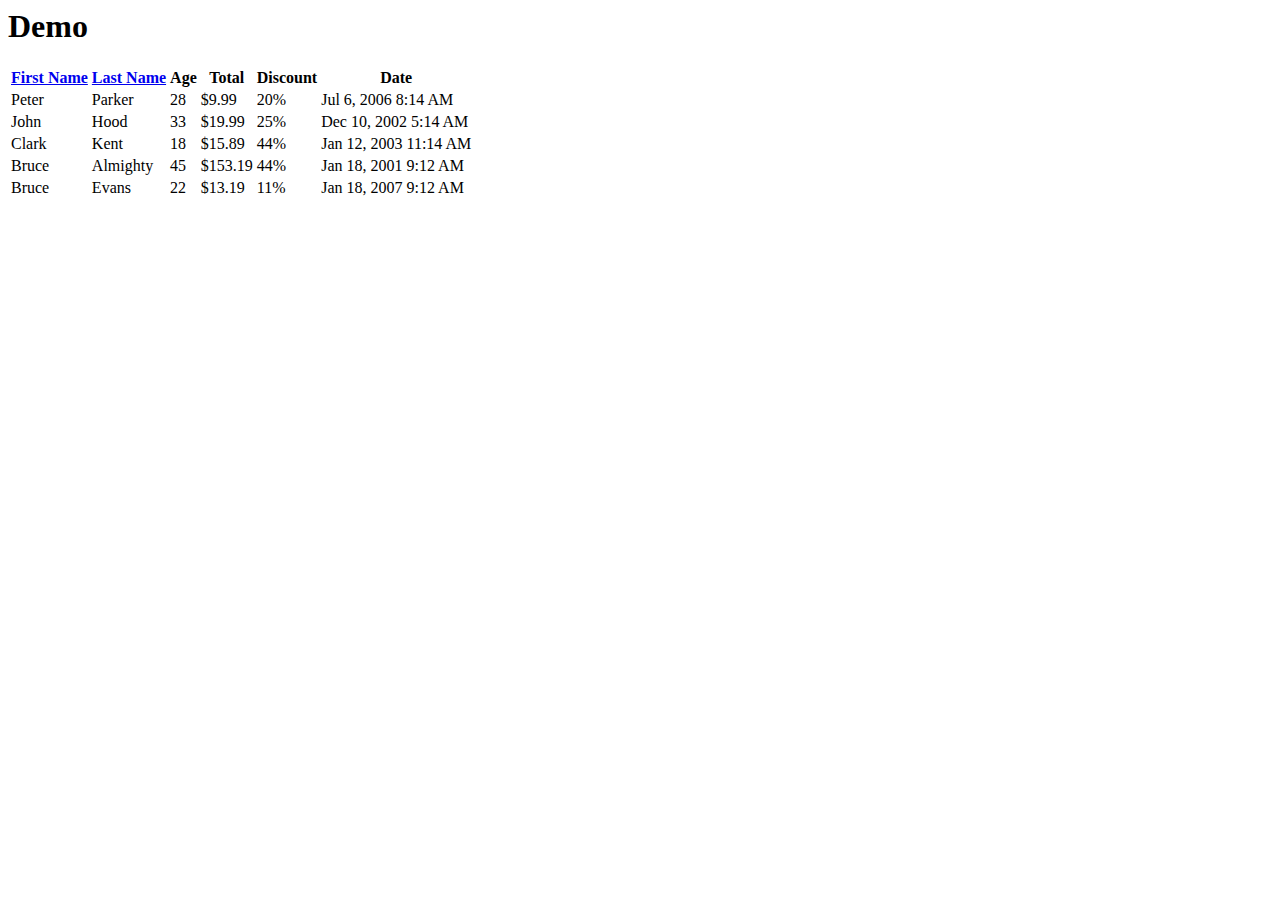
<file: etc/Setup/JQuery-PlugIn/JQuery.TableSorter/index.htm>
<body>
<html>


	<h1>Demo</h1>
	<div id="demo">
		<table id="myTable" class="tablesorter"> 
		<thead>
				<tr>
					<th><a href="#">First Name</a></th>
					<th><a href="#">Last Name</a></th>
					<th>Age</th>
					<th>Total</th>
					<th>Discount</th>
					<th>Date</th>
	
				</tr>
			</thead>
			<tbody>
				<tr>
					<td>Peter</td>
					<td>Parker</td>
					<td>28</td>
					<td>$9.99</td>
					<td>20%</td>
					
					<td>Jul 6, 2006 8:14 AM</td>
				</tr>
				<tr>
					<td>John</td>
					<td>Hood</td>
					<td>33</td>
					<td>$19.99</td>
					<td>25%</td>
					
					<td>Dec 10, 2002 5:14 AM</td>
				</tr>
				<tr>
					<td>Clark</td>
					<td>Kent</td>
					<td>18</td>
					<td>$15.89</td>
					<td>44%</td>
					<td>Jan 12, 2003 11:14 AM</td>
				</tr>
				<tr>
					<td>Bruce</td>
					<td>Almighty</td>
					<td>45</td>
					<td>$153.19</td>
					<td>44%</td>
					
					<td>Jan 18, 2001 9:12 AM</td>
				</tr>
				<tr>
					<td>Bruce</td>
					<td>Evans</td>
					<td>22</td>
					<td>$13.19</td>
					<td>11%</td>
					<td>Jan 18, 2007 9:12 AM</td>
				</tr>
			</tbody>
		</table>
	</div>

<script type="text/javascript" src="jquery-latest.js"></script> 
<script type="text/javascript" src="jquery.tablesorter.js"></script> 	
	
	<script>
		$(document).ready(function() 
			{ 
				$("#myTable").tablesorter(); 
			} 
		); 	
	</script>
	
	
</body>
</html>
</file>
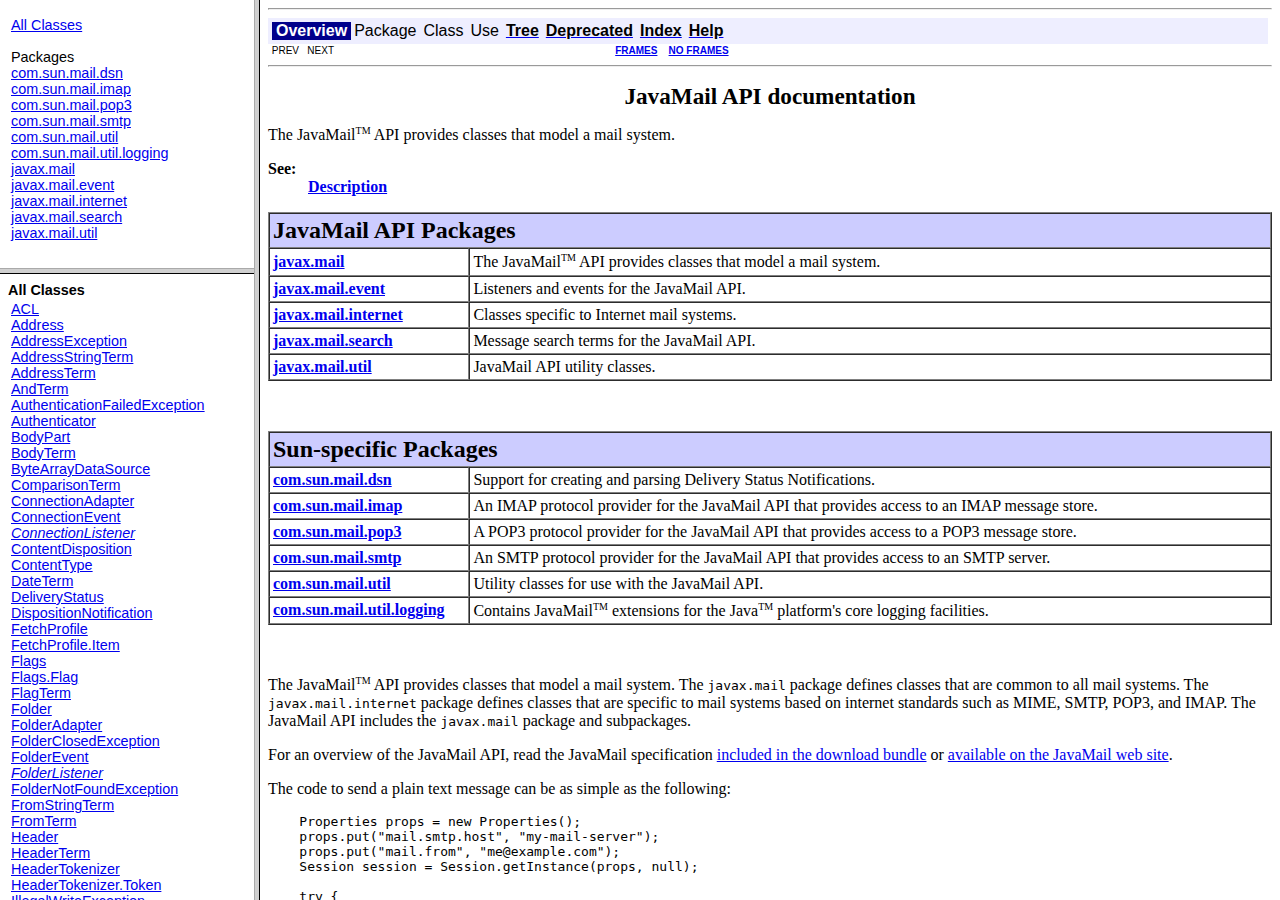
<file: etc/Setup/javamail-1.4.5/docs/javadocs/index.html>
<!DOCTYPE HTML PUBLIC "-//W3C//DTD HTML 4.01 Frameset//EN" "http://www.w3.org/TR/html4/frameset.dtd">
<!--NewPage-->
<HTML>
<HEAD>
<!-- Generated by javadoc on Tue Mar 20 15:29:50 PDT 2012-->
<META http-equiv="Content-Type" content="text/html; charset=UTF-8">
<TITLE>
JavaMail API documentation
</TITLE>
<SCRIPT type="text/javascript">
    targetPage = "" + window.location.search;
    if (targetPage != "" && targetPage != "undefined")
        targetPage = targetPage.substring(1);
    if (targetPage.indexOf(":") != -1)
        targetPage = "undefined";
    function loadFrames() {
        if (targetPage != "" && targetPage != "undefined")
             top.classFrame.location = top.targetPage;
    }
</SCRIPT>
<NOSCRIPT>
</NOSCRIPT>
</HEAD>
<FRAMESET cols="20%,80%" title="" onLoad="top.loadFrames()">
<FRAMESET rows="30%,70%" title="" onLoad="top.loadFrames()">
<FRAME src="overview-frame.html" name="packageListFrame" title="All Packages">
<FRAME src="allclasses-frame.html" name="packageFrame" title="All classes and interfaces (except non-static nested types)">
</FRAMESET>
<FRAME src="overview-summary.html" name="classFrame" title="Package, class and interface descriptions" scrolling="yes">
<NOFRAMES>
<H2>
Frame Alert</H2>

<P>
This document is designed to be viewed using the frames feature. If you see this message, you are using a non-frame-capable web client.
<BR>
Link to<A HREF="overview-summary.html">Non-frame version.</A>
</NOFRAMES>
</FRAMESET>
</HTML>
</file>
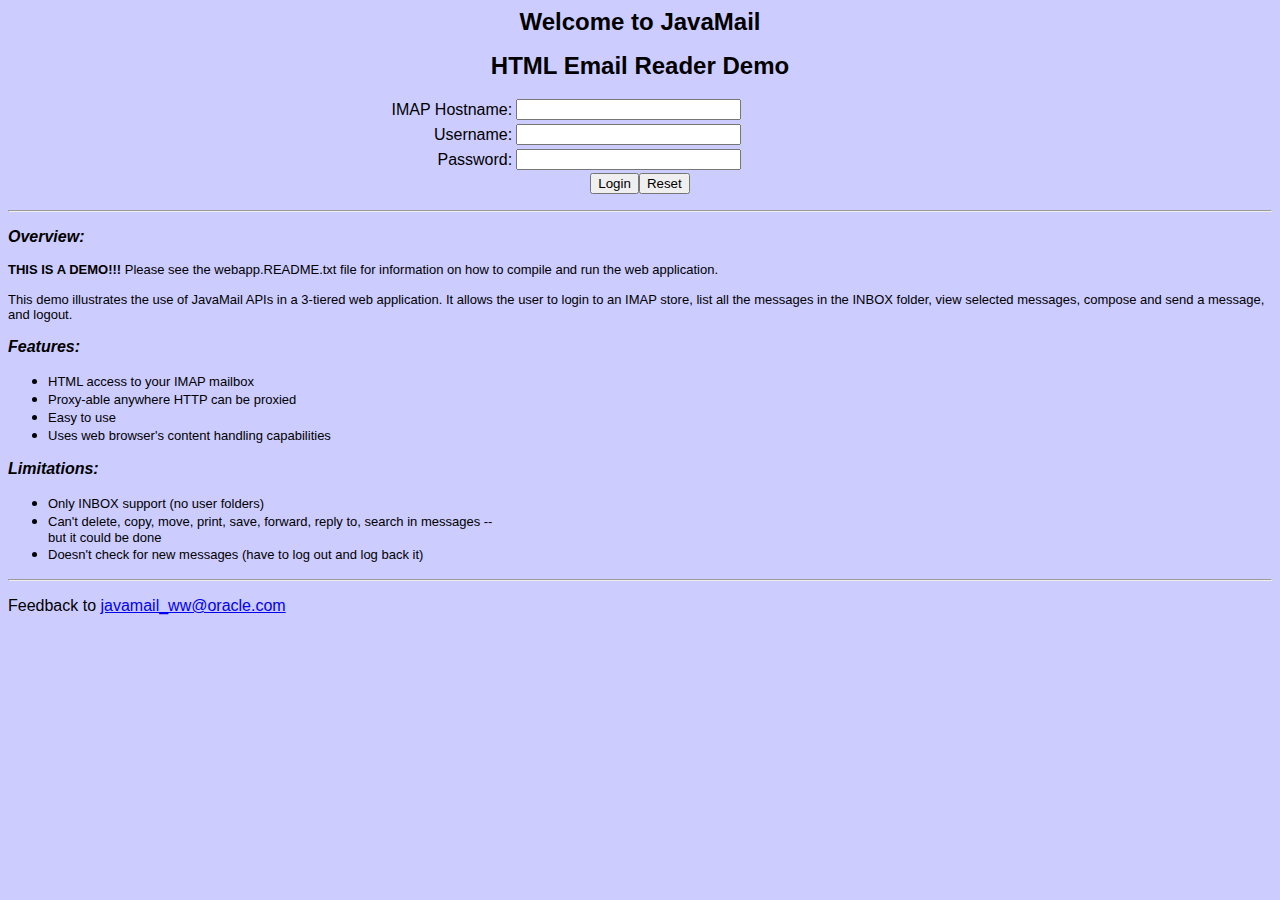
<file: etc/Setup/javamail-1.4.5/demo/webapp/src/docroot/index.html>
<!DOCTYPE HTML PUBLIC "-//W3C//DTD HTML 3.2//EN">
<HTML>
<!--

    Copyright (c) 1998-2011 Oracle and/or its affiliates. All rights reserved.

    Redistribution and use in source and binary forms, with or without
    modification, are permitted provided that the following conditions
    are met:

      - Redistributions of source code must retain the above copyright
        notice, this list of conditions and the following disclaimer.

      - Redistributions in binary form must reproduce the above copyright
        notice, this list of conditions and the following disclaimer in the
        documentation and/or other materials provided with the distribution.

      - Neither the name of Oracle nor the names of its
        contributors may be used to endorse or promote products derived
        from this software without specific prior written permission.

    THIS SOFTWARE IS PROVIDED BY THE COPYRIGHT HOLDERS AND CONTRIBUTORS "AS
    IS" AND ANY EXPRESS OR IMPLIED WARRANTIES, INCLUDING, BUT NOT LIMITED TO,
    THE IMPLIED WARRANTIES OF MERCHANTABILITY AND FITNESS FOR A PARTICULAR
    PURPOSE ARE DISCLAIMED.  IN NO EVENT SHALL THE COPYRIGHT OWNER OR
    CONTRIBUTORS BE LIABLE FOR ANY DIRECT, INDIRECT, INCIDENTAL, SPECIAL,
    EXEMPLARY, OR CONSEQUENTIAL DAMAGES (INCLUDING, BUT NOT LIMITED TO,
    PROCUREMENT OF SUBSTITUTE GOODS OR SERVICES; LOSS OF USE, DATA, OR
    PROFITS; OR BUSINESS INTERRUPTION) HOWEVER CAUSED AND ON ANY THEORY OF
    LIABILITY, WHETHER IN CONTRACT, STRICT LIABILITY, OR TORT (INCLUDING
    NEGLIGENCE OR OTHERWISE) ARISING IN ANY WAY OUT OF THE USE OF THIS
    SOFTWARE, EVEN IF ADVISED OF THE POSSIBILITY OF SUCH DAMAGE.

-->

<HEAD>
	<META HTTP-EQUIV="Content-Type" CONTENT="text/html;CHARSET=iso-8859-1">
	<TITLE>JavaMail</TITLE>
</HEAD>

<BODY BGCOLOR="#CCCCFF">

<FORM ACTION="login" METHOD=POST ENCTYPE="application/x-www-form-urlencoded">
<P ALIGN="CENTER"><B><FONT SIZE="5" FACE="Arial, Helvetica">Welcome to JavaMail</FONT></B></P>

<P ALIGN="CENTER"><B><FONT SIZE="5" FACE="Arial, Helvetica">HTML Email Reader Demo</FONT></B></P>
<CENTER>
<P>
<TABLE BORDER="0" WIDTH="100%">
	<TR>
		<TD WIDTH="40%">
			<P ALIGN="RIGHT"><FONT FACE="Arial, Helvetica">IMAP Hostname:</FONT>
		</TD>
		<TD WIDTH="60%"><INPUT TYPE="TEXT" NAME="hostname" SIZE="25"></TD>
	</TR>
	<TR>
		<TD WIDTH="40%">
			<P ALIGN="RIGHT"><FONT FACE="Arial, Helvetica">Username:</FONT>
		</TD>
		<TD WIDTH="60%"><INPUT TYPE="TEXT" NAME="username" SIZE="25"></TD>
	</TR>
	<TR>
		<TD WIDTH="40%">
			<P ALIGN="RIGHT"><FONT FACE="Arial, Helvetica">Password:</FONT>
		</TD>
		<TD WIDTH="60%"><INPUT TYPE="PASSWORD" NAME="password" SIZE="25"></TD>
	</TR>
</TABLE>
<INPUT TYPE="SUBMIT" VALUE="Login"><INPUT TYPE="RESET" NAME="Reset" VALUE="Reset"></P>
</CENTER>
<P>
<HR ALIGN="CENTER">
</P>
<P><B><I><FONT FACE="Arial, Helvetica">Overview:</FONT></I></B></P>

<FONT SIZE="2" FACE="Arial, Helvetica">
<b>THIS IS A DEMO!!!</b> Please see the webapp.README.txt 
file for information on how to
compile and run the web application.<br> <br>
This demo illustrates the use of JavaMail APIs in a 3-tiered web 
application. It allows the user to login to an 
IMAP store, list all the messages in the INBOX folder, view
selected messages, compose and send a message, and logout.
</FONT>

<P><B><I><FONT FACE="Arial, Helvetica">Features:</FONT></I></B></P>

<UL>
	<LI><FONT SIZE="2" FACE="Arial, Helvetica">HTML access to your IMAP mailbox</FONT>
	<LI><FONT SIZE="2" FACE="Arial, Helvetica">Proxy-able anywhere HTTP can be proxied</FONT>
	<LI><FONT SIZE="2" FACE="Arial, Helvetica">Easy to use</FONT>
	<LI><FONT SIZE="2" FACE="Arial, Helvetica">Uses web browser's content handling capabilities</FONT>
</UL>

<P><B><I><FONT FACE="Arial, Helvetica">Limitations:</FONT></I></B></P>

<UL>
	<LI><FONT SIZE="2" FACE="Arial, Helvetica">Only INBOX support (no user folders)</FONT>
	<LI><FONT SIZE="2" FACE="Arial, Helvetica">Can't delete, copy, move, print, save, forward, reply to, search in
	messages --<BR>
	but it could be done</FONT>
	<LI><FONT SIZE="2" FACE="Arial, Helvetica">Doesn't check for new messages (have to log out and log back it)</FONT>
</UL>

<P>
<HR ALIGN="CENTER">
</P>

<P><FONT FACE="Arial, Helvetica">Feedback to </FONT><A HREF="mailto:javamail_ww@oracle.com"><FONT FACE="Arial, Helvetica">javamail_ww@oracle.com</FONT></A>
</FORM>

</BODY>

</HTML>
</file>
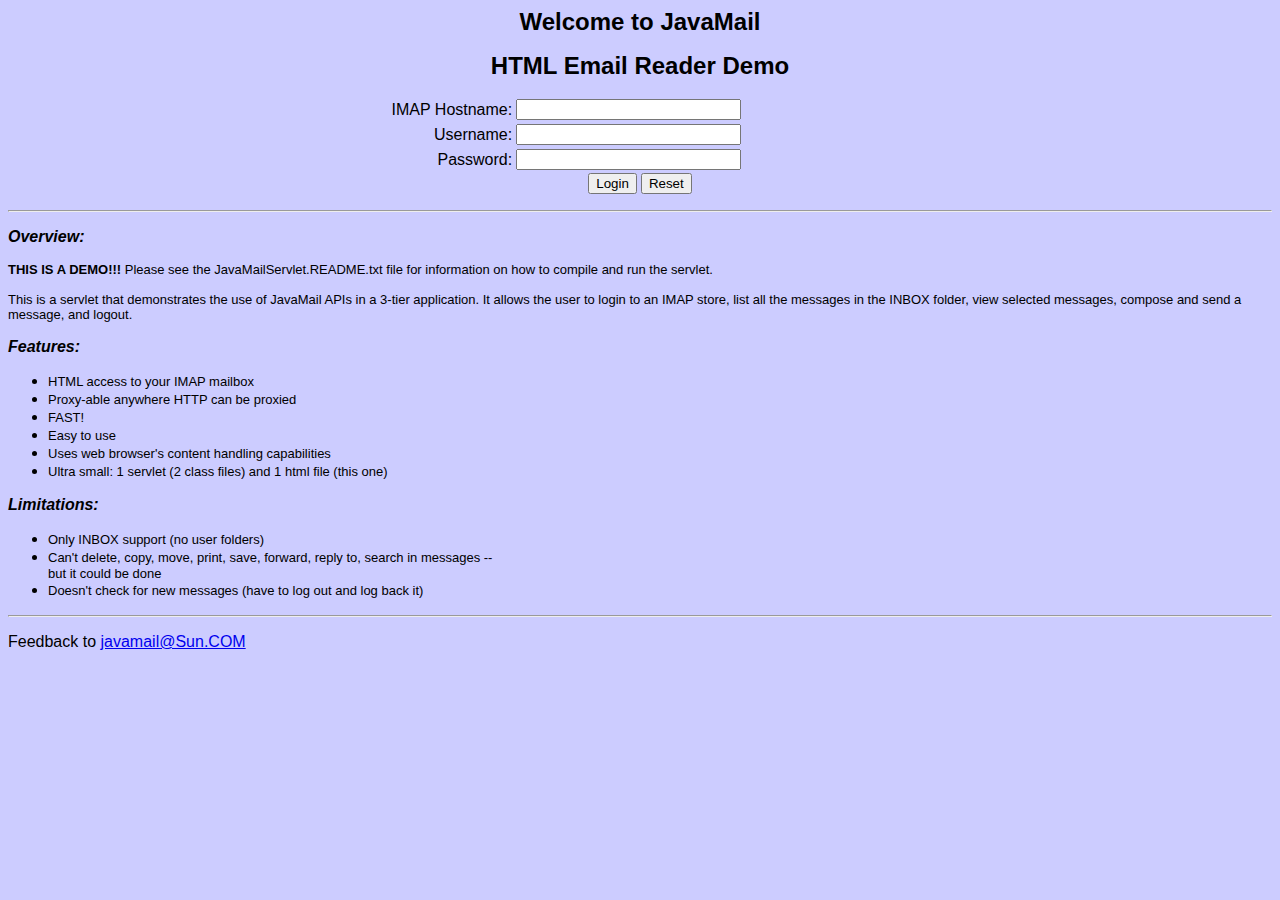
<file: etc/Setup/javamail-1.4.5/demo/servlet/JavaMail.html>
<!DOCTYPE HTML PUBLIC "-//W3C//DTD HTML 3.2//EN">
<HTML>
<!--

    Copyright (c) 1998-2010 Oracle and/or its affiliates. All rights reserved.

    Redistribution and use in source and binary forms, with or without
    modification, are permitted provided that the following conditions
    are met:

      - Redistributions of source code must retain the above copyright
        notice, this list of conditions and the following disclaimer.

      - Redistributions in binary form must reproduce the above copyright
        notice, this list of conditions and the following disclaimer in the
        documentation and/or other materials provided with the distribution.

      - Neither the name of Oracle nor the names of its
        contributors may be used to endorse or promote products derived
        from this software without specific prior written permission.

    THIS SOFTWARE IS PROVIDED BY THE COPYRIGHT HOLDERS AND CONTRIBUTORS "AS
    IS" AND ANY EXPRESS OR IMPLIED WARRANTIES, INCLUDING, BUT NOT LIMITED TO,
    THE IMPLIED WARRANTIES OF MERCHANTABILITY AND FITNESS FOR A PARTICULAR
    PURPOSE ARE DISCLAIMED.  IN NO EVENT SHALL THE COPYRIGHT OWNER OR
    CONTRIBUTORS BE LIABLE FOR ANY DIRECT, INDIRECT, INCIDENTAL, SPECIAL,
    EXEMPLARY, OR CONSEQUENTIAL DAMAGES (INCLUDING, BUT NOT LIMITED TO,
    PROCUREMENT OF SUBSTITUTE GOODS OR SERVICES; LOSS OF USE, DATA, OR
    PROFITS; OR BUSINESS INTERRUPTION) HOWEVER CAUSED AND ON ANY THEORY OF
    LIABILITY, WHETHER IN CONTRACT, STRICT LIABILITY, OR TORT (INCLUDING
    NEGLIGENCE OR OTHERWISE) ARISING IN ANY WAY OUT OF THE USE OF THIS
    SOFTWARE, EVEN IF ADVISED OF THE POSSIBILITY OF SUCH DAMAGE.

-->

<HEAD>
	<META HTTP-EQUIV="Content-Type" CONTENT="text/html;CHARSET=iso-8859-1">
	<TITLE>JavaMail</TITLE>
</HEAD>

<BODY BGCOLOR="#CCCCFF">

<FORM ACTION="/servlet/JavaMailServlet" METHOD="POST"
	ENCTYPE="application/x-www-form-urlencoded">
<P ALIGN="CENTER"><B><FONT SIZE="5" FACE="Arial, Helvetica">
Welcome to JavaMail
</FONT></B></P>

<P ALIGN="CENTER"><B><FONT SIZE="5" FACE="Arial, Helvetica">
HTML Email Reader Demo
</FONT></B></P>
<CENTER>
<P>
<TABLE BORDER="0" WIDTH="100%">
	<TR>
		<TD WIDTH="40%">
			<P ALIGN="RIGHT"><FONT FACE="Arial, Helvetica">
			IMAP Hostname:</FONT>
		</TD>
		<TD WIDTH="60%"><INPUT TYPE="TEXT" NAME="hostname" SIZE="25">
		</TD>
	</TR>
	<TR>
		<TD WIDTH="40%">
			<P ALIGN="RIGHT"><FONT FACE="Arial, Helvetica">
			Username:</FONT>
		</TD>
		<TD WIDTH="60%"><INPUT TYPE="TEXT" NAME="username" SIZE="25">
		</TD>
	</TR>
	<TR>
		<TD WIDTH="40%">
			<P ALIGN="RIGHT"><FONT FACE="Arial, Helvetica">
			Password:</FONT>
		</TD>
		<TD WIDTH="60%"><INPUT TYPE="PASSWORD" NAME="password"
			SIZE="25"></TD>
	</TR>
</TABLE>
<INPUT TYPE="SUBMIT" VALUE="Login">
<INPUT TYPE="RESET" NAME="Reset" VALUE="Reset"></P>
</CENTER>
<P>
<HR ALIGN="CENTER">
</P>
<P><B><I><FONT FACE="Arial, Helvetica">Overview:</FONT></I></B></P>

<FONT SIZE="2" FACE="Arial, Helvetica">
<b>THIS IS A DEMO!!!</b> Please see the JavaMailServlet.README.txt 
file for information on how to
compile and run the servlet.<br> <br>
This is a servlet that demonstrates the use of JavaMail APIs
in a 3-tier application. It allows the user to login to an 
IMAP store, list all the messages in the INBOX folder, view
selected messages, compose and send a message, and logout.
</FONT>

<P><B><I><FONT FACE="Arial, Helvetica">Features:</FONT></I></B></P>

<UL>
	<LI><FONT SIZE="2" FACE="Arial, Helvetica">
	HTML access to your IMAP mailbox</FONT>
	<LI><FONT SIZE="2" FACE="Arial, Helvetica">
	Proxy-able anywhere HTTP can be proxied</FONT>
	<LI><FONT SIZE="2" FACE="Arial, Helvetica">FAST!</FONT>
	<LI><FONT SIZE="2" FACE="Arial, Helvetica">Easy to use</FONT>
	<LI><FONT SIZE="2" FACE="Arial, Helvetica">
	Uses web browser's content handling capabilities</FONT>
	<LI><FONT SIZE="2" FACE="Arial, Helvetica">
	Ultra small: 1 servlet (2 class files) and 1 html file (this one)</FONT>
</UL>

<P><B><I><FONT FACE="Arial, Helvetica">Limitations:</FONT></I></B></P>

<UL>
	<LI><FONT SIZE="2" FACE="Arial, Helvetica">
	Only INBOX support (no user folders)</FONT>
	<LI><FONT SIZE="2" FACE="Arial, Helvetica">
	Can't delete, copy, move, print, save, forward, reply to, search in
	messages --<BR>
	but it could be done</FONT>
	<LI><FONT SIZE="2" FACE="Arial, Helvetica">
	Doesn't check for new messages (have to log out and log back it)</FONT>
</UL>

<P>
<HR ALIGN="CENTER">
</P>

<P><FONT FACE="Arial, Helvetica">Feedback to </FONT>
<A HREF="mailto:javamail@Sun.COM">
<FONT FACE="Arial, Helvetica">javamail@Sun.COM</FONT></A>
</FORM>

</BODY>

</HTML>
</file>
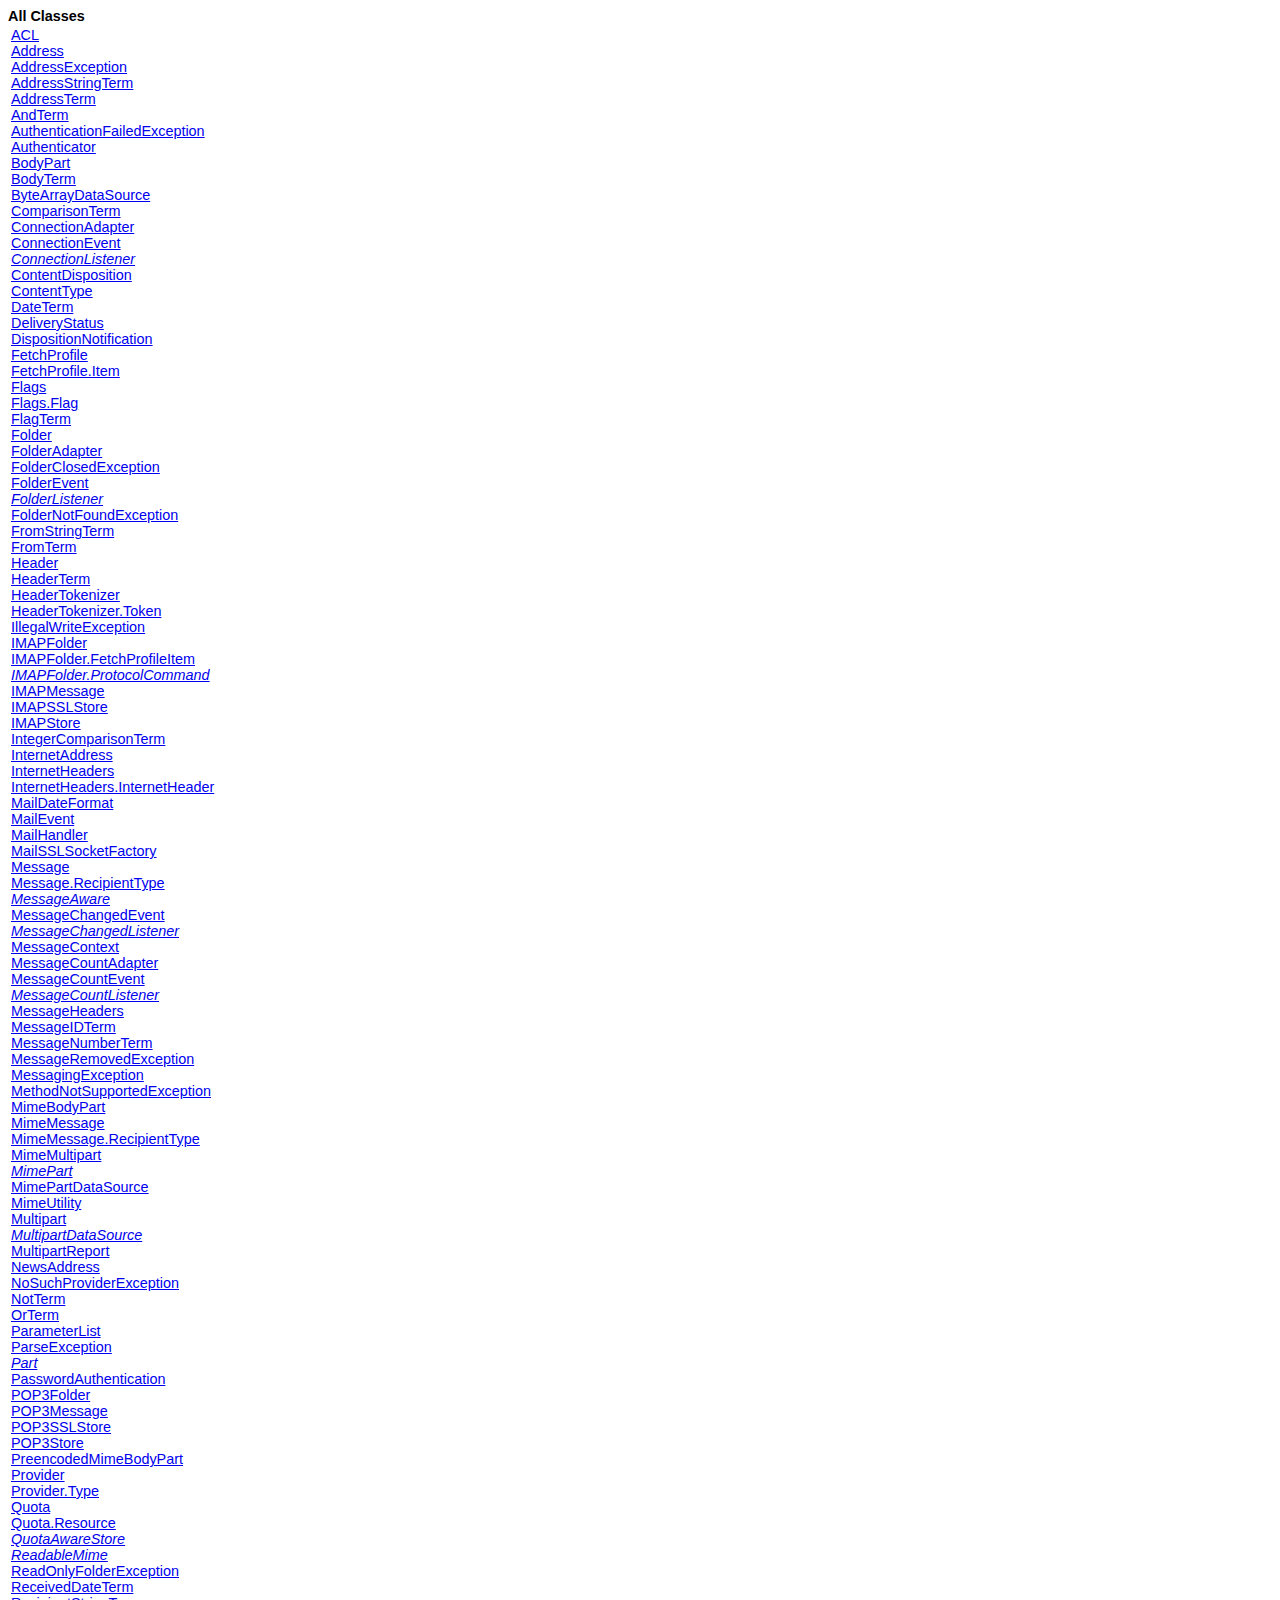
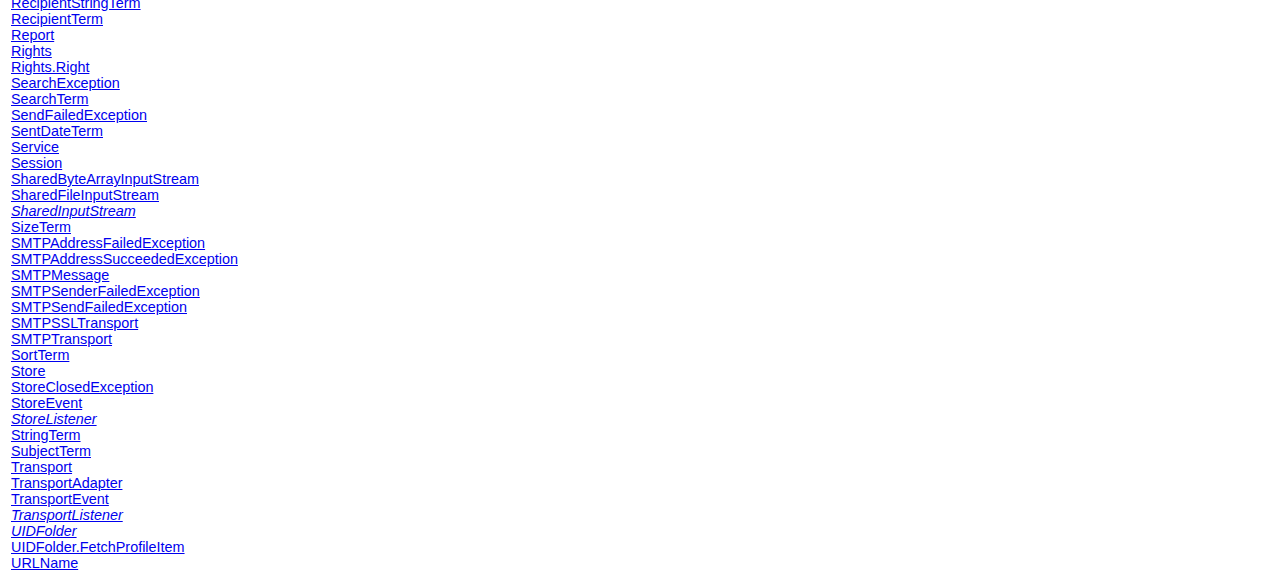
<file: etc/Setup/javamail-1.4.5/docs/javadocs/allclasses-frame.html>
<!DOCTYPE HTML PUBLIC "-//W3C//DTD HTML 4.01 Transitional//EN" "http://www.w3.org/TR/html4/loose.dtd">
<!--NewPage-->
<HTML>
<HEAD>
<!-- Generated by javadoc (build 1.6.0_26) on Tue Mar 20 15:29:50 PDT 2012 -->
<META http-equiv="Content-Type" content="text/html; charset=UTF-8">
<TITLE>
All Classes (JavaMail API documentation)
</TITLE>

<META NAME="date" CONTENT="2012-03-20">

<LINK REL ="stylesheet" TYPE="text/css" HREF="stylesheet.css" TITLE="Style">


</HEAD>

<BODY BGCOLOR="white">
<FONT size="+1" CLASS="FrameHeadingFont">
<B>All Classes</B></FONT>
<BR>

<TABLE BORDER="0" WIDTH="100%" SUMMARY="">
<TR>
<TD NOWRAP><FONT CLASS="FrameItemFont"><A HREF="com/sun/mail/imap/ACL.html" title="class in com.sun.mail.imap" target="classFrame">ACL</A>
<BR>
<A HREF="javax/mail/Address.html" title="class in javax.mail" target="classFrame">Address</A>
<BR>
<A HREF="javax/mail/internet/AddressException.html" title="class in javax.mail.internet" target="classFrame">AddressException</A>
<BR>
<A HREF="javax/mail/search/AddressStringTerm.html" title="class in javax.mail.search" target="classFrame">AddressStringTerm</A>
<BR>
<A HREF="javax/mail/search/AddressTerm.html" title="class in javax.mail.search" target="classFrame">AddressTerm</A>
<BR>
<A HREF="javax/mail/search/AndTerm.html" title="class in javax.mail.search" target="classFrame">AndTerm</A>
<BR>
<A HREF="javax/mail/AuthenticationFailedException.html" title="class in javax.mail" target="classFrame">AuthenticationFailedException</A>
<BR>
<A HREF="javax/mail/Authenticator.html" title="class in javax.mail" target="classFrame">Authenticator</A>
<BR>
<A HREF="javax/mail/BodyPart.html" title="class in javax.mail" target="classFrame">BodyPart</A>
<BR>
<A HREF="javax/mail/search/BodyTerm.html" title="class in javax.mail.search" target="classFrame">BodyTerm</A>
<BR>
<A HREF="javax/mail/util/ByteArrayDataSource.html" title="class in javax.mail.util" target="classFrame">ByteArrayDataSource</A>
<BR>
<A HREF="javax/mail/search/ComparisonTerm.html" title="class in javax.mail.search" target="classFrame">ComparisonTerm</A>
<BR>
<A HREF="javax/mail/event/ConnectionAdapter.html" title="class in javax.mail.event" target="classFrame">ConnectionAdapter</A>
<BR>
<A HREF="javax/mail/event/ConnectionEvent.html" title="class in javax.mail.event" target="classFrame">ConnectionEvent</A>
<BR>
<A HREF="javax/mail/event/ConnectionListener.html" title="interface in javax.mail.event" target="classFrame"><I>ConnectionListener</I></A>
<BR>
<A HREF="javax/mail/internet/ContentDisposition.html" title="class in javax.mail.internet" target="classFrame">ContentDisposition</A>
<BR>
<A HREF="javax/mail/internet/ContentType.html" title="class in javax.mail.internet" target="classFrame">ContentType</A>
<BR>
<A HREF="javax/mail/search/DateTerm.html" title="class in javax.mail.search" target="classFrame">DateTerm</A>
<BR>
<A HREF="com/sun/mail/dsn/DeliveryStatus.html" title="class in com.sun.mail.dsn" target="classFrame">DeliveryStatus</A>
<BR>
<A HREF="com/sun/mail/dsn/DispositionNotification.html" title="class in com.sun.mail.dsn" target="classFrame">DispositionNotification</A>
<BR>
<A HREF="javax/mail/FetchProfile.html" title="class in javax.mail" target="classFrame">FetchProfile</A>
<BR>
<A HREF="javax/mail/FetchProfile.Item.html" title="class in javax.mail" target="classFrame">FetchProfile.Item</A>
<BR>
<A HREF="javax/mail/Flags.html" title="class in javax.mail" target="classFrame">Flags</A>
<BR>
<A HREF="javax/mail/Flags.Flag.html" title="class in javax.mail" target="classFrame">Flags.Flag</A>
<BR>
<A HREF="javax/mail/search/FlagTerm.html" title="class in javax.mail.search" target="classFrame">FlagTerm</A>
<BR>
<A HREF="javax/mail/Folder.html" title="class in javax.mail" target="classFrame">Folder</A>
<BR>
<A HREF="javax/mail/event/FolderAdapter.html" title="class in javax.mail.event" target="classFrame">FolderAdapter</A>
<BR>
<A HREF="javax/mail/FolderClosedException.html" title="class in javax.mail" target="classFrame">FolderClosedException</A>
<BR>
<A HREF="javax/mail/event/FolderEvent.html" title="class in javax.mail.event" target="classFrame">FolderEvent</A>
<BR>
<A HREF="javax/mail/event/FolderListener.html" title="interface in javax.mail.event" target="classFrame"><I>FolderListener</I></A>
<BR>
<A HREF="javax/mail/FolderNotFoundException.html" title="class in javax.mail" target="classFrame">FolderNotFoundException</A>
<BR>
<A HREF="javax/mail/search/FromStringTerm.html" title="class in javax.mail.search" target="classFrame">FromStringTerm</A>
<BR>
<A HREF="javax/mail/search/FromTerm.html" title="class in javax.mail.search" target="classFrame">FromTerm</A>
<BR>
<A HREF="javax/mail/Header.html" title="class in javax.mail" target="classFrame">Header</A>
<BR>
<A HREF="javax/mail/search/HeaderTerm.html" title="class in javax.mail.search" target="classFrame">HeaderTerm</A>
<BR>
<A HREF="javax/mail/internet/HeaderTokenizer.html" title="class in javax.mail.internet" target="classFrame">HeaderTokenizer</A>
<BR>
<A HREF="javax/mail/internet/HeaderTokenizer.Token.html" title="class in javax.mail.internet" target="classFrame">HeaderTokenizer.Token</A>
<BR>
<A HREF="javax/mail/IllegalWriteException.html" title="class in javax.mail" target="classFrame">IllegalWriteException</A>
<BR>
<A HREF="com/sun/mail/imap/IMAPFolder.html" title="class in com.sun.mail.imap" target="classFrame">IMAPFolder</A>
<BR>
<A HREF="com/sun/mail/imap/IMAPFolder.FetchProfileItem.html" title="class in com.sun.mail.imap" target="classFrame">IMAPFolder.FetchProfileItem</A>
<BR>
<A HREF="com/sun/mail/imap/IMAPFolder.ProtocolCommand.html" title="interface in com.sun.mail.imap" target="classFrame"><I>IMAPFolder.ProtocolCommand</I></A>
<BR>
<A HREF="com/sun/mail/imap/IMAPMessage.html" title="class in com.sun.mail.imap" target="classFrame">IMAPMessage</A>
<BR>
<A HREF="com/sun/mail/imap/IMAPSSLStore.html" title="class in com.sun.mail.imap" target="classFrame">IMAPSSLStore</A>
<BR>
<A HREF="com/sun/mail/imap/IMAPStore.html" title="class in com.sun.mail.imap" target="classFrame">IMAPStore</A>
<BR>
<A HREF="javax/mail/search/IntegerComparisonTerm.html" title="class in javax.mail.search" target="classFrame">IntegerComparisonTerm</A>
<BR>
<A HREF="javax/mail/internet/InternetAddress.html" title="class in javax.mail.internet" target="classFrame">InternetAddress</A>
<BR>
<A HREF="javax/mail/internet/InternetHeaders.html" title="class in javax.mail.internet" target="classFrame">InternetHeaders</A>
<BR>
<A HREF="javax/mail/internet/InternetHeaders.InternetHeader.html" title="class in javax.mail.internet" target="classFrame">InternetHeaders.InternetHeader</A>
<BR>
<A HREF="javax/mail/internet/MailDateFormat.html" title="class in javax.mail.internet" target="classFrame">MailDateFormat</A>
<BR>
<A HREF="javax/mail/event/MailEvent.html" title="class in javax.mail.event" target="classFrame">MailEvent</A>
<BR>
<A HREF="com/sun/mail/util/logging/MailHandler.html" title="class in com.sun.mail.util.logging" target="classFrame">MailHandler</A>
<BR>
<A HREF="com/sun/mail/util/MailSSLSocketFactory.html" title="class in com.sun.mail.util" target="classFrame">MailSSLSocketFactory</A>
<BR>
<A HREF="javax/mail/Message.html" title="class in javax.mail" target="classFrame">Message</A>
<BR>
<A HREF="javax/mail/Message.RecipientType.html" title="class in javax.mail" target="classFrame">Message.RecipientType</A>
<BR>
<A HREF="javax/mail/MessageAware.html" title="interface in javax.mail" target="classFrame"><I>MessageAware</I></A>
<BR>
<A HREF="javax/mail/event/MessageChangedEvent.html" title="class in javax.mail.event" target="classFrame">MessageChangedEvent</A>
<BR>
<A HREF="javax/mail/event/MessageChangedListener.html" title="interface in javax.mail.event" target="classFrame"><I>MessageChangedListener</I></A>
<BR>
<A HREF="javax/mail/MessageContext.html" title="class in javax.mail" target="classFrame">MessageContext</A>
<BR>
<A HREF="javax/mail/event/MessageCountAdapter.html" title="class in javax.mail.event" target="classFrame">MessageCountAdapter</A>
<BR>
<A HREF="javax/mail/event/MessageCountEvent.html" title="class in javax.mail.event" target="classFrame">MessageCountEvent</A>
<BR>
<A HREF="javax/mail/event/MessageCountListener.html" title="interface in javax.mail.event" target="classFrame"><I>MessageCountListener</I></A>
<BR>
<A HREF="com/sun/mail/dsn/MessageHeaders.html" title="class in com.sun.mail.dsn" target="classFrame">MessageHeaders</A>
<BR>
<A HREF="javax/mail/search/MessageIDTerm.html" title="class in javax.mail.search" target="classFrame">MessageIDTerm</A>
<BR>
<A HREF="javax/mail/search/MessageNumberTerm.html" title="class in javax.mail.search" target="classFrame">MessageNumberTerm</A>
<BR>
<A HREF="javax/mail/MessageRemovedException.html" title="class in javax.mail" target="classFrame">MessageRemovedException</A>
<BR>
<A HREF="javax/mail/MessagingException.html" title="class in javax.mail" target="classFrame">MessagingException</A>
<BR>
<A HREF="javax/mail/MethodNotSupportedException.html" title="class in javax.mail" target="classFrame">MethodNotSupportedException</A>
<BR>
<A HREF="javax/mail/internet/MimeBodyPart.html" title="class in javax.mail.internet" target="classFrame">MimeBodyPart</A>
<BR>
<A HREF="javax/mail/internet/MimeMessage.html" title="class in javax.mail.internet" target="classFrame">MimeMessage</A>
<BR>
<A HREF="javax/mail/internet/MimeMessage.RecipientType.html" title="class in javax.mail.internet" target="classFrame">MimeMessage.RecipientType</A>
<BR>
<A HREF="javax/mail/internet/MimeMultipart.html" title="class in javax.mail.internet" target="classFrame">MimeMultipart</A>
<BR>
<A HREF="javax/mail/internet/MimePart.html" title="interface in javax.mail.internet" target="classFrame"><I>MimePart</I></A>
<BR>
<A HREF="javax/mail/internet/MimePartDataSource.html" title="class in javax.mail.internet" target="classFrame">MimePartDataSource</A>
<BR>
<A HREF="javax/mail/internet/MimeUtility.html" title="class in javax.mail.internet" target="classFrame">MimeUtility</A>
<BR>
<A HREF="javax/mail/Multipart.html" title="class in javax.mail" target="classFrame">Multipart</A>
<BR>
<A HREF="javax/mail/MultipartDataSource.html" title="interface in javax.mail" target="classFrame"><I>MultipartDataSource</I></A>
<BR>
<A HREF="com/sun/mail/dsn/MultipartReport.html" title="class in com.sun.mail.dsn" target="classFrame">MultipartReport</A>
<BR>
<A HREF="javax/mail/internet/NewsAddress.html" title="class in javax.mail.internet" target="classFrame">NewsAddress</A>
<BR>
<A HREF="javax/mail/NoSuchProviderException.html" title="class in javax.mail" target="classFrame">NoSuchProviderException</A>
<BR>
<A HREF="javax/mail/search/NotTerm.html" title="class in javax.mail.search" target="classFrame">NotTerm</A>
<BR>
<A HREF="javax/mail/search/OrTerm.html" title="class in javax.mail.search" target="classFrame">OrTerm</A>
<BR>
<A HREF="javax/mail/internet/ParameterList.html" title="class in javax.mail.internet" target="classFrame">ParameterList</A>
<BR>
<A HREF="javax/mail/internet/ParseException.html" title="class in javax.mail.internet" target="classFrame">ParseException</A>
<BR>
<A HREF="javax/mail/Part.html" title="interface in javax.mail" target="classFrame"><I>Part</I></A>
<BR>
<A HREF="javax/mail/PasswordAuthentication.html" title="class in javax.mail" target="classFrame">PasswordAuthentication</A>
<BR>
<A HREF="com/sun/mail/pop3/POP3Folder.html" title="class in com.sun.mail.pop3" target="classFrame">POP3Folder</A>
<BR>
<A HREF="com/sun/mail/pop3/POP3Message.html" title="class in com.sun.mail.pop3" target="classFrame">POP3Message</A>
<BR>
<A HREF="com/sun/mail/pop3/POP3SSLStore.html" title="class in com.sun.mail.pop3" target="classFrame">POP3SSLStore</A>
<BR>
<A HREF="com/sun/mail/pop3/POP3Store.html" title="class in com.sun.mail.pop3" target="classFrame">POP3Store</A>
<BR>
<A HREF="javax/mail/internet/PreencodedMimeBodyPart.html" title="class in javax.mail.internet" target="classFrame">PreencodedMimeBodyPart</A>
<BR>
<A HREF="javax/mail/Provider.html" title="class in javax.mail" target="classFrame">Provider</A>
<BR>
<A HREF="javax/mail/Provider.Type.html" title="class in javax.mail" target="classFrame">Provider.Type</A>
<BR>
<A HREF="javax/mail/Quota.html" title="class in javax.mail" target="classFrame">Quota</A>
<BR>
<A HREF="javax/mail/Quota.Resource.html" title="class in javax.mail" target="classFrame">Quota.Resource</A>
<BR>
<A HREF="javax/mail/QuotaAwareStore.html" title="interface in javax.mail" target="classFrame"><I>QuotaAwareStore</I></A>
<BR>
<A HREF="com/sun/mail/util/ReadableMime.html" title="interface in com.sun.mail.util" target="classFrame"><I>ReadableMime</I></A>
<BR>
<A HREF="javax/mail/ReadOnlyFolderException.html" title="class in javax.mail" target="classFrame">ReadOnlyFolderException</A>
<BR>
<A HREF="javax/mail/search/ReceivedDateTerm.html" title="class in javax.mail.search" target="classFrame">ReceivedDateTerm</A>
<BR>
<A HREF="javax/mail/search/RecipientStringTerm.html" title="class in javax.mail.search" target="classFrame">RecipientStringTerm</A>
<BR>
<A HREF="javax/mail/search/RecipientTerm.html" title="class in javax.mail.search" target="classFrame">RecipientTerm</A>
<BR>
<A HREF="com/sun/mail/dsn/Report.html" title="class in com.sun.mail.dsn" target="classFrame">Report</A>
<BR>
<A HREF="com/sun/mail/imap/Rights.html" title="class in com.sun.mail.imap" target="classFrame">Rights</A>
<BR>
<A HREF="com/sun/mail/imap/Rights.Right.html" title="class in com.sun.mail.imap" target="classFrame">Rights.Right</A>
<BR>
<A HREF="javax/mail/search/SearchException.html" title="class in javax.mail.search" target="classFrame">SearchException</A>
<BR>
<A HREF="javax/mail/search/SearchTerm.html" title="class in javax.mail.search" target="classFrame">SearchTerm</A>
<BR>
<A HREF="javax/mail/SendFailedException.html" title="class in javax.mail" target="classFrame">SendFailedException</A>
<BR>
<A HREF="javax/mail/search/SentDateTerm.html" title="class in javax.mail.search" target="classFrame">SentDateTerm</A>
<BR>
<A HREF="javax/mail/Service.html" title="class in javax.mail" target="classFrame">Service</A>
<BR>
<A HREF="javax/mail/Session.html" title="class in javax.mail" target="classFrame">Session</A>
<BR>
<A HREF="javax/mail/util/SharedByteArrayInputStream.html" title="class in javax.mail.util" target="classFrame">SharedByteArrayInputStream</A>
<BR>
<A HREF="javax/mail/util/SharedFileInputStream.html" title="class in javax.mail.util" target="classFrame">SharedFileInputStream</A>
<BR>
<A HREF="javax/mail/internet/SharedInputStream.html" title="interface in javax.mail.internet" target="classFrame"><I>SharedInputStream</I></A>
<BR>
<A HREF="javax/mail/search/SizeTerm.html" title="class in javax.mail.search" target="classFrame">SizeTerm</A>
<BR>
<A HREF="com/sun/mail/smtp/SMTPAddressFailedException.html" title="class in com.sun.mail.smtp" target="classFrame">SMTPAddressFailedException</A>
<BR>
<A HREF="com/sun/mail/smtp/SMTPAddressSucceededException.html" title="class in com.sun.mail.smtp" target="classFrame">SMTPAddressSucceededException</A>
<BR>
<A HREF="com/sun/mail/smtp/SMTPMessage.html" title="class in com.sun.mail.smtp" target="classFrame">SMTPMessage</A>
<BR>
<A HREF="com/sun/mail/smtp/SMTPSenderFailedException.html" title="class in com.sun.mail.smtp" target="classFrame">SMTPSenderFailedException</A>
<BR>
<A HREF="com/sun/mail/smtp/SMTPSendFailedException.html" title="class in com.sun.mail.smtp" target="classFrame">SMTPSendFailedException</A>
<BR>
<A HREF="com/sun/mail/smtp/SMTPSSLTransport.html" title="class in com.sun.mail.smtp" target="classFrame">SMTPSSLTransport</A>
<BR>
<A HREF="com/sun/mail/smtp/SMTPTransport.html" title="class in com.sun.mail.smtp" target="classFrame">SMTPTransport</A>
<BR>
<A HREF="com/sun/mail/imap/SortTerm.html" title="class in com.sun.mail.imap" target="classFrame">SortTerm</A>
<BR>
<A HREF="javax/mail/Store.html" title="class in javax.mail" target="classFrame">Store</A>
<BR>
<A HREF="javax/mail/StoreClosedException.html" title="class in javax.mail" target="classFrame">StoreClosedException</A>
<BR>
<A HREF="javax/mail/event/StoreEvent.html" title="class in javax.mail.event" target="classFrame">StoreEvent</A>
<BR>
<A HREF="javax/mail/event/StoreListener.html" title="interface in javax.mail.event" target="classFrame"><I>StoreListener</I></A>
<BR>
<A HREF="javax/mail/search/StringTerm.html" title="class in javax.mail.search" target="classFrame">StringTerm</A>
<BR>
<A HREF="javax/mail/search/SubjectTerm.html" title="class in javax.mail.search" target="classFrame">SubjectTerm</A>
<BR>
<A HREF="javax/mail/Transport.html" title="class in javax.mail" target="classFrame">Transport</A>
<BR>
<A HREF="javax/mail/event/TransportAdapter.html" title="class in javax.mail.event" target="classFrame">TransportAdapter</A>
<BR>
<A HREF="javax/mail/event/TransportEvent.html" title="class in javax.mail.event" target="classFrame">TransportEvent</A>
<BR>
<A HREF="javax/mail/event/TransportListener.html" title="interface in javax.mail.event" target="classFrame"><I>TransportListener</I></A>
<BR>
<A HREF="javax/mail/UIDFolder.html" title="interface in javax.mail" target="classFrame"><I>UIDFolder</I></A>
<BR>
<A HREF="javax/mail/UIDFolder.FetchProfileItem.html" title="class in javax.mail" target="classFrame">UIDFolder.FetchProfileItem</A>
<BR>
<A HREF="javax/mail/URLName.html" title="class in javax.mail" target="classFrame">URLName</A>
<BR>
</FONT></TD>
</TR>
</TABLE>

</BODY>
</HTML>
</file>
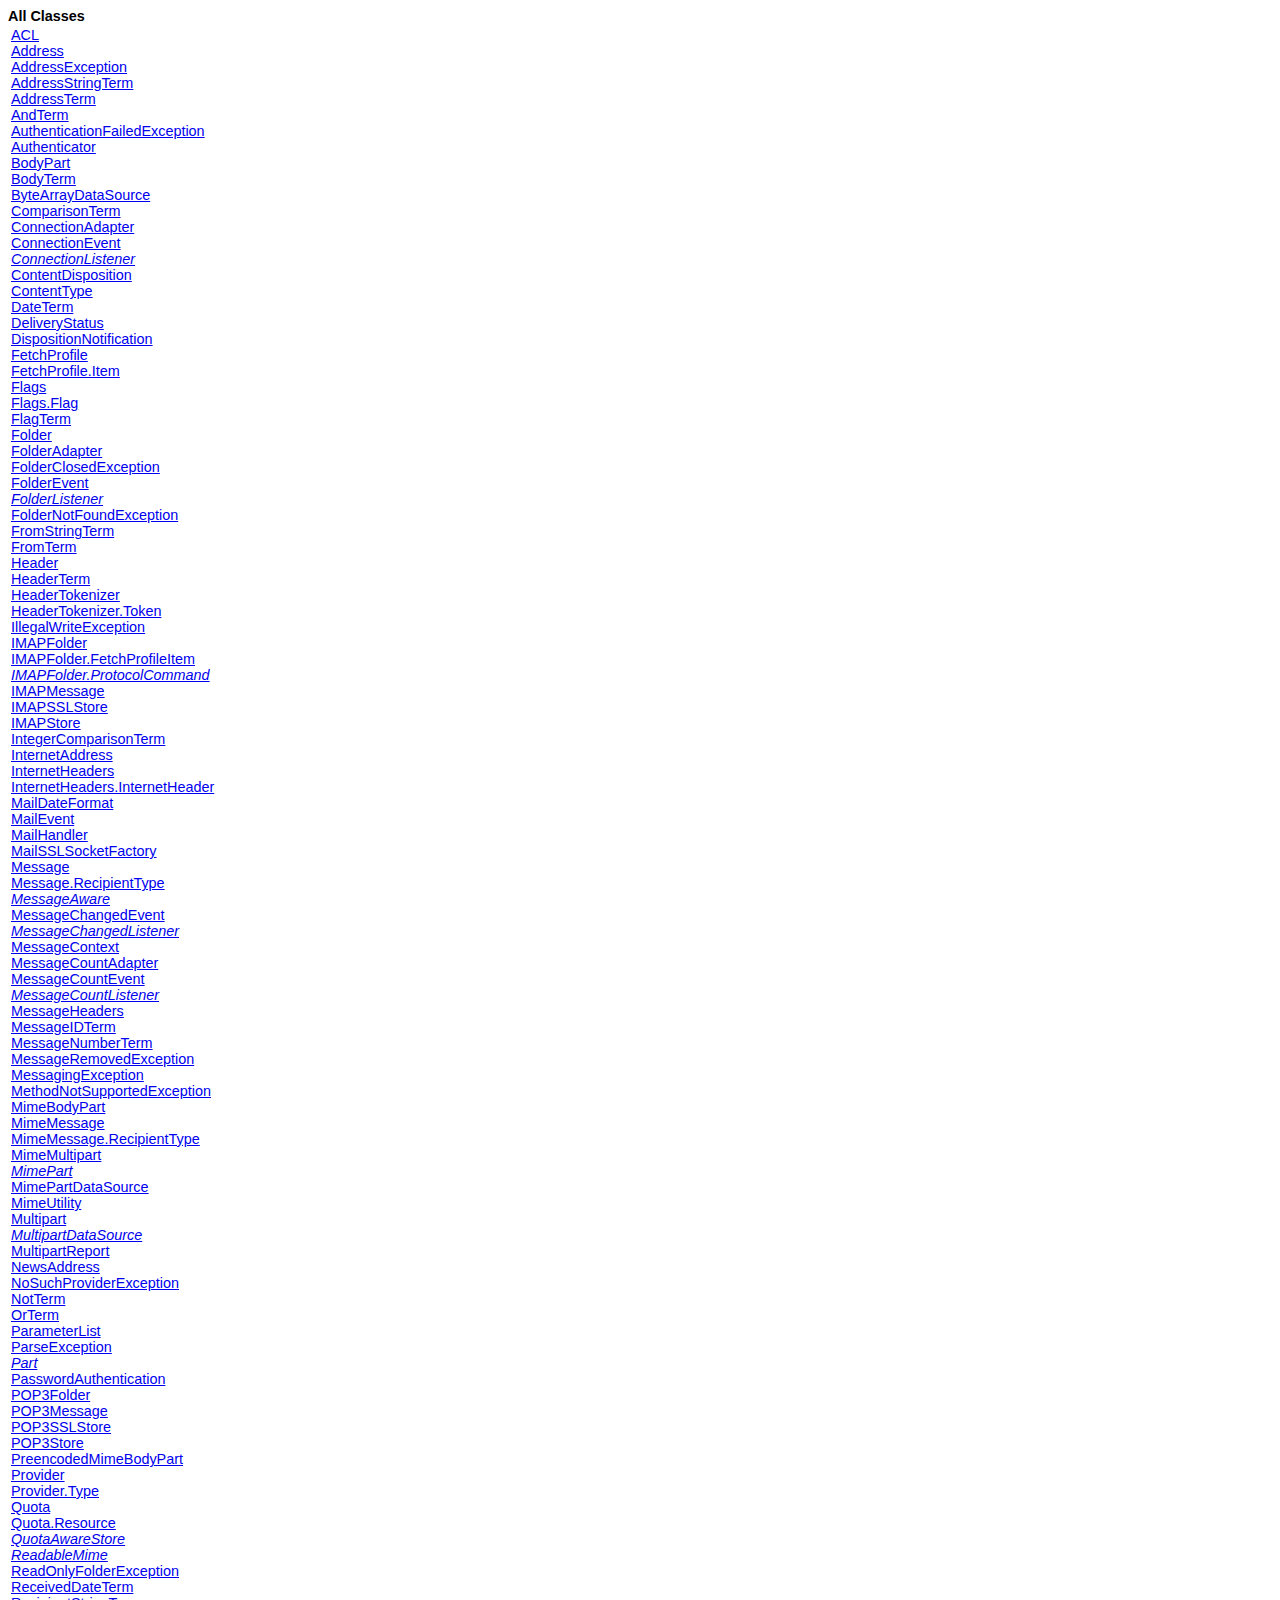
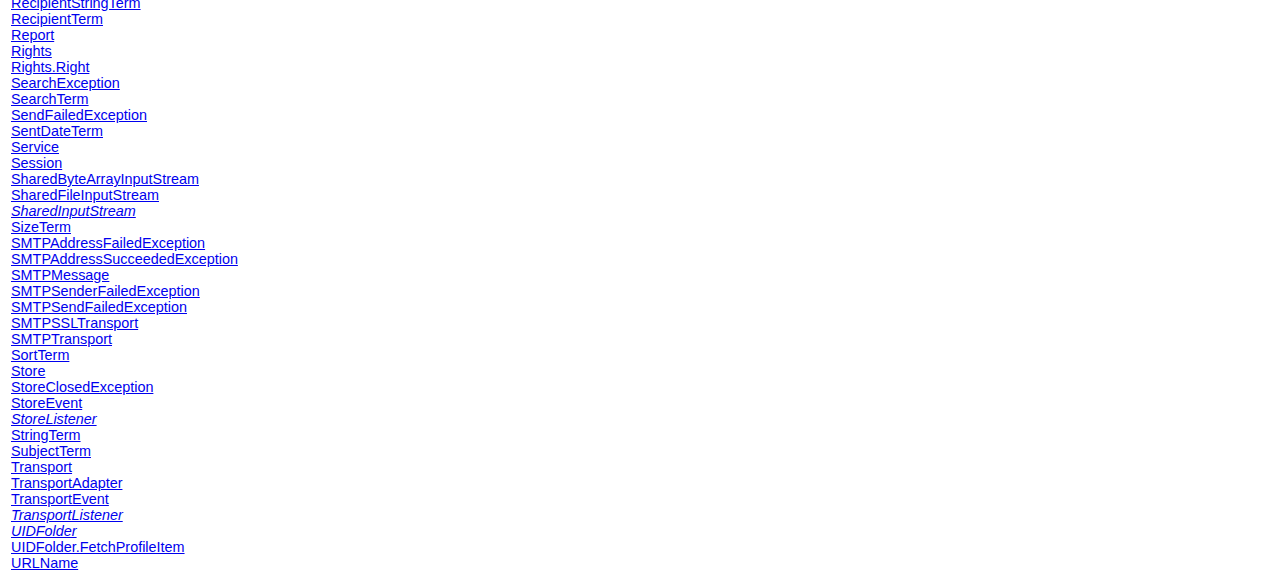
<file: etc/Setup/javamail-1.4.5/docs/javadocs/allclasses-noframe.html>
<!DOCTYPE HTML PUBLIC "-//W3C//DTD HTML 4.01 Transitional//EN" "http://www.w3.org/TR/html4/loose.dtd">
<!--NewPage-->
<HTML>
<HEAD>
<!-- Generated by javadoc (build 1.6.0_26) on Tue Mar 20 15:29:50 PDT 2012 -->
<META http-equiv="Content-Type" content="text/html; charset=UTF-8">
<TITLE>
All Classes (JavaMail API documentation)
</TITLE>

<META NAME="date" CONTENT="2012-03-20">

<LINK REL ="stylesheet" TYPE="text/css" HREF="stylesheet.css" TITLE="Style">


</HEAD>

<BODY BGCOLOR="white">
<FONT size="+1" CLASS="FrameHeadingFont">
<B>All Classes</B></FONT>
<BR>

<TABLE BORDER="0" WIDTH="100%" SUMMARY="">
<TR>
<TD NOWRAP><FONT CLASS="FrameItemFont"><A HREF="com/sun/mail/imap/ACL.html" title="class in com.sun.mail.imap">ACL</A>
<BR>
<A HREF="javax/mail/Address.html" title="class in javax.mail">Address</A>
<BR>
<A HREF="javax/mail/internet/AddressException.html" title="class in javax.mail.internet">AddressException</A>
<BR>
<A HREF="javax/mail/search/AddressStringTerm.html" title="class in javax.mail.search">AddressStringTerm</A>
<BR>
<A HREF="javax/mail/search/AddressTerm.html" title="class in javax.mail.search">AddressTerm</A>
<BR>
<A HREF="javax/mail/search/AndTerm.html" title="class in javax.mail.search">AndTerm</A>
<BR>
<A HREF="javax/mail/AuthenticationFailedException.html" title="class in javax.mail">AuthenticationFailedException</A>
<BR>
<A HREF="javax/mail/Authenticator.html" title="class in javax.mail">Authenticator</A>
<BR>
<A HREF="javax/mail/BodyPart.html" title="class in javax.mail">BodyPart</A>
<BR>
<A HREF="javax/mail/search/BodyTerm.html" title="class in javax.mail.search">BodyTerm</A>
<BR>
<A HREF="javax/mail/util/ByteArrayDataSource.html" title="class in javax.mail.util">ByteArrayDataSource</A>
<BR>
<A HREF="javax/mail/search/ComparisonTerm.html" title="class in javax.mail.search">ComparisonTerm</A>
<BR>
<A HREF="javax/mail/event/ConnectionAdapter.html" title="class in javax.mail.event">ConnectionAdapter</A>
<BR>
<A HREF="javax/mail/event/ConnectionEvent.html" title="class in javax.mail.event">ConnectionEvent</A>
<BR>
<A HREF="javax/mail/event/ConnectionListener.html" title="interface in javax.mail.event"><I>ConnectionListener</I></A>
<BR>
<A HREF="javax/mail/internet/ContentDisposition.html" title="class in javax.mail.internet">ContentDisposition</A>
<BR>
<A HREF="javax/mail/internet/ContentType.html" title="class in javax.mail.internet">ContentType</A>
<BR>
<A HREF="javax/mail/search/DateTerm.html" title="class in javax.mail.search">DateTerm</A>
<BR>
<A HREF="com/sun/mail/dsn/DeliveryStatus.html" title="class in com.sun.mail.dsn">DeliveryStatus</A>
<BR>
<A HREF="com/sun/mail/dsn/DispositionNotification.html" title="class in com.sun.mail.dsn">DispositionNotification</A>
<BR>
<A HREF="javax/mail/FetchProfile.html" title="class in javax.mail">FetchProfile</A>
<BR>
<A HREF="javax/mail/FetchProfile.Item.html" title="class in javax.mail">FetchProfile.Item</A>
<BR>
<A HREF="javax/mail/Flags.html" title="class in javax.mail">Flags</A>
<BR>
<A HREF="javax/mail/Flags.Flag.html" title="class in javax.mail">Flags.Flag</A>
<BR>
<A HREF="javax/mail/search/FlagTerm.html" title="class in javax.mail.search">FlagTerm</A>
<BR>
<A HREF="javax/mail/Folder.html" title="class in javax.mail">Folder</A>
<BR>
<A HREF="javax/mail/event/FolderAdapter.html" title="class in javax.mail.event">FolderAdapter</A>
<BR>
<A HREF="javax/mail/FolderClosedException.html" title="class in javax.mail">FolderClosedException</A>
<BR>
<A HREF="javax/mail/event/FolderEvent.html" title="class in javax.mail.event">FolderEvent</A>
<BR>
<A HREF="javax/mail/event/FolderListener.html" title="interface in javax.mail.event"><I>FolderListener</I></A>
<BR>
<A HREF="javax/mail/FolderNotFoundException.html" title="class in javax.mail">FolderNotFoundException</A>
<BR>
<A HREF="javax/mail/search/FromStringTerm.html" title="class in javax.mail.search">FromStringTerm</A>
<BR>
<A HREF="javax/mail/search/FromTerm.html" title="class in javax.mail.search">FromTerm</A>
<BR>
<A HREF="javax/mail/Header.html" title="class in javax.mail">Header</A>
<BR>
<A HREF="javax/mail/search/HeaderTerm.html" title="class in javax.mail.search">HeaderTerm</A>
<BR>
<A HREF="javax/mail/internet/HeaderTokenizer.html" title="class in javax.mail.internet">HeaderTokenizer</A>
<BR>
<A HREF="javax/mail/internet/HeaderTokenizer.Token.html" title="class in javax.mail.internet">HeaderTokenizer.Token</A>
<BR>
<A HREF="javax/mail/IllegalWriteException.html" title="class in javax.mail">IllegalWriteException</A>
<BR>
<A HREF="com/sun/mail/imap/IMAPFolder.html" title="class in com.sun.mail.imap">IMAPFolder</A>
<BR>
<A HREF="com/sun/mail/imap/IMAPFolder.FetchProfileItem.html" title="class in com.sun.mail.imap">IMAPFolder.FetchProfileItem</A>
<BR>
<A HREF="com/sun/mail/imap/IMAPFolder.ProtocolCommand.html" title="interface in com.sun.mail.imap"><I>IMAPFolder.ProtocolCommand</I></A>
<BR>
<A HREF="com/sun/mail/imap/IMAPMessage.html" title="class in com.sun.mail.imap">IMAPMessage</A>
<BR>
<A HREF="com/sun/mail/imap/IMAPSSLStore.html" title="class in com.sun.mail.imap">IMAPSSLStore</A>
<BR>
<A HREF="com/sun/mail/imap/IMAPStore.html" title="class in com.sun.mail.imap">IMAPStore</A>
<BR>
<A HREF="javax/mail/search/IntegerComparisonTerm.html" title="class in javax.mail.search">IntegerComparisonTerm</A>
<BR>
<A HREF="javax/mail/internet/InternetAddress.html" title="class in javax.mail.internet">InternetAddress</A>
<BR>
<A HREF="javax/mail/internet/InternetHeaders.html" title="class in javax.mail.internet">InternetHeaders</A>
<BR>
<A HREF="javax/mail/internet/InternetHeaders.InternetHeader.html" title="class in javax.mail.internet">InternetHeaders.InternetHeader</A>
<BR>
<A HREF="javax/mail/internet/MailDateFormat.html" title="class in javax.mail.internet">MailDateFormat</A>
<BR>
<A HREF="javax/mail/event/MailEvent.html" title="class in javax.mail.event">MailEvent</A>
<BR>
<A HREF="com/sun/mail/util/logging/MailHandler.html" title="class in com.sun.mail.util.logging">MailHandler</A>
<BR>
<A HREF="com/sun/mail/util/MailSSLSocketFactory.html" title="class in com.sun.mail.util">MailSSLSocketFactory</A>
<BR>
<A HREF="javax/mail/Message.html" title="class in javax.mail">Message</A>
<BR>
<A HREF="javax/mail/Message.RecipientType.html" title="class in javax.mail">Message.RecipientType</A>
<BR>
<A HREF="javax/mail/MessageAware.html" title="interface in javax.mail"><I>MessageAware</I></A>
<BR>
<A HREF="javax/mail/event/MessageChangedEvent.html" title="class in javax.mail.event">MessageChangedEvent</A>
<BR>
<A HREF="javax/mail/event/MessageChangedListener.html" title="interface in javax.mail.event"><I>MessageChangedListener</I></A>
<BR>
<A HREF="javax/mail/MessageContext.html" title="class in javax.mail">MessageContext</A>
<BR>
<A HREF="javax/mail/event/MessageCountAdapter.html" title="class in javax.mail.event">MessageCountAdapter</A>
<BR>
<A HREF="javax/mail/event/MessageCountEvent.html" title="class in javax.mail.event">MessageCountEvent</A>
<BR>
<A HREF="javax/mail/event/MessageCountListener.html" title="interface in javax.mail.event"><I>MessageCountListener</I></A>
<BR>
<A HREF="com/sun/mail/dsn/MessageHeaders.html" title="class in com.sun.mail.dsn">MessageHeaders</A>
<BR>
<A HREF="javax/mail/search/MessageIDTerm.html" title="class in javax.mail.search">MessageIDTerm</A>
<BR>
<A HREF="javax/mail/search/MessageNumberTerm.html" title="class in javax.mail.search">MessageNumberTerm</A>
<BR>
<A HREF="javax/mail/MessageRemovedException.html" title="class in javax.mail">MessageRemovedException</A>
<BR>
<A HREF="javax/mail/MessagingException.html" title="class in javax.mail">MessagingException</A>
<BR>
<A HREF="javax/mail/MethodNotSupportedException.html" title="class in javax.mail">MethodNotSupportedException</A>
<BR>
<A HREF="javax/mail/internet/MimeBodyPart.html" title="class in javax.mail.internet">MimeBodyPart</A>
<BR>
<A HREF="javax/mail/internet/MimeMessage.html" title="class in javax.mail.internet">MimeMessage</A>
<BR>
<A HREF="javax/mail/internet/MimeMessage.RecipientType.html" title="class in javax.mail.internet">MimeMessage.RecipientType</A>
<BR>
<A HREF="javax/mail/internet/MimeMultipart.html" title="class in javax.mail.internet">MimeMultipart</A>
<BR>
<A HREF="javax/mail/internet/MimePart.html" title="interface in javax.mail.internet"><I>MimePart</I></A>
<BR>
<A HREF="javax/mail/internet/MimePartDataSource.html" title="class in javax.mail.internet">MimePartDataSource</A>
<BR>
<A HREF="javax/mail/internet/MimeUtility.html" title="class in javax.mail.internet">MimeUtility</A>
<BR>
<A HREF="javax/mail/Multipart.html" title="class in javax.mail">Multipart</A>
<BR>
<A HREF="javax/mail/MultipartDataSource.html" title="interface in javax.mail"><I>MultipartDataSource</I></A>
<BR>
<A HREF="com/sun/mail/dsn/MultipartReport.html" title="class in com.sun.mail.dsn">MultipartReport</A>
<BR>
<A HREF="javax/mail/internet/NewsAddress.html" title="class in javax.mail.internet">NewsAddress</A>
<BR>
<A HREF="javax/mail/NoSuchProviderException.html" title="class in javax.mail">NoSuchProviderException</A>
<BR>
<A HREF="javax/mail/search/NotTerm.html" title="class in javax.mail.search">NotTerm</A>
<BR>
<A HREF="javax/mail/search/OrTerm.html" title="class in javax.mail.search">OrTerm</A>
<BR>
<A HREF="javax/mail/internet/ParameterList.html" title="class in javax.mail.internet">ParameterList</A>
<BR>
<A HREF="javax/mail/internet/ParseException.html" title="class in javax.mail.internet">ParseException</A>
<BR>
<A HREF="javax/mail/Part.html" title="interface in javax.mail"><I>Part</I></A>
<BR>
<A HREF="javax/mail/PasswordAuthentication.html" title="class in javax.mail">PasswordAuthentication</A>
<BR>
<A HREF="com/sun/mail/pop3/POP3Folder.html" title="class in com.sun.mail.pop3">POP3Folder</A>
<BR>
<A HREF="com/sun/mail/pop3/POP3Message.html" title="class in com.sun.mail.pop3">POP3Message</A>
<BR>
<A HREF="com/sun/mail/pop3/POP3SSLStore.html" title="class in com.sun.mail.pop3">POP3SSLStore</A>
<BR>
<A HREF="com/sun/mail/pop3/POP3Store.html" title="class in com.sun.mail.pop3">POP3Store</A>
<BR>
<A HREF="javax/mail/internet/PreencodedMimeBodyPart.html" title="class in javax.mail.internet">PreencodedMimeBodyPart</A>
<BR>
<A HREF="javax/mail/Provider.html" title="class in javax.mail">Provider</A>
<BR>
<A HREF="javax/mail/Provider.Type.html" title="class in javax.mail">Provider.Type</A>
<BR>
<A HREF="javax/mail/Quota.html" title="class in javax.mail">Quota</A>
<BR>
<A HREF="javax/mail/Quota.Resource.html" title="class in javax.mail">Quota.Resource</A>
<BR>
<A HREF="javax/mail/QuotaAwareStore.html" title="interface in javax.mail"><I>QuotaAwareStore</I></A>
<BR>
<A HREF="com/sun/mail/util/ReadableMime.html" title="interface in com.sun.mail.util"><I>ReadableMime</I></A>
<BR>
<A HREF="javax/mail/ReadOnlyFolderException.html" title="class in javax.mail">ReadOnlyFolderException</A>
<BR>
<A HREF="javax/mail/search/ReceivedDateTerm.html" title="class in javax.mail.search">ReceivedDateTerm</A>
<BR>
<A HREF="javax/mail/search/RecipientStringTerm.html" title="class in javax.mail.search">RecipientStringTerm</A>
<BR>
<A HREF="javax/mail/search/RecipientTerm.html" title="class in javax.mail.search">RecipientTerm</A>
<BR>
<A HREF="com/sun/mail/dsn/Report.html" title="class in com.sun.mail.dsn">Report</A>
<BR>
<A HREF="com/sun/mail/imap/Rights.html" title="class in com.sun.mail.imap">Rights</A>
<BR>
<A HREF="com/sun/mail/imap/Rights.Right.html" title="class in com.sun.mail.imap">Rights.Right</A>
<BR>
<A HREF="javax/mail/search/SearchException.html" title="class in javax.mail.search">SearchException</A>
<BR>
<A HREF="javax/mail/search/SearchTerm.html" title="class in javax.mail.search">SearchTerm</A>
<BR>
<A HREF="javax/mail/SendFailedException.html" title="class in javax.mail">SendFailedException</A>
<BR>
<A HREF="javax/mail/search/SentDateTerm.html" title="class in javax.mail.search">SentDateTerm</A>
<BR>
<A HREF="javax/mail/Service.html" title="class in javax.mail">Service</A>
<BR>
<A HREF="javax/mail/Session.html" title="class in javax.mail">Session</A>
<BR>
<A HREF="javax/mail/util/SharedByteArrayInputStream.html" title="class in javax.mail.util">SharedByteArrayInputStream</A>
<BR>
<A HREF="javax/mail/util/SharedFileInputStream.html" title="class in javax.mail.util">SharedFileInputStream</A>
<BR>
<A HREF="javax/mail/internet/SharedInputStream.html" title="interface in javax.mail.internet"><I>SharedInputStream</I></A>
<BR>
<A HREF="javax/mail/search/SizeTerm.html" title="class in javax.mail.search">SizeTerm</A>
<BR>
<A HREF="com/sun/mail/smtp/SMTPAddressFailedException.html" title="class in com.sun.mail.smtp">SMTPAddressFailedException</A>
<BR>
<A HREF="com/sun/mail/smtp/SMTPAddressSucceededException.html" title="class in com.sun.mail.smtp">SMTPAddressSucceededException</A>
<BR>
<A HREF="com/sun/mail/smtp/SMTPMessage.html" title="class in com.sun.mail.smtp">SMTPMessage</A>
<BR>
<A HREF="com/sun/mail/smtp/SMTPSenderFailedException.html" title="class in com.sun.mail.smtp">SMTPSenderFailedException</A>
<BR>
<A HREF="com/sun/mail/smtp/SMTPSendFailedException.html" title="class in com.sun.mail.smtp">SMTPSendFailedException</A>
<BR>
<A HREF="com/sun/mail/smtp/SMTPSSLTransport.html" title="class in com.sun.mail.smtp">SMTPSSLTransport</A>
<BR>
<A HREF="com/sun/mail/smtp/SMTPTransport.html" title="class in com.sun.mail.smtp">SMTPTransport</A>
<BR>
<A HREF="com/sun/mail/imap/SortTerm.html" title="class in com.sun.mail.imap">SortTerm</A>
<BR>
<A HREF="javax/mail/Store.html" title="class in javax.mail">Store</A>
<BR>
<A HREF="javax/mail/StoreClosedException.html" title="class in javax.mail">StoreClosedException</A>
<BR>
<A HREF="javax/mail/event/StoreEvent.html" title="class in javax.mail.event">StoreEvent</A>
<BR>
<A HREF="javax/mail/event/StoreListener.html" title="interface in javax.mail.event"><I>StoreListener</I></A>
<BR>
<A HREF="javax/mail/search/StringTerm.html" title="class in javax.mail.search">StringTerm</A>
<BR>
<A HREF="javax/mail/search/SubjectTerm.html" title="class in javax.mail.search">SubjectTerm</A>
<BR>
<A HREF="javax/mail/Transport.html" title="class in javax.mail">Transport</A>
<BR>
<A HREF="javax/mail/event/TransportAdapter.html" title="class in javax.mail.event">TransportAdapter</A>
<BR>
<A HREF="javax/mail/event/TransportEvent.html" title="class in javax.mail.event">TransportEvent</A>
<BR>
<A HREF="javax/mail/event/TransportListener.html" title="interface in javax.mail.event"><I>TransportListener</I></A>
<BR>
<A HREF="javax/mail/UIDFolder.html" title="interface in javax.mail"><I>UIDFolder</I></A>
<BR>
<A HREF="javax/mail/UIDFolder.FetchProfileItem.html" title="class in javax.mail">UIDFolder.FetchProfileItem</A>
<BR>
<A HREF="javax/mail/URLName.html" title="class in javax.mail">URLName</A>
<BR>
</FONT></TD>
</TR>
</TABLE>

</BODY>
</HTML>
</file>
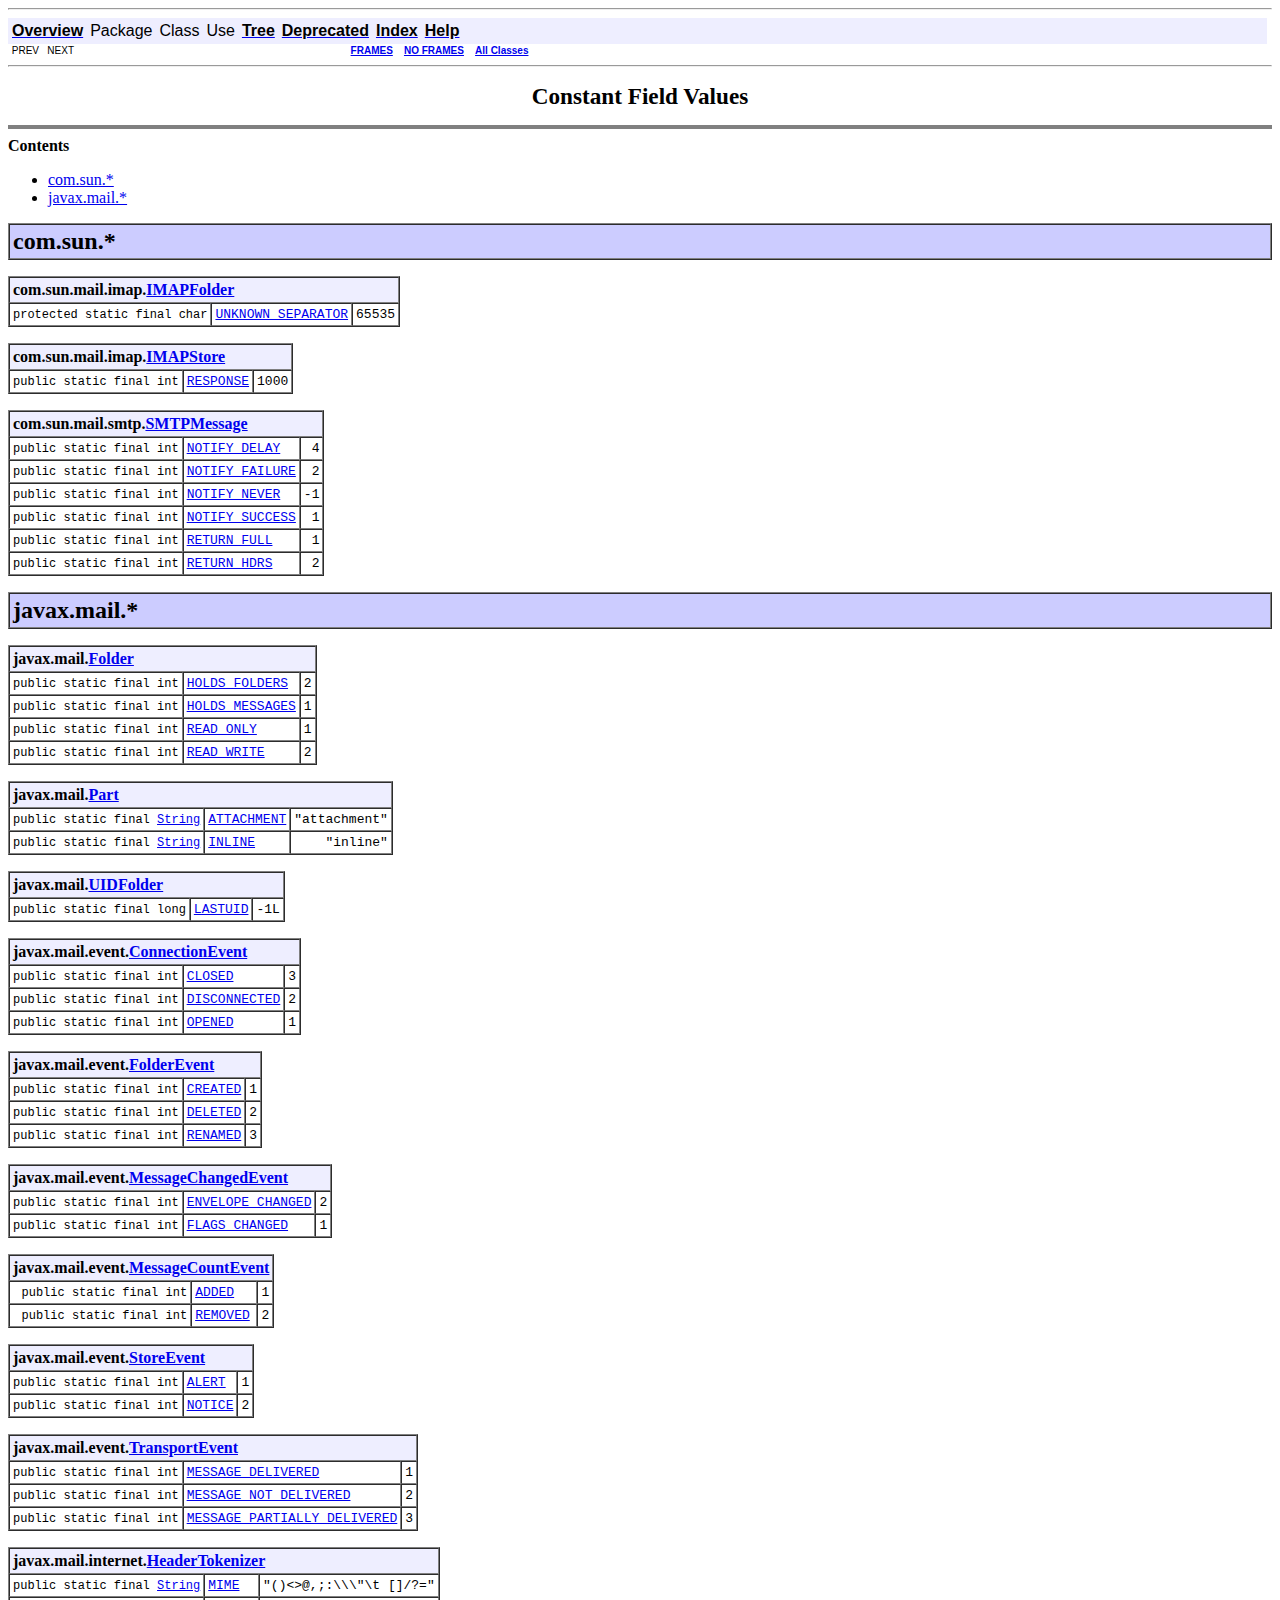
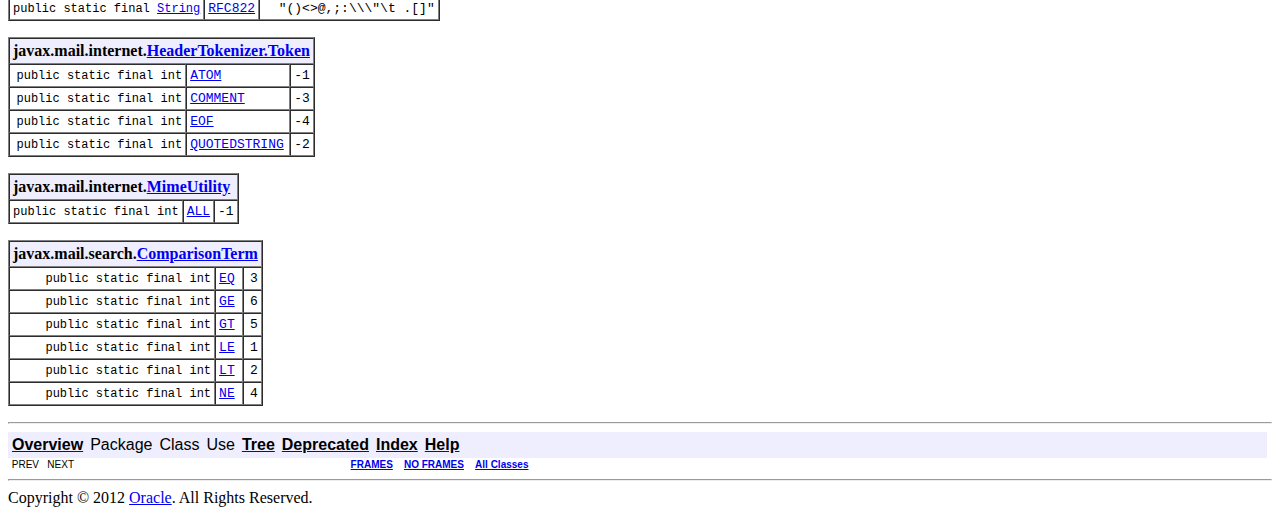
<file: etc/Setup/javamail-1.4.5/docs/javadocs/constant-values.html>
<!DOCTYPE HTML PUBLIC "-//W3C//DTD HTML 4.01 Transitional//EN" "http://www.w3.org/TR/html4/loose.dtd">
<!--NewPage-->
<HTML>
<HEAD>
<!-- Generated by javadoc (build 1.6.0_26) on Tue Mar 20 15:29:39 PDT 2012 -->
<META http-equiv="Content-Type" content="text/html; charset=UTF-8">
<TITLE>
Constant Field Values (JavaMail API documentation)
</TITLE>

<META NAME="date" CONTENT="2012-03-20">

<LINK REL ="stylesheet" TYPE="text/css" HREF="stylesheet.css" TITLE="Style">

<SCRIPT type="text/javascript">
function windowTitle()
{
    if (location.href.indexOf('is-external=true') == -1) {
        parent.document.title="Constant Field Values (JavaMail API documentation)";
    }
}
</SCRIPT>
<NOSCRIPT>
</NOSCRIPT>

</HEAD>

<BODY BGCOLOR="white" onload="windowTitle();">
<HR>


<!-- ========= START OF TOP NAVBAR ======= -->
<A NAME="navbar_top"><!-- --></A>
<A HREF="#skip-navbar_top" title="Skip navigation links"></A>
<TABLE BORDER="0" WIDTH="100%" CELLPADDING="1" CELLSPACING="0" SUMMARY="">
<TR>
<TD COLSPAN=2 BGCOLOR="#EEEEFF" CLASS="NavBarCell1">
<A NAME="navbar_top_firstrow"><!-- --></A>
<TABLE BORDER="0" CELLPADDING="0" CELLSPACING="3" SUMMARY="">
  <TR ALIGN="center" VALIGN="top">
  <TD BGCOLOR="#EEEEFF" CLASS="NavBarCell1">    <A HREF="overview-summary.html"><FONT CLASS="NavBarFont1"><B>Overview</B></FONT></A>&nbsp;</TD>
  <TD BGCOLOR="#EEEEFF" CLASS="NavBarCell1">    <FONT CLASS="NavBarFont1">Package</FONT>&nbsp;</TD>
  <TD BGCOLOR="#EEEEFF" CLASS="NavBarCell1">    <FONT CLASS="NavBarFont1">Class</FONT>&nbsp;</TD>
  <TD BGCOLOR="#EEEEFF" CLASS="NavBarCell1">    <FONT CLASS="NavBarFont1">Use</FONT>&nbsp;</TD>
  <TD BGCOLOR="#EEEEFF" CLASS="NavBarCell1">    <A HREF="overview-tree.html"><FONT CLASS="NavBarFont1"><B>Tree</B></FONT></A>&nbsp;</TD>
  <TD BGCOLOR="#EEEEFF" CLASS="NavBarCell1">    <A HREF="deprecated-list.html"><FONT CLASS="NavBarFont1"><B>Deprecated</B></FONT></A>&nbsp;</TD>
  <TD BGCOLOR="#EEEEFF" CLASS="NavBarCell1">    <A HREF="index-files/index-1.html"><FONT CLASS="NavBarFont1"><B>Index</B></FONT></A>&nbsp;</TD>
  <TD BGCOLOR="#EEEEFF" CLASS="NavBarCell1">    <A HREF="help-doc.html"><FONT CLASS="NavBarFont1"><B>Help</B></FONT></A>&nbsp;</TD>
  </TR>
</TABLE>
</TD>
<TD ALIGN="right" VALIGN="top" ROWSPAN=3><EM>
</EM>
</TD>
</TR>

<TR>
<TD BGCOLOR="white" CLASS="NavBarCell2"><FONT SIZE="-2">
&nbsp;PREV&nbsp;
&nbsp;NEXT</FONT></TD>
<TD BGCOLOR="white" CLASS="NavBarCell2"><FONT SIZE="-2">
  <A HREF="index.html?constant-values.html" target="_top"><B>FRAMES</B></A>  &nbsp;
&nbsp;<A HREF="constant-values.html" target="_top"><B>NO FRAMES</B></A>  &nbsp;
&nbsp;<SCRIPT type="text/javascript">
  <!--
  if(window==top) {
    document.writeln('<A HREF="allclasses-noframe.html"><B>All Classes</B></A>');
  }
  //-->
</SCRIPT>
<NOSCRIPT>
  <A HREF="allclasses-noframe.html"><B>All Classes</B></A>
</NOSCRIPT>


</FONT></TD>
</TR>
</TABLE>
<A NAME="skip-navbar_top"></A>
<!-- ========= END OF TOP NAVBAR ========= -->

<HR>
<CENTER>
<H1>
Constant Field Values</H1>
</CENTER>
<HR SIZE="4" NOSHADE>
<B>Contents</B><UL>
<LI><A HREF="#com.sun">com.sun.*</A>
<LI><A HREF="#javax.mail">javax.mail.*</A>
</UL>

<A NAME="com.sun"><!-- --></A>
<TABLE BORDER="1" WIDTH="100%" CELLPADDING="3" CELLSPACING="0" SUMMARY="">
<TR BGCOLOR="#CCCCFF" CLASS="TableHeadingColor">
<TH ALIGN="left"><FONT SIZE="+2">
com.sun.*</FONT></TH>
</TR>
</TABLE>

<P>

<TABLE BORDER="1" CELLPADDING="3" CELLSPACING="0" SUMMARY="">
<TR BGCOLOR="#EEEEFF" CLASS="TableSubHeadingColor">
<TH ALIGN="left" COLSPAN="3">com.sun.mail.imap.<A HREF="com/sun/mail/imap/IMAPFolder.html" title="class in com.sun.mail.imap">IMAPFolder</A></TH>
</TR>
<TR BGCOLOR="white" CLASS="TableRowColor">
<A NAME="com.sun.mail.imap.IMAPFolder.UNKNOWN_SEPARATOR"><!-- --></A><TD ALIGN="right"><FONT SIZE="-1">
<CODE>protected&nbsp;static&nbsp;final&nbsp;char</CODE></FONT></TD>
<TD ALIGN="left"><CODE><A HREF="com/sun/mail/imap/IMAPFolder.html#UNKNOWN_SEPARATOR">UNKNOWN_SEPARATOR</A></CODE></TD>
<TD ALIGN="right"><CODE>65535</CODE></TD>
</TR>
</FONT></TD>
</TR>
</TABLE>

<P>

<P>

<TABLE BORDER="1" CELLPADDING="3" CELLSPACING="0" SUMMARY="">
<TR BGCOLOR="#EEEEFF" CLASS="TableSubHeadingColor">
<TH ALIGN="left" COLSPAN="3">com.sun.mail.imap.<A HREF="com/sun/mail/imap/IMAPStore.html" title="class in com.sun.mail.imap">IMAPStore</A></TH>
</TR>
<TR BGCOLOR="white" CLASS="TableRowColor">
<A NAME="com.sun.mail.imap.IMAPStore.RESPONSE"><!-- --></A><TD ALIGN="right"><FONT SIZE="-1">
<CODE>public&nbsp;static&nbsp;final&nbsp;int</CODE></FONT></TD>
<TD ALIGN="left"><CODE><A HREF="com/sun/mail/imap/IMAPStore.html#RESPONSE">RESPONSE</A></CODE></TD>
<TD ALIGN="right"><CODE>1000</CODE></TD>
</TR>
</FONT></TD>
</TR>
</TABLE>

<P>

<P>

<TABLE BORDER="1" CELLPADDING="3" CELLSPACING="0" SUMMARY="">
<TR BGCOLOR="#EEEEFF" CLASS="TableSubHeadingColor">
<TH ALIGN="left" COLSPAN="3">com.sun.mail.smtp.<A HREF="com/sun/mail/smtp/SMTPMessage.html" title="class in com.sun.mail.smtp">SMTPMessage</A></TH>
</TR>
<TR BGCOLOR="white" CLASS="TableRowColor">
<A NAME="com.sun.mail.smtp.SMTPMessage.NOTIFY_DELAY"><!-- --></A><TD ALIGN="right"><FONT SIZE="-1">
<CODE>public&nbsp;static&nbsp;final&nbsp;int</CODE></FONT></TD>
<TD ALIGN="left"><CODE><A HREF="com/sun/mail/smtp/SMTPMessage.html#NOTIFY_DELAY">NOTIFY_DELAY</A></CODE></TD>
<TD ALIGN="right"><CODE>4</CODE></TD>
</TR>
<TR BGCOLOR="white" CLASS="TableRowColor">
<A NAME="com.sun.mail.smtp.SMTPMessage.NOTIFY_FAILURE"><!-- --></A><TD ALIGN="right"><FONT SIZE="-1">
<CODE>public&nbsp;static&nbsp;final&nbsp;int</CODE></FONT></TD>
<TD ALIGN="left"><CODE><A HREF="com/sun/mail/smtp/SMTPMessage.html#NOTIFY_FAILURE">NOTIFY_FAILURE</A></CODE></TD>
<TD ALIGN="right"><CODE>2</CODE></TD>
</TR>
<TR BGCOLOR="white" CLASS="TableRowColor">
<A NAME="com.sun.mail.smtp.SMTPMessage.NOTIFY_NEVER"><!-- --></A><TD ALIGN="right"><FONT SIZE="-1">
<CODE>public&nbsp;static&nbsp;final&nbsp;int</CODE></FONT></TD>
<TD ALIGN="left"><CODE><A HREF="com/sun/mail/smtp/SMTPMessage.html#NOTIFY_NEVER">NOTIFY_NEVER</A></CODE></TD>
<TD ALIGN="right"><CODE>-1</CODE></TD>
</TR>
<TR BGCOLOR="white" CLASS="TableRowColor">
<A NAME="com.sun.mail.smtp.SMTPMessage.NOTIFY_SUCCESS"><!-- --></A><TD ALIGN="right"><FONT SIZE="-1">
<CODE>public&nbsp;static&nbsp;final&nbsp;int</CODE></FONT></TD>
<TD ALIGN="left"><CODE><A HREF="com/sun/mail/smtp/SMTPMessage.html#NOTIFY_SUCCESS">NOTIFY_SUCCESS</A></CODE></TD>
<TD ALIGN="right"><CODE>1</CODE></TD>
</TR>
<TR BGCOLOR="white" CLASS="TableRowColor">
<A NAME="com.sun.mail.smtp.SMTPMessage.RETURN_FULL"><!-- --></A><TD ALIGN="right"><FONT SIZE="-1">
<CODE>public&nbsp;static&nbsp;final&nbsp;int</CODE></FONT></TD>
<TD ALIGN="left"><CODE><A HREF="com/sun/mail/smtp/SMTPMessage.html#RETURN_FULL">RETURN_FULL</A></CODE></TD>
<TD ALIGN="right"><CODE>1</CODE></TD>
</TR>
<TR BGCOLOR="white" CLASS="TableRowColor">
<A NAME="com.sun.mail.smtp.SMTPMessage.RETURN_HDRS"><!-- --></A><TD ALIGN="right"><FONT SIZE="-1">
<CODE>public&nbsp;static&nbsp;final&nbsp;int</CODE></FONT></TD>
<TD ALIGN="left"><CODE><A HREF="com/sun/mail/smtp/SMTPMessage.html#RETURN_HDRS">RETURN_HDRS</A></CODE></TD>
<TD ALIGN="right"><CODE>2</CODE></TD>
</TR>
</FONT></TD>
</TR>
</TABLE>

<P>

<P>
<A NAME="javax.mail"><!-- --></A>
<TABLE BORDER="1" WIDTH="100%" CELLPADDING="3" CELLSPACING="0" SUMMARY="">
<TR BGCOLOR="#CCCCFF" CLASS="TableHeadingColor">
<TH ALIGN="left"><FONT SIZE="+2">
javax.mail.*</FONT></TH>
</TR>
</TABLE>

<P>

<TABLE BORDER="1" CELLPADDING="3" CELLSPACING="0" SUMMARY="">
<TR BGCOLOR="#EEEEFF" CLASS="TableSubHeadingColor">
<TH ALIGN="left" COLSPAN="3">javax.mail.<A HREF="javax/mail/Folder.html" title="class in javax.mail">Folder</A></TH>
</TR>
<TR BGCOLOR="white" CLASS="TableRowColor">
<A NAME="javax.mail.Folder.HOLDS_FOLDERS"><!-- --></A><TD ALIGN="right"><FONT SIZE="-1">
<CODE>public&nbsp;static&nbsp;final&nbsp;int</CODE></FONT></TD>
<TD ALIGN="left"><CODE><A HREF="javax/mail/Folder.html#HOLDS_FOLDERS">HOLDS_FOLDERS</A></CODE></TD>
<TD ALIGN="right"><CODE>2</CODE></TD>
</TR>
<TR BGCOLOR="white" CLASS="TableRowColor">
<A NAME="javax.mail.Folder.HOLDS_MESSAGES"><!-- --></A><TD ALIGN="right"><FONT SIZE="-1">
<CODE>public&nbsp;static&nbsp;final&nbsp;int</CODE></FONT></TD>
<TD ALIGN="left"><CODE><A HREF="javax/mail/Folder.html#HOLDS_MESSAGES">HOLDS_MESSAGES</A></CODE></TD>
<TD ALIGN="right"><CODE>1</CODE></TD>
</TR>
<TR BGCOLOR="white" CLASS="TableRowColor">
<A NAME="javax.mail.Folder.READ_ONLY"><!-- --></A><TD ALIGN="right"><FONT SIZE="-1">
<CODE>public&nbsp;static&nbsp;final&nbsp;int</CODE></FONT></TD>
<TD ALIGN="left"><CODE><A HREF="javax/mail/Folder.html#READ_ONLY">READ_ONLY</A></CODE></TD>
<TD ALIGN="right"><CODE>1</CODE></TD>
</TR>
<TR BGCOLOR="white" CLASS="TableRowColor">
<A NAME="javax.mail.Folder.READ_WRITE"><!-- --></A><TD ALIGN="right"><FONT SIZE="-1">
<CODE>public&nbsp;static&nbsp;final&nbsp;int</CODE></FONT></TD>
<TD ALIGN="left"><CODE><A HREF="javax/mail/Folder.html#READ_WRITE">READ_WRITE</A></CODE></TD>
<TD ALIGN="right"><CODE>2</CODE></TD>
</TR>
</FONT></TD>
</TR>
</TABLE>

<P>

<P>

<TABLE BORDER="1" CELLPADDING="3" CELLSPACING="0" SUMMARY="">
<TR BGCOLOR="#EEEEFF" CLASS="TableSubHeadingColor">
<TH ALIGN="left" COLSPAN="3">javax.mail.<A HREF="javax/mail/Part.html" title="interface in javax.mail">Part</A></TH>
</TR>
<TR BGCOLOR="white" CLASS="TableRowColor">
<A NAME="javax.mail.Part.ATTACHMENT"><!-- --></A><TD ALIGN="right"><FONT SIZE="-1">
<CODE>public&nbsp;static&nbsp;final&nbsp;<A HREF="http://java.sun.com/j2se/1.4.2/docs/api/java/lang/String.html?is-external=true" title="class or interface in java.lang">String</A></CODE></FONT></TD>
<TD ALIGN="left"><CODE><A HREF="javax/mail/Part.html#ATTACHMENT">ATTACHMENT</A></CODE></TD>
<TD ALIGN="right"><CODE>"attachment"</CODE></TD>
</TR>
<TR BGCOLOR="white" CLASS="TableRowColor">
<A NAME="javax.mail.Part.INLINE"><!-- --></A><TD ALIGN="right"><FONT SIZE="-1">
<CODE>public&nbsp;static&nbsp;final&nbsp;<A HREF="http://java.sun.com/j2se/1.4.2/docs/api/java/lang/String.html?is-external=true" title="class or interface in java.lang">String</A></CODE></FONT></TD>
<TD ALIGN="left"><CODE><A HREF="javax/mail/Part.html#INLINE">INLINE</A></CODE></TD>
<TD ALIGN="right"><CODE>"inline"</CODE></TD>
</TR>
</FONT></TD>
</TR>
</TABLE>

<P>

<P>

<TABLE BORDER="1" CELLPADDING="3" CELLSPACING="0" SUMMARY="">
<TR BGCOLOR="#EEEEFF" CLASS="TableSubHeadingColor">
<TH ALIGN="left" COLSPAN="3">javax.mail.<A HREF="javax/mail/UIDFolder.html" title="interface in javax.mail">UIDFolder</A></TH>
</TR>
<TR BGCOLOR="white" CLASS="TableRowColor">
<A NAME="javax.mail.UIDFolder.LASTUID"><!-- --></A><TD ALIGN="right"><FONT SIZE="-1">
<CODE>public&nbsp;static&nbsp;final&nbsp;long</CODE></FONT></TD>
<TD ALIGN="left"><CODE><A HREF="javax/mail/UIDFolder.html#LASTUID">LASTUID</A></CODE></TD>
<TD ALIGN="right"><CODE>-1L</CODE></TD>
</TR>
</FONT></TD>
</TR>
</TABLE>

<P>

<P>

<TABLE BORDER="1" CELLPADDING="3" CELLSPACING="0" SUMMARY="">
<TR BGCOLOR="#EEEEFF" CLASS="TableSubHeadingColor">
<TH ALIGN="left" COLSPAN="3">javax.mail.event.<A HREF="javax/mail/event/ConnectionEvent.html" title="class in javax.mail.event">ConnectionEvent</A></TH>
</TR>
<TR BGCOLOR="white" CLASS="TableRowColor">
<A NAME="javax.mail.event.ConnectionEvent.CLOSED"><!-- --></A><TD ALIGN="right"><FONT SIZE="-1">
<CODE>public&nbsp;static&nbsp;final&nbsp;int</CODE></FONT></TD>
<TD ALIGN="left"><CODE><A HREF="javax/mail/event/ConnectionEvent.html#CLOSED">CLOSED</A></CODE></TD>
<TD ALIGN="right"><CODE>3</CODE></TD>
</TR>
<TR BGCOLOR="white" CLASS="TableRowColor">
<A NAME="javax.mail.event.ConnectionEvent.DISCONNECTED"><!-- --></A><TD ALIGN="right"><FONT SIZE="-1">
<CODE>public&nbsp;static&nbsp;final&nbsp;int</CODE></FONT></TD>
<TD ALIGN="left"><CODE><A HREF="javax/mail/event/ConnectionEvent.html#DISCONNECTED">DISCONNECTED</A></CODE></TD>
<TD ALIGN="right"><CODE>2</CODE></TD>
</TR>
<TR BGCOLOR="white" CLASS="TableRowColor">
<A NAME="javax.mail.event.ConnectionEvent.OPENED"><!-- --></A><TD ALIGN="right"><FONT SIZE="-1">
<CODE>public&nbsp;static&nbsp;final&nbsp;int</CODE></FONT></TD>
<TD ALIGN="left"><CODE><A HREF="javax/mail/event/ConnectionEvent.html#OPENED">OPENED</A></CODE></TD>
<TD ALIGN="right"><CODE>1</CODE></TD>
</TR>
</FONT></TD>
</TR>
</TABLE>

<P>

<P>

<TABLE BORDER="1" CELLPADDING="3" CELLSPACING="0" SUMMARY="">
<TR BGCOLOR="#EEEEFF" CLASS="TableSubHeadingColor">
<TH ALIGN="left" COLSPAN="3">javax.mail.event.<A HREF="javax/mail/event/FolderEvent.html" title="class in javax.mail.event">FolderEvent</A></TH>
</TR>
<TR BGCOLOR="white" CLASS="TableRowColor">
<A NAME="javax.mail.event.FolderEvent.CREATED"><!-- --></A><TD ALIGN="right"><FONT SIZE="-1">
<CODE>public&nbsp;static&nbsp;final&nbsp;int</CODE></FONT></TD>
<TD ALIGN="left"><CODE><A HREF="javax/mail/event/FolderEvent.html#CREATED">CREATED</A></CODE></TD>
<TD ALIGN="right"><CODE>1</CODE></TD>
</TR>
<TR BGCOLOR="white" CLASS="TableRowColor">
<A NAME="javax.mail.event.FolderEvent.DELETED"><!-- --></A><TD ALIGN="right"><FONT SIZE="-1">
<CODE>public&nbsp;static&nbsp;final&nbsp;int</CODE></FONT></TD>
<TD ALIGN="left"><CODE><A HREF="javax/mail/event/FolderEvent.html#DELETED">DELETED</A></CODE></TD>
<TD ALIGN="right"><CODE>2</CODE></TD>
</TR>
<TR BGCOLOR="white" CLASS="TableRowColor">
<A NAME="javax.mail.event.FolderEvent.RENAMED"><!-- --></A><TD ALIGN="right"><FONT SIZE="-1">
<CODE>public&nbsp;static&nbsp;final&nbsp;int</CODE></FONT></TD>
<TD ALIGN="left"><CODE><A HREF="javax/mail/event/FolderEvent.html#RENAMED">RENAMED</A></CODE></TD>
<TD ALIGN="right"><CODE>3</CODE></TD>
</TR>
</FONT></TD>
</TR>
</TABLE>

<P>

<P>

<TABLE BORDER="1" CELLPADDING="3" CELLSPACING="0" SUMMARY="">
<TR BGCOLOR="#EEEEFF" CLASS="TableSubHeadingColor">
<TH ALIGN="left" COLSPAN="3">javax.mail.event.<A HREF="javax/mail/event/MessageChangedEvent.html" title="class in javax.mail.event">MessageChangedEvent</A></TH>
</TR>
<TR BGCOLOR="white" CLASS="TableRowColor">
<A NAME="javax.mail.event.MessageChangedEvent.ENVELOPE_CHANGED"><!-- --></A><TD ALIGN="right"><FONT SIZE="-1">
<CODE>public&nbsp;static&nbsp;final&nbsp;int</CODE></FONT></TD>
<TD ALIGN="left"><CODE><A HREF="javax/mail/event/MessageChangedEvent.html#ENVELOPE_CHANGED">ENVELOPE_CHANGED</A></CODE></TD>
<TD ALIGN="right"><CODE>2</CODE></TD>
</TR>
<TR BGCOLOR="white" CLASS="TableRowColor">
<A NAME="javax.mail.event.MessageChangedEvent.FLAGS_CHANGED"><!-- --></A><TD ALIGN="right"><FONT SIZE="-1">
<CODE>public&nbsp;static&nbsp;final&nbsp;int</CODE></FONT></TD>
<TD ALIGN="left"><CODE><A HREF="javax/mail/event/MessageChangedEvent.html#FLAGS_CHANGED">FLAGS_CHANGED</A></CODE></TD>
<TD ALIGN="right"><CODE>1</CODE></TD>
</TR>
</FONT></TD>
</TR>
</TABLE>

<P>

<P>

<TABLE BORDER="1" CELLPADDING="3" CELLSPACING="0" SUMMARY="">
<TR BGCOLOR="#EEEEFF" CLASS="TableSubHeadingColor">
<TH ALIGN="left" COLSPAN="3">javax.mail.event.<A HREF="javax/mail/event/MessageCountEvent.html" title="class in javax.mail.event">MessageCountEvent</A></TH>
</TR>
<TR BGCOLOR="white" CLASS="TableRowColor">
<A NAME="javax.mail.event.MessageCountEvent.ADDED"><!-- --></A><TD ALIGN="right"><FONT SIZE="-1">
<CODE>public&nbsp;static&nbsp;final&nbsp;int</CODE></FONT></TD>
<TD ALIGN="left"><CODE><A HREF="javax/mail/event/MessageCountEvent.html#ADDED">ADDED</A></CODE></TD>
<TD ALIGN="right"><CODE>1</CODE></TD>
</TR>
<TR BGCOLOR="white" CLASS="TableRowColor">
<A NAME="javax.mail.event.MessageCountEvent.REMOVED"><!-- --></A><TD ALIGN="right"><FONT SIZE="-1">
<CODE>public&nbsp;static&nbsp;final&nbsp;int</CODE></FONT></TD>
<TD ALIGN="left"><CODE><A HREF="javax/mail/event/MessageCountEvent.html#REMOVED">REMOVED</A></CODE></TD>
<TD ALIGN="right"><CODE>2</CODE></TD>
</TR>
</FONT></TD>
</TR>
</TABLE>

<P>

<P>

<TABLE BORDER="1" CELLPADDING="3" CELLSPACING="0" SUMMARY="">
<TR BGCOLOR="#EEEEFF" CLASS="TableSubHeadingColor">
<TH ALIGN="left" COLSPAN="3">javax.mail.event.<A HREF="javax/mail/event/StoreEvent.html" title="class in javax.mail.event">StoreEvent</A></TH>
</TR>
<TR BGCOLOR="white" CLASS="TableRowColor">
<A NAME="javax.mail.event.StoreEvent.ALERT"><!-- --></A><TD ALIGN="right"><FONT SIZE="-1">
<CODE>public&nbsp;static&nbsp;final&nbsp;int</CODE></FONT></TD>
<TD ALIGN="left"><CODE><A HREF="javax/mail/event/StoreEvent.html#ALERT">ALERT</A></CODE></TD>
<TD ALIGN="right"><CODE>1</CODE></TD>
</TR>
<TR BGCOLOR="white" CLASS="TableRowColor">
<A NAME="javax.mail.event.StoreEvent.NOTICE"><!-- --></A><TD ALIGN="right"><FONT SIZE="-1">
<CODE>public&nbsp;static&nbsp;final&nbsp;int</CODE></FONT></TD>
<TD ALIGN="left"><CODE><A HREF="javax/mail/event/StoreEvent.html#NOTICE">NOTICE</A></CODE></TD>
<TD ALIGN="right"><CODE>2</CODE></TD>
</TR>
</FONT></TD>
</TR>
</TABLE>

<P>

<P>

<TABLE BORDER="1" CELLPADDING="3" CELLSPACING="0" SUMMARY="">
<TR BGCOLOR="#EEEEFF" CLASS="TableSubHeadingColor">
<TH ALIGN="left" COLSPAN="3">javax.mail.event.<A HREF="javax/mail/event/TransportEvent.html" title="class in javax.mail.event">TransportEvent</A></TH>
</TR>
<TR BGCOLOR="white" CLASS="TableRowColor">
<A NAME="javax.mail.event.TransportEvent.MESSAGE_DELIVERED"><!-- --></A><TD ALIGN="right"><FONT SIZE="-1">
<CODE>public&nbsp;static&nbsp;final&nbsp;int</CODE></FONT></TD>
<TD ALIGN="left"><CODE><A HREF="javax/mail/event/TransportEvent.html#MESSAGE_DELIVERED">MESSAGE_DELIVERED</A></CODE></TD>
<TD ALIGN="right"><CODE>1</CODE></TD>
</TR>
<TR BGCOLOR="white" CLASS="TableRowColor">
<A NAME="javax.mail.event.TransportEvent.MESSAGE_NOT_DELIVERED"><!-- --></A><TD ALIGN="right"><FONT SIZE="-1">
<CODE>public&nbsp;static&nbsp;final&nbsp;int</CODE></FONT></TD>
<TD ALIGN="left"><CODE><A HREF="javax/mail/event/TransportEvent.html#MESSAGE_NOT_DELIVERED">MESSAGE_NOT_DELIVERED</A></CODE></TD>
<TD ALIGN="right"><CODE>2</CODE></TD>
</TR>
<TR BGCOLOR="white" CLASS="TableRowColor">
<A NAME="javax.mail.event.TransportEvent.MESSAGE_PARTIALLY_DELIVERED"><!-- --></A><TD ALIGN="right"><FONT SIZE="-1">
<CODE>public&nbsp;static&nbsp;final&nbsp;int</CODE></FONT></TD>
<TD ALIGN="left"><CODE><A HREF="javax/mail/event/TransportEvent.html#MESSAGE_PARTIALLY_DELIVERED">MESSAGE_PARTIALLY_DELIVERED</A></CODE></TD>
<TD ALIGN="right"><CODE>3</CODE></TD>
</TR>
</FONT></TD>
</TR>
</TABLE>

<P>

<P>

<TABLE BORDER="1" CELLPADDING="3" CELLSPACING="0" SUMMARY="">
<TR BGCOLOR="#EEEEFF" CLASS="TableSubHeadingColor">
<TH ALIGN="left" COLSPAN="3">javax.mail.internet.<A HREF="javax/mail/internet/HeaderTokenizer.html" title="class in javax.mail.internet">HeaderTokenizer</A></TH>
</TR>
<TR BGCOLOR="white" CLASS="TableRowColor">
<A NAME="javax.mail.internet.HeaderTokenizer.MIME"><!-- --></A><TD ALIGN="right"><FONT SIZE="-1">
<CODE>public&nbsp;static&nbsp;final&nbsp;<A HREF="http://java.sun.com/j2se/1.4.2/docs/api/java/lang/String.html?is-external=true" title="class or interface in java.lang">String</A></CODE></FONT></TD>
<TD ALIGN="left"><CODE><A HREF="javax/mail/internet/HeaderTokenizer.html#MIME">MIME</A></CODE></TD>
<TD ALIGN="right"><CODE>"()&lt;&gt;@,;:\\\"\t []/?="</CODE></TD>
</TR>
<TR BGCOLOR="white" CLASS="TableRowColor">
<A NAME="javax.mail.internet.HeaderTokenizer.RFC822"><!-- --></A><TD ALIGN="right"><FONT SIZE="-1">
<CODE>public&nbsp;static&nbsp;final&nbsp;<A HREF="http://java.sun.com/j2se/1.4.2/docs/api/java/lang/String.html?is-external=true" title="class or interface in java.lang">String</A></CODE></FONT></TD>
<TD ALIGN="left"><CODE><A HREF="javax/mail/internet/HeaderTokenizer.html#RFC822">RFC822</A></CODE></TD>
<TD ALIGN="right"><CODE>"()&lt;&gt;@,;:\\\"\t .[]"</CODE></TD>
</TR>
</FONT></TD>
</TR>
</TABLE>

<P>

<P>

<TABLE BORDER="1" CELLPADDING="3" CELLSPACING="0" SUMMARY="">
<TR BGCOLOR="#EEEEFF" CLASS="TableSubHeadingColor">
<TH ALIGN="left" COLSPAN="3">javax.mail.internet.<A HREF="javax/mail/internet/HeaderTokenizer.Token.html" title="class in javax.mail.internet">HeaderTokenizer.Token</A></TH>
</TR>
<TR BGCOLOR="white" CLASS="TableRowColor">
<A NAME="javax.mail.internet.HeaderTokenizer.Token.ATOM"><!-- --></A><TD ALIGN="right"><FONT SIZE="-1">
<CODE>public&nbsp;static&nbsp;final&nbsp;int</CODE></FONT></TD>
<TD ALIGN="left"><CODE><A HREF="javax/mail/internet/HeaderTokenizer.Token.html#ATOM">ATOM</A></CODE></TD>
<TD ALIGN="right"><CODE>-1</CODE></TD>
</TR>
<TR BGCOLOR="white" CLASS="TableRowColor">
<A NAME="javax.mail.internet.HeaderTokenizer.Token.COMMENT"><!-- --></A><TD ALIGN="right"><FONT SIZE="-1">
<CODE>public&nbsp;static&nbsp;final&nbsp;int</CODE></FONT></TD>
<TD ALIGN="left"><CODE><A HREF="javax/mail/internet/HeaderTokenizer.Token.html#COMMENT">COMMENT</A></CODE></TD>
<TD ALIGN="right"><CODE>-3</CODE></TD>
</TR>
<TR BGCOLOR="white" CLASS="TableRowColor">
<A NAME="javax.mail.internet.HeaderTokenizer.Token.EOF"><!-- --></A><TD ALIGN="right"><FONT SIZE="-1">
<CODE>public&nbsp;static&nbsp;final&nbsp;int</CODE></FONT></TD>
<TD ALIGN="left"><CODE><A HREF="javax/mail/internet/HeaderTokenizer.Token.html#EOF">EOF</A></CODE></TD>
<TD ALIGN="right"><CODE>-4</CODE></TD>
</TR>
<TR BGCOLOR="white" CLASS="TableRowColor">
<A NAME="javax.mail.internet.HeaderTokenizer.Token.QUOTEDSTRING"><!-- --></A><TD ALIGN="right"><FONT SIZE="-1">
<CODE>public&nbsp;static&nbsp;final&nbsp;int</CODE></FONT></TD>
<TD ALIGN="left"><CODE><A HREF="javax/mail/internet/HeaderTokenizer.Token.html#QUOTEDSTRING">QUOTEDSTRING</A></CODE></TD>
<TD ALIGN="right"><CODE>-2</CODE></TD>
</TR>
</FONT></TD>
</TR>
</TABLE>

<P>

<P>

<TABLE BORDER="1" CELLPADDING="3" CELLSPACING="0" SUMMARY="">
<TR BGCOLOR="#EEEEFF" CLASS="TableSubHeadingColor">
<TH ALIGN="left" COLSPAN="3">javax.mail.internet.<A HREF="javax/mail/internet/MimeUtility.html" title="class in javax.mail.internet">MimeUtility</A></TH>
</TR>
<TR BGCOLOR="white" CLASS="TableRowColor">
<A NAME="javax.mail.internet.MimeUtility.ALL"><!-- --></A><TD ALIGN="right"><FONT SIZE="-1">
<CODE>public&nbsp;static&nbsp;final&nbsp;int</CODE></FONT></TD>
<TD ALIGN="left"><CODE><A HREF="javax/mail/internet/MimeUtility.html#ALL">ALL</A></CODE></TD>
<TD ALIGN="right"><CODE>-1</CODE></TD>
</TR>
</FONT></TD>
</TR>
</TABLE>

<P>

<P>

<TABLE BORDER="1" CELLPADDING="3" CELLSPACING="0" SUMMARY="">
<TR BGCOLOR="#EEEEFF" CLASS="TableSubHeadingColor">
<TH ALIGN="left" COLSPAN="3">javax.mail.search.<A HREF="javax/mail/search/ComparisonTerm.html" title="class in javax.mail.search">ComparisonTerm</A></TH>
</TR>
<TR BGCOLOR="white" CLASS="TableRowColor">
<A NAME="javax.mail.search.ComparisonTerm.EQ"><!-- --></A><TD ALIGN="right"><FONT SIZE="-1">
<CODE>public&nbsp;static&nbsp;final&nbsp;int</CODE></FONT></TD>
<TD ALIGN="left"><CODE><A HREF="javax/mail/search/ComparisonTerm.html#EQ">EQ</A></CODE></TD>
<TD ALIGN="right"><CODE>3</CODE></TD>
</TR>
<TR BGCOLOR="white" CLASS="TableRowColor">
<A NAME="javax.mail.search.ComparisonTerm.GE"><!-- --></A><TD ALIGN="right"><FONT SIZE="-1">
<CODE>public&nbsp;static&nbsp;final&nbsp;int</CODE></FONT></TD>
<TD ALIGN="left"><CODE><A HREF="javax/mail/search/ComparisonTerm.html#GE">GE</A></CODE></TD>
<TD ALIGN="right"><CODE>6</CODE></TD>
</TR>
<TR BGCOLOR="white" CLASS="TableRowColor">
<A NAME="javax.mail.search.ComparisonTerm.GT"><!-- --></A><TD ALIGN="right"><FONT SIZE="-1">
<CODE>public&nbsp;static&nbsp;final&nbsp;int</CODE></FONT></TD>
<TD ALIGN="left"><CODE><A HREF="javax/mail/search/ComparisonTerm.html#GT">GT</A></CODE></TD>
<TD ALIGN="right"><CODE>5</CODE></TD>
</TR>
<TR BGCOLOR="white" CLASS="TableRowColor">
<A NAME="javax.mail.search.ComparisonTerm.LE"><!-- --></A><TD ALIGN="right"><FONT SIZE="-1">
<CODE>public&nbsp;static&nbsp;final&nbsp;int</CODE></FONT></TD>
<TD ALIGN="left"><CODE><A HREF="javax/mail/search/ComparisonTerm.html#LE">LE</A></CODE></TD>
<TD ALIGN="right"><CODE>1</CODE></TD>
</TR>
<TR BGCOLOR="white" CLASS="TableRowColor">
<A NAME="javax.mail.search.ComparisonTerm.LT"><!-- --></A><TD ALIGN="right"><FONT SIZE="-1">
<CODE>public&nbsp;static&nbsp;final&nbsp;int</CODE></FONT></TD>
<TD ALIGN="left"><CODE><A HREF="javax/mail/search/ComparisonTerm.html#LT">LT</A></CODE></TD>
<TD ALIGN="right"><CODE>2</CODE></TD>
</TR>
<TR BGCOLOR="white" CLASS="TableRowColor">
<A NAME="javax.mail.search.ComparisonTerm.NE"><!-- --></A><TD ALIGN="right"><FONT SIZE="-1">
<CODE>public&nbsp;static&nbsp;final&nbsp;int</CODE></FONT></TD>
<TD ALIGN="left"><CODE><A HREF="javax/mail/search/ComparisonTerm.html#NE">NE</A></CODE></TD>
<TD ALIGN="right"><CODE>4</CODE></TD>
</TR>
</FONT></TD>
</TR>
</TABLE>

<P>

<P>
<HR>


<!-- ======= START OF BOTTOM NAVBAR ====== -->
<A NAME="navbar_bottom"><!-- --></A>
<A HREF="#skip-navbar_bottom" title="Skip navigation links"></A>
<TABLE BORDER="0" WIDTH="100%" CELLPADDING="1" CELLSPACING="0" SUMMARY="">
<TR>
<TD COLSPAN=2 BGCOLOR="#EEEEFF" CLASS="NavBarCell1">
<A NAME="navbar_bottom_firstrow"><!-- --></A>
<TABLE BORDER="0" CELLPADDING="0" CELLSPACING="3" SUMMARY="">
  <TR ALIGN="center" VALIGN="top">
  <TD BGCOLOR="#EEEEFF" CLASS="NavBarCell1">    <A HREF="overview-summary.html"><FONT CLASS="NavBarFont1"><B>Overview</B></FONT></A>&nbsp;</TD>
  <TD BGCOLOR="#EEEEFF" CLASS="NavBarCell1">    <FONT CLASS="NavBarFont1">Package</FONT>&nbsp;</TD>
  <TD BGCOLOR="#EEEEFF" CLASS="NavBarCell1">    <FONT CLASS="NavBarFont1">Class</FONT>&nbsp;</TD>
  <TD BGCOLOR="#EEEEFF" CLASS="NavBarCell1">    <FONT CLASS="NavBarFont1">Use</FONT>&nbsp;</TD>
  <TD BGCOLOR="#EEEEFF" CLASS="NavBarCell1">    <A HREF="overview-tree.html"><FONT CLASS="NavBarFont1"><B>Tree</B></FONT></A>&nbsp;</TD>
  <TD BGCOLOR="#EEEEFF" CLASS="NavBarCell1">    <A HREF="deprecated-list.html"><FONT CLASS="NavBarFont1"><B>Deprecated</B></FONT></A>&nbsp;</TD>
  <TD BGCOLOR="#EEEEFF" CLASS="NavBarCell1">    <A HREF="index-files/index-1.html"><FONT CLASS="NavBarFont1"><B>Index</B></FONT></A>&nbsp;</TD>
  <TD BGCOLOR="#EEEEFF" CLASS="NavBarCell1">    <A HREF="help-doc.html"><FONT CLASS="NavBarFont1"><B>Help</B></FONT></A>&nbsp;</TD>
  </TR>
</TABLE>
</TD>
<TD ALIGN="right" VALIGN="top" ROWSPAN=3><EM>
</EM>
</TD>
</TR>

<TR>
<TD BGCOLOR="white" CLASS="NavBarCell2"><FONT SIZE="-2">
&nbsp;PREV&nbsp;
&nbsp;NEXT</FONT></TD>
<TD BGCOLOR="white" CLASS="NavBarCell2"><FONT SIZE="-2">
  <A HREF="index.html?constant-values.html" target="_top"><B>FRAMES</B></A>  &nbsp;
&nbsp;<A HREF="constant-values.html" target="_top"><B>NO FRAMES</B></A>  &nbsp;
&nbsp;<SCRIPT type="text/javascript">
  <!--
  if(window==top) {
    document.writeln('<A HREF="allclasses-noframe.html"><B>All Classes</B></A>');
  }
  //-->
</SCRIPT>
<NOSCRIPT>
  <A HREF="allclasses-noframe.html"><B>All Classes</B></A>
</NOSCRIPT>


</FONT></TD>
</TR>
</TABLE>
<A NAME="skip-navbar_bottom"></A>
<!-- ======== END OF BOTTOM NAVBAR ======= -->

<HR>
Copyright &#169; 2012 <a href="http://www.oracle.com">Oracle</a>. All Rights Reserved.
</BODY>
</HTML>
</file>
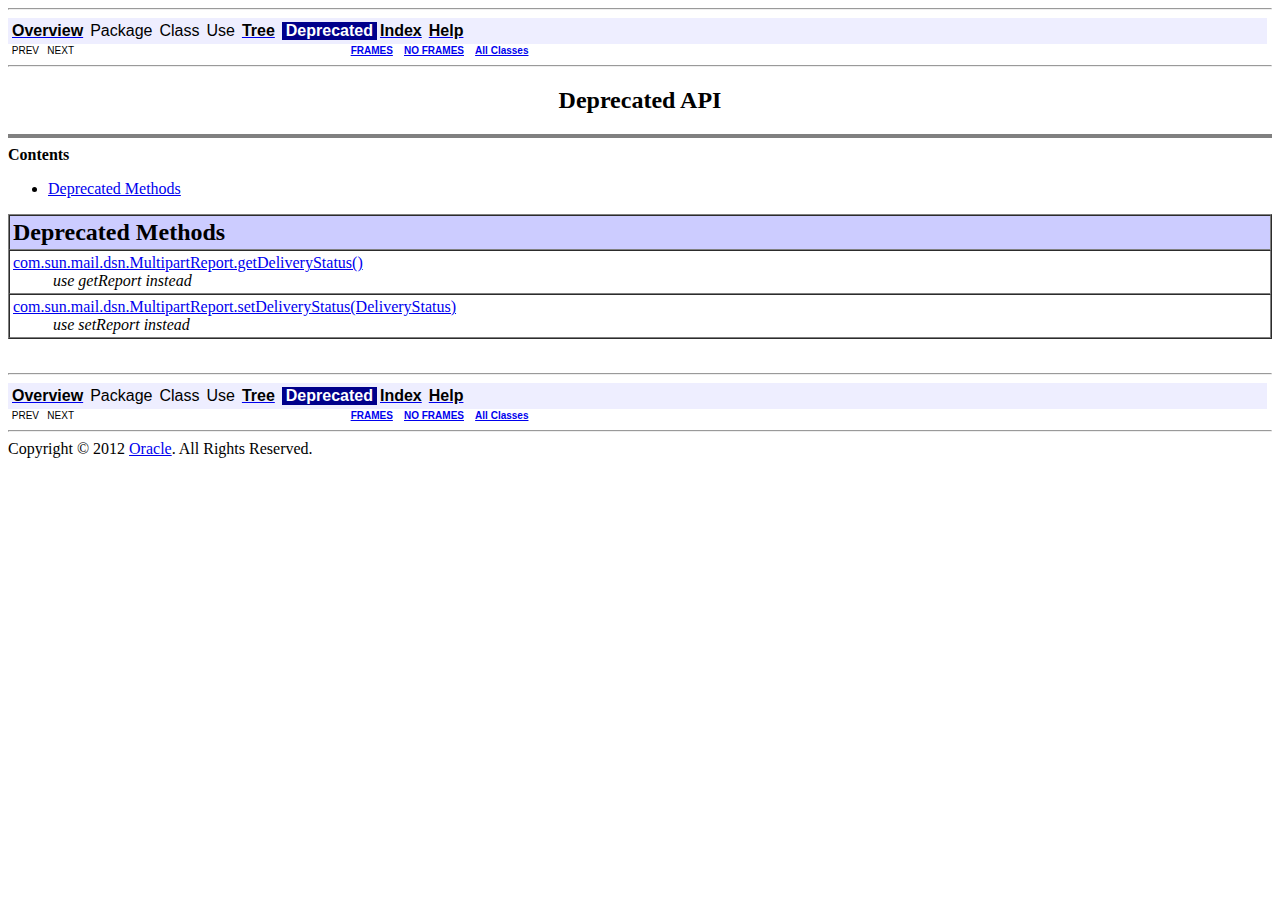
<file: etc/Setup/javamail-1.4.5/docs/javadocs/deprecated-list.html>
<!DOCTYPE HTML PUBLIC "-//W3C//DTD HTML 4.01 Transitional//EN" "http://www.w3.org/TR/html4/loose.dtd">
<!--NewPage-->
<HTML>
<HEAD>
<!-- Generated by javadoc (build 1.6.0_26) on Tue Mar 20 15:29:50 PDT 2012 -->
<META http-equiv="Content-Type" content="text/html; charset=UTF-8">
<TITLE>
Deprecated List (JavaMail API documentation)
</TITLE>

<META NAME="date" CONTENT="2012-03-20">

<LINK REL ="stylesheet" TYPE="text/css" HREF="stylesheet.css" TITLE="Style">

<SCRIPT type="text/javascript">
function windowTitle()
{
    if (location.href.indexOf('is-external=true') == -1) {
        parent.document.title="Deprecated List (JavaMail API documentation)";
    }
}
</SCRIPT>
<NOSCRIPT>
</NOSCRIPT>

</HEAD>

<BODY BGCOLOR="white" onload="windowTitle();">
<HR>


<!-- ========= START OF TOP NAVBAR ======= -->
<A NAME="navbar_top"><!-- --></A>
<A HREF="#skip-navbar_top" title="Skip navigation links"></A>
<TABLE BORDER="0" WIDTH="100%" CELLPADDING="1" CELLSPACING="0" SUMMARY="">
<TR>
<TD COLSPAN=2 BGCOLOR="#EEEEFF" CLASS="NavBarCell1">
<A NAME="navbar_top_firstrow"><!-- --></A>
<TABLE BORDER="0" CELLPADDING="0" CELLSPACING="3" SUMMARY="">
  <TR ALIGN="center" VALIGN="top">
  <TD BGCOLOR="#EEEEFF" CLASS="NavBarCell1">    <A HREF="overview-summary.html"><FONT CLASS="NavBarFont1"><B>Overview</B></FONT></A>&nbsp;</TD>
  <TD BGCOLOR="#EEEEFF" CLASS="NavBarCell1">    <FONT CLASS="NavBarFont1">Package</FONT>&nbsp;</TD>
  <TD BGCOLOR="#EEEEFF" CLASS="NavBarCell1">    <FONT CLASS="NavBarFont1">Class</FONT>&nbsp;</TD>
  <TD BGCOLOR="#EEEEFF" CLASS="NavBarCell1">    <FONT CLASS="NavBarFont1">Use</FONT>&nbsp;</TD>
  <TD BGCOLOR="#EEEEFF" CLASS="NavBarCell1">    <A HREF="overview-tree.html"><FONT CLASS="NavBarFont1"><B>Tree</B></FONT></A>&nbsp;</TD>
  <TD BGCOLOR="#FFFFFF" CLASS="NavBarCell1Rev"> &nbsp;<FONT CLASS="NavBarFont1Rev"><B>Deprecated</B></FONT>&nbsp;</TD>
  <TD BGCOLOR="#EEEEFF" CLASS="NavBarCell1">    <A HREF="index-files/index-1.html"><FONT CLASS="NavBarFont1"><B>Index</B></FONT></A>&nbsp;</TD>
  <TD BGCOLOR="#EEEEFF" CLASS="NavBarCell1">    <A HREF="help-doc.html"><FONT CLASS="NavBarFont1"><B>Help</B></FONT></A>&nbsp;</TD>
  </TR>
</TABLE>
</TD>
<TD ALIGN="right" VALIGN="top" ROWSPAN=3><EM>
</EM>
</TD>
</TR>

<TR>
<TD BGCOLOR="white" CLASS="NavBarCell2"><FONT SIZE="-2">
&nbsp;PREV&nbsp;
&nbsp;NEXT</FONT></TD>
<TD BGCOLOR="white" CLASS="NavBarCell2"><FONT SIZE="-2">
  <A HREF="index.html?deprecated-list.html" target="_top"><B>FRAMES</B></A>  &nbsp;
&nbsp;<A HREF="deprecated-list.html" target="_top"><B>NO FRAMES</B></A>  &nbsp;
&nbsp;<SCRIPT type="text/javascript">
  <!--
  if(window==top) {
    document.writeln('<A HREF="allclasses-noframe.html"><B>All Classes</B></A>');
  }
  //-->
</SCRIPT>
<NOSCRIPT>
  <A HREF="allclasses-noframe.html"><B>All Classes</B></A>
</NOSCRIPT>


</FONT></TD>
</TR>
</TABLE>
<A NAME="skip-navbar_top"></A>
<!-- ========= END OF TOP NAVBAR ========= -->

<HR>
<CENTER>
<H2>
<B>Deprecated API</B></H2>
</CENTER>
<HR SIZE="4" NOSHADE>
<B>Contents</B><UL>
<LI><A HREF="#method">Deprecated Methods</A>
</UL>

<A NAME="method"><!-- --></A>
<TABLE BORDER="1" WIDTH="100%" CELLPADDING="3" CELLSPACING="0" SUMMARY="">
<TR BGCOLOR="#CCCCFF" CLASS="TableHeadingColor">
<TH ALIGN="left" COLSPAN="2"><FONT SIZE="+2">
<B>Deprecated Methods</B></FONT></TH>
</TR>
<TR BGCOLOR="white" CLASS="TableRowColor">
<TD><A HREF="com/sun/mail/dsn/MultipartReport.html#getDeliveryStatus()">com.sun.mail.dsn.MultipartReport.getDeliveryStatus()</A>
<BR>
&nbsp;&nbsp;&nbsp;&nbsp;&nbsp;&nbsp;&nbsp;&nbsp;&nbsp;&nbsp;<I>use getReport instead</I>&nbsp;</TD>
</TR>
<TR BGCOLOR="white" CLASS="TableRowColor">
<TD><A HREF="com/sun/mail/dsn/MultipartReport.html#setDeliveryStatus(com.sun.mail.dsn.DeliveryStatus)">com.sun.mail.dsn.MultipartReport.setDeliveryStatus(DeliveryStatus)</A>
<BR>
&nbsp;&nbsp;&nbsp;&nbsp;&nbsp;&nbsp;&nbsp;&nbsp;&nbsp;&nbsp;<I>use setReport instead</I>&nbsp;</TD>
</TR>
</TABLE>
&nbsp;
<P>
<HR>


<!-- ======= START OF BOTTOM NAVBAR ====== -->
<A NAME="navbar_bottom"><!-- --></A>
<A HREF="#skip-navbar_bottom" title="Skip navigation links"></A>
<TABLE BORDER="0" WIDTH="100%" CELLPADDING="1" CELLSPACING="0" SUMMARY="">
<TR>
<TD COLSPAN=2 BGCOLOR="#EEEEFF" CLASS="NavBarCell1">
<A NAME="navbar_bottom_firstrow"><!-- --></A>
<TABLE BORDER="0" CELLPADDING="0" CELLSPACING="3" SUMMARY="">
  <TR ALIGN="center" VALIGN="top">
  <TD BGCOLOR="#EEEEFF" CLASS="NavBarCell1">    <A HREF="overview-summary.html"><FONT CLASS="NavBarFont1"><B>Overview</B></FONT></A>&nbsp;</TD>
  <TD BGCOLOR="#EEEEFF" CLASS="NavBarCell1">    <FONT CLASS="NavBarFont1">Package</FONT>&nbsp;</TD>
  <TD BGCOLOR="#EEEEFF" CLASS="NavBarCell1">    <FONT CLASS="NavBarFont1">Class</FONT>&nbsp;</TD>
  <TD BGCOLOR="#EEEEFF" CLASS="NavBarCell1">    <FONT CLASS="NavBarFont1">Use</FONT>&nbsp;</TD>
  <TD BGCOLOR="#EEEEFF" CLASS="NavBarCell1">    <A HREF="overview-tree.html"><FONT CLASS="NavBarFont1"><B>Tree</B></FONT></A>&nbsp;</TD>
  <TD BGCOLOR="#FFFFFF" CLASS="NavBarCell1Rev"> &nbsp;<FONT CLASS="NavBarFont1Rev"><B>Deprecated</B></FONT>&nbsp;</TD>
  <TD BGCOLOR="#EEEEFF" CLASS="NavBarCell1">    <A HREF="index-files/index-1.html"><FONT CLASS="NavBarFont1"><B>Index</B></FONT></A>&nbsp;</TD>
  <TD BGCOLOR="#EEEEFF" CLASS="NavBarCell1">    <A HREF="help-doc.html"><FONT CLASS="NavBarFont1"><B>Help</B></FONT></A>&nbsp;</TD>
  </TR>
</TABLE>
</TD>
<TD ALIGN="right" VALIGN="top" ROWSPAN=3><EM>
</EM>
</TD>
</TR>

<TR>
<TD BGCOLOR="white" CLASS="NavBarCell2"><FONT SIZE="-2">
&nbsp;PREV&nbsp;
&nbsp;NEXT</FONT></TD>
<TD BGCOLOR="white" CLASS="NavBarCell2"><FONT SIZE="-2">
  <A HREF="index.html?deprecated-list.html" target="_top"><B>FRAMES</B></A>  &nbsp;
&nbsp;<A HREF="deprecated-list.html" target="_top"><B>NO FRAMES</B></A>  &nbsp;
&nbsp;<SCRIPT type="text/javascript">
  <!--
  if(window==top) {
    document.writeln('<A HREF="allclasses-noframe.html"><B>All Classes</B></A>');
  }
  //-->
</SCRIPT>
<NOSCRIPT>
  <A HREF="allclasses-noframe.html"><B>All Classes</B></A>
</NOSCRIPT>


</FONT></TD>
</TR>
</TABLE>
<A NAME="skip-navbar_bottom"></A>
<!-- ======== END OF BOTTOM NAVBAR ======= -->

<HR>
Copyright &#169; 2012 <a href="http://www.oracle.com">Oracle</a>. All Rights Reserved.
</BODY>
</HTML>
</file>
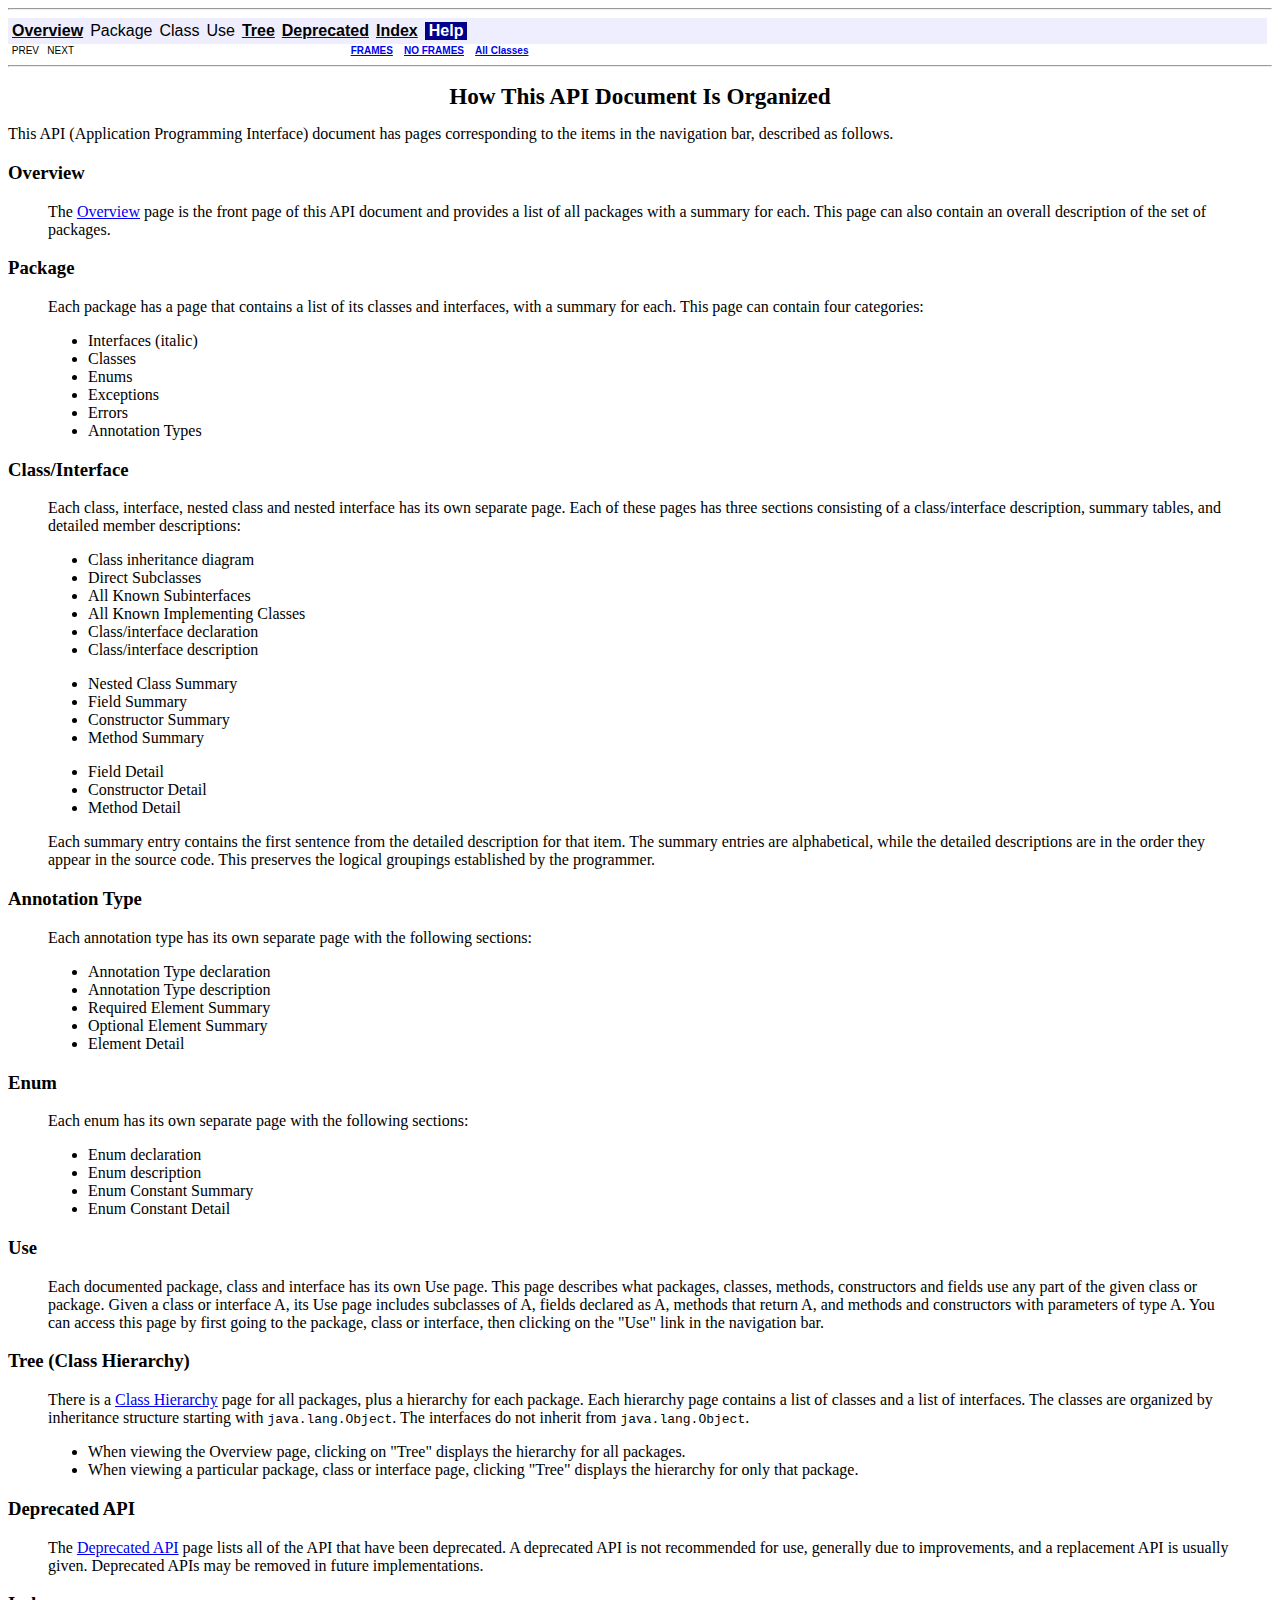
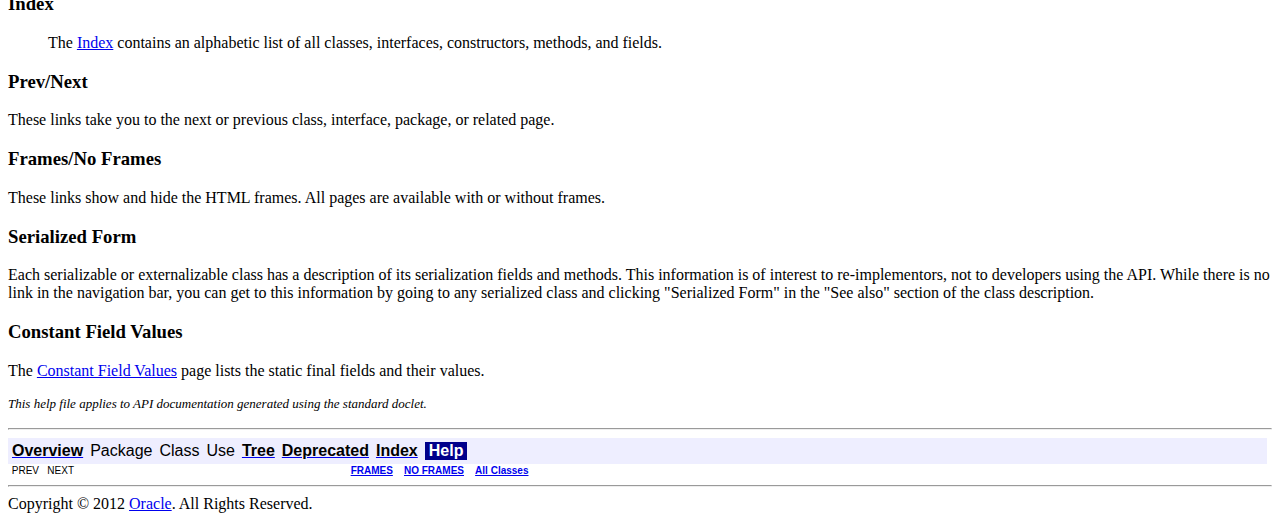
<file: etc/Setup/javamail-1.4.5/docs/javadocs/help-doc.html>
<!DOCTYPE HTML PUBLIC "-//W3C//DTD HTML 4.01 Transitional//EN" "http://www.w3.org/TR/html4/loose.dtd">
<!--NewPage-->
<HTML>
<HEAD>
<!-- Generated by javadoc (build 1.6.0_26) on Tue Mar 20 15:29:50 PDT 2012 -->
<META http-equiv="Content-Type" content="text/html; charset=UTF-8">
<TITLE>
API Help (JavaMail API documentation)
</TITLE>

<META NAME="date" CONTENT="2012-03-20">

<LINK REL ="stylesheet" TYPE="text/css" HREF="stylesheet.css" TITLE="Style">

<SCRIPT type="text/javascript">
function windowTitle()
{
    if (location.href.indexOf('is-external=true') == -1) {
        parent.document.title="API Help (JavaMail API documentation)";
    }
}
</SCRIPT>
<NOSCRIPT>
</NOSCRIPT>

</HEAD>

<BODY BGCOLOR="white" onload="windowTitle();">
<HR>


<!-- ========= START OF TOP NAVBAR ======= -->
<A NAME="navbar_top"><!-- --></A>
<A HREF="#skip-navbar_top" title="Skip navigation links"></A>
<TABLE BORDER="0" WIDTH="100%" CELLPADDING="1" CELLSPACING="0" SUMMARY="">
<TR>
<TD COLSPAN=2 BGCOLOR="#EEEEFF" CLASS="NavBarCell1">
<A NAME="navbar_top_firstrow"><!-- --></A>
<TABLE BORDER="0" CELLPADDING="0" CELLSPACING="3" SUMMARY="">
  <TR ALIGN="center" VALIGN="top">
  <TD BGCOLOR="#EEEEFF" CLASS="NavBarCell1">    <A HREF="overview-summary.html"><FONT CLASS="NavBarFont1"><B>Overview</B></FONT></A>&nbsp;</TD>
  <TD BGCOLOR="#EEEEFF" CLASS="NavBarCell1">    <FONT CLASS="NavBarFont1">Package</FONT>&nbsp;</TD>
  <TD BGCOLOR="#EEEEFF" CLASS="NavBarCell1">    <FONT CLASS="NavBarFont1">Class</FONT>&nbsp;</TD>
  <TD BGCOLOR="#EEEEFF" CLASS="NavBarCell1">    <FONT CLASS="NavBarFont1">Use</FONT>&nbsp;</TD>
  <TD BGCOLOR="#EEEEFF" CLASS="NavBarCell1">    <A HREF="overview-tree.html"><FONT CLASS="NavBarFont1"><B>Tree</B></FONT></A>&nbsp;</TD>
  <TD BGCOLOR="#EEEEFF" CLASS="NavBarCell1">    <A HREF="deprecated-list.html"><FONT CLASS="NavBarFont1"><B>Deprecated</B></FONT></A>&nbsp;</TD>
  <TD BGCOLOR="#EEEEFF" CLASS="NavBarCell1">    <A HREF="index-files/index-1.html"><FONT CLASS="NavBarFont1"><B>Index</B></FONT></A>&nbsp;</TD>
  <TD BGCOLOR="#FFFFFF" CLASS="NavBarCell1Rev"> &nbsp;<FONT CLASS="NavBarFont1Rev"><B>Help</B></FONT>&nbsp;</TD>
  </TR>
</TABLE>
</TD>
<TD ALIGN="right" VALIGN="top" ROWSPAN=3><EM>
</EM>
</TD>
</TR>

<TR>
<TD BGCOLOR="white" CLASS="NavBarCell2"><FONT SIZE="-2">
&nbsp;PREV&nbsp;
&nbsp;NEXT</FONT></TD>
<TD BGCOLOR="white" CLASS="NavBarCell2"><FONT SIZE="-2">
  <A HREF="index.html?help-doc.html" target="_top"><B>FRAMES</B></A>  &nbsp;
&nbsp;<A HREF="help-doc.html" target="_top"><B>NO FRAMES</B></A>  &nbsp;
&nbsp;<SCRIPT type="text/javascript">
  <!--
  if(window==top) {
    document.writeln('<A HREF="allclasses-noframe.html"><B>All Classes</B></A>');
  }
  //-->
</SCRIPT>
<NOSCRIPT>
  <A HREF="allclasses-noframe.html"><B>All Classes</B></A>
</NOSCRIPT>


</FONT></TD>
</TR>
</TABLE>
<A NAME="skip-navbar_top"></A>
<!-- ========= END OF TOP NAVBAR ========= -->

<HR>
<CENTER>
<H1>
How This API Document Is Organized</H1>
</CENTER>
This API (Application Programming Interface) document has pages corresponding to the items in the navigation bar, described as follows.<H3>
Overview</H3>
<BLOCKQUOTE>

<P>
The <A HREF="overview-summary.html">Overview</A> page is the front page of this API document and provides a list of all packages with a summary for each.  This page can also contain an overall description of the set of packages.</BLOCKQUOTE>
<H3>
Package</H3>
<BLOCKQUOTE>

<P>
Each package has a page that contains a list of its classes and interfaces, with a summary for each. This page can contain four categories:<UL>
<LI>Interfaces (italic)<LI>Classes<LI>Enums<LI>Exceptions<LI>Errors<LI>Annotation Types</UL>
</BLOCKQUOTE>
<H3>
Class/Interface</H3>
<BLOCKQUOTE>

<P>
Each class, interface, nested class and nested interface has its own separate page. Each of these pages has three sections consisting of a class/interface description, summary tables, and detailed member descriptions:<UL>
<LI>Class inheritance diagram<LI>Direct Subclasses<LI>All Known Subinterfaces<LI>All Known Implementing Classes<LI>Class/interface declaration<LI>Class/interface description
<P>
<LI>Nested Class Summary<LI>Field Summary<LI>Constructor Summary<LI>Method Summary
<P>
<LI>Field Detail<LI>Constructor Detail<LI>Method Detail</UL>
Each summary entry contains the first sentence from the detailed description for that item. The summary entries are alphabetical, while the detailed descriptions are in the order they appear in the source code. This preserves the logical groupings established by the programmer.</BLOCKQUOTE>
</BLOCKQUOTE>
<H3>
Annotation Type</H3>
<BLOCKQUOTE>

<P>
Each annotation type has its own separate page with the following sections:<UL>
<LI>Annotation Type declaration<LI>Annotation Type description<LI>Required Element Summary<LI>Optional Element Summary<LI>Element Detail</UL>
</BLOCKQUOTE>
</BLOCKQUOTE>
<H3>
Enum</H3>
<BLOCKQUOTE>

<P>
Each enum has its own separate page with the following sections:<UL>
<LI>Enum declaration<LI>Enum description<LI>Enum Constant Summary<LI>Enum Constant Detail</UL>
</BLOCKQUOTE>
<H3>
Use</H3>
<BLOCKQUOTE>
Each documented package, class and interface has its own Use page.  This page describes what packages, classes, methods, constructors and fields use any part of the given class or package. Given a class or interface A, its Use page includes subclasses of A, fields declared as A, methods that return A, and methods and constructors with parameters of type A.  You can access this page by first going to the package, class or interface, then clicking on the "Use" link in the navigation bar.</BLOCKQUOTE>
<H3>
Tree (Class Hierarchy)</H3>
<BLOCKQUOTE>
There is a <A HREF="overview-tree.html">Class Hierarchy</A> page for all packages, plus a hierarchy for each package. Each hierarchy page contains a list of classes and a list of interfaces. The classes are organized by inheritance structure starting with <code>java.lang.Object</code>. The interfaces do not inherit from <code>java.lang.Object</code>.<UL>
<LI>When viewing the Overview page, clicking on "Tree" displays the hierarchy for all packages.<LI>When viewing a particular package, class or interface page, clicking "Tree" displays the hierarchy for only that package.</UL>
</BLOCKQUOTE>
<H3>
Deprecated API</H3>
<BLOCKQUOTE>
The <A HREF="deprecated-list.html">Deprecated API</A> page lists all of the API that have been deprecated. A deprecated API is not recommended for use, generally due to improvements, and a replacement API is usually given. Deprecated APIs may be removed in future implementations.</BLOCKQUOTE>
<H3>
Index</H3>
<BLOCKQUOTE>
The <A HREF="index-files/index-1.html">Index</A> contains an alphabetic list of all classes, interfaces, constructors, methods, and fields.</BLOCKQUOTE>
<H3>
Prev/Next</H3>
These links take you to the next or previous class, interface, package, or related page.<H3>
Frames/No Frames</H3>
These links show and hide the HTML frames.  All pages are available with or without frames.
<P>
<H3>
Serialized Form</H3>
Each serializable or externalizable class has a description of its serialization fields and methods. This information is of interest to re-implementors, not to developers using the API. While there is no link in the navigation bar, you can get to this information by going to any serialized class and clicking "Serialized Form" in the "See also" section of the class description.
<P>
<H3>
Constant Field Values</H3>
The <a href="constant-values.html">Constant Field Values</a> page lists the static final fields and their values.
<P>
<FONT SIZE="-1">
<EM>
This help file applies to API documentation generated using the standard doclet.</EM>
</FONT>
<BR>
<HR>


<!-- ======= START OF BOTTOM NAVBAR ====== -->
<A NAME="navbar_bottom"><!-- --></A>
<A HREF="#skip-navbar_bottom" title="Skip navigation links"></A>
<TABLE BORDER="0" WIDTH="100%" CELLPADDING="1" CELLSPACING="0" SUMMARY="">
<TR>
<TD COLSPAN=2 BGCOLOR="#EEEEFF" CLASS="NavBarCell1">
<A NAME="navbar_bottom_firstrow"><!-- --></A>
<TABLE BORDER="0" CELLPADDING="0" CELLSPACING="3" SUMMARY="">
  <TR ALIGN="center" VALIGN="top">
  <TD BGCOLOR="#EEEEFF" CLASS="NavBarCell1">    <A HREF="overview-summary.html"><FONT CLASS="NavBarFont1"><B>Overview</B></FONT></A>&nbsp;</TD>
  <TD BGCOLOR="#EEEEFF" CLASS="NavBarCell1">    <FONT CLASS="NavBarFont1">Package</FONT>&nbsp;</TD>
  <TD BGCOLOR="#EEEEFF" CLASS="NavBarCell1">    <FONT CLASS="NavBarFont1">Class</FONT>&nbsp;</TD>
  <TD BGCOLOR="#EEEEFF" CLASS="NavBarCell1">    <FONT CLASS="NavBarFont1">Use</FONT>&nbsp;</TD>
  <TD BGCOLOR="#EEEEFF" CLASS="NavBarCell1">    <A HREF="overview-tree.html"><FONT CLASS="NavBarFont1"><B>Tree</B></FONT></A>&nbsp;</TD>
  <TD BGCOLOR="#EEEEFF" CLASS="NavBarCell1">    <A HREF="deprecated-list.html"><FONT CLASS="NavBarFont1"><B>Deprecated</B></FONT></A>&nbsp;</TD>
  <TD BGCOLOR="#EEEEFF" CLASS="NavBarCell1">    <A HREF="index-files/index-1.html"><FONT CLASS="NavBarFont1"><B>Index</B></FONT></A>&nbsp;</TD>
  <TD BGCOLOR="#FFFFFF" CLASS="NavBarCell1Rev"> &nbsp;<FONT CLASS="NavBarFont1Rev"><B>Help</B></FONT>&nbsp;</TD>
  </TR>
</TABLE>
</TD>
<TD ALIGN="right" VALIGN="top" ROWSPAN=3><EM>
</EM>
</TD>
</TR>

<TR>
<TD BGCOLOR="white" CLASS="NavBarCell2"><FONT SIZE="-2">
&nbsp;PREV&nbsp;
&nbsp;NEXT</FONT></TD>
<TD BGCOLOR="white" CLASS="NavBarCell2"><FONT SIZE="-2">
  <A HREF="index.html?help-doc.html" target="_top"><B>FRAMES</B></A>  &nbsp;
&nbsp;<A HREF="help-doc.html" target="_top"><B>NO FRAMES</B></A>  &nbsp;
&nbsp;<SCRIPT type="text/javascript">
  <!--
  if(window==top) {
    document.writeln('<A HREF="allclasses-noframe.html"><B>All Classes</B></A>');
  }
  //-->
</SCRIPT>
<NOSCRIPT>
  <A HREF="allclasses-noframe.html"><B>All Classes</B></A>
</NOSCRIPT>


</FONT></TD>
</TR>
</TABLE>
<A NAME="skip-navbar_bottom"></A>
<!-- ======== END OF BOTTOM NAVBAR ======= -->

<HR>
Copyright &#169; 2012 <a href="http://www.oracle.com">Oracle</a>. All Rights Reserved.
</BODY>
</HTML>
</file>
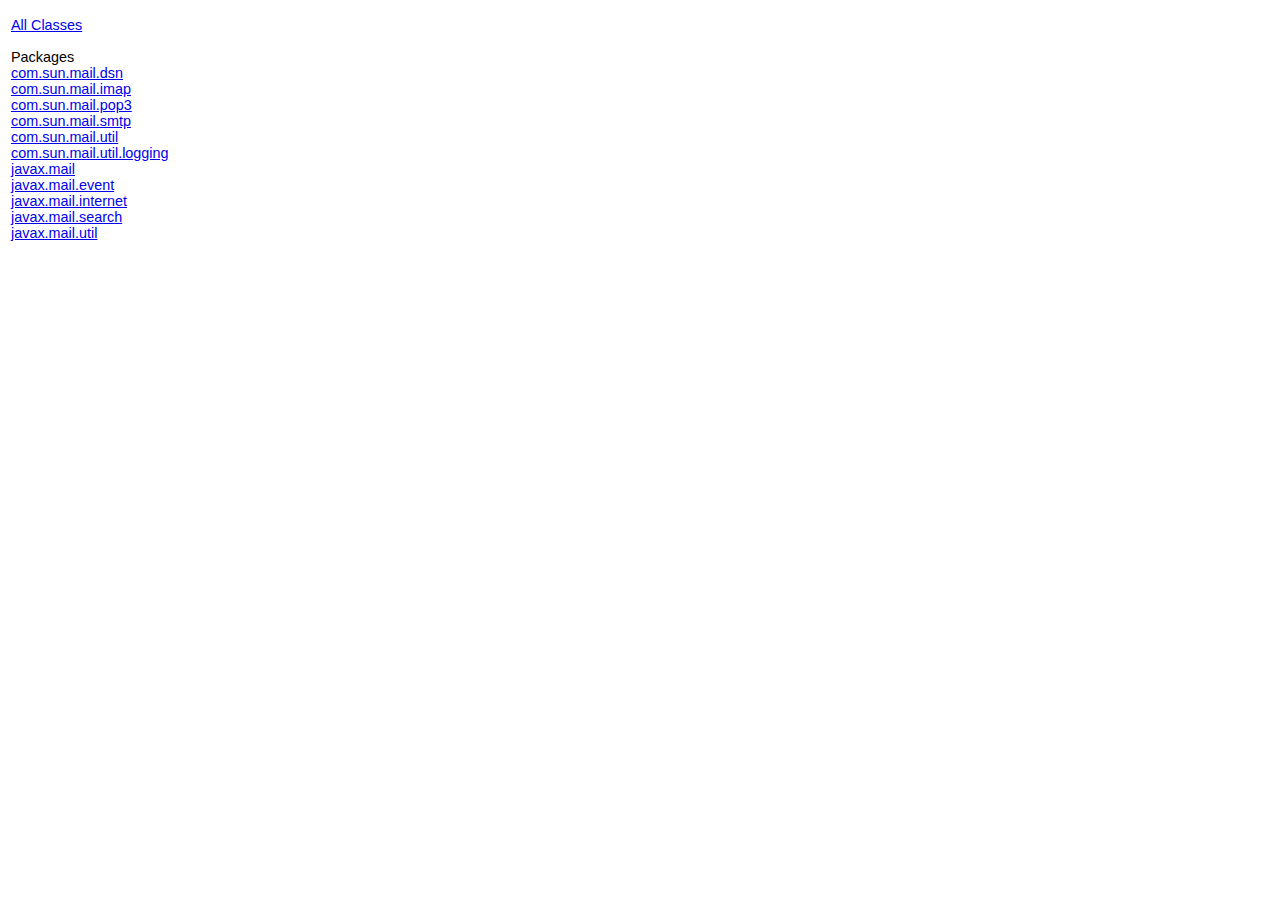
<file: etc/Setup/javamail-1.4.5/docs/javadocs/overview-frame.html>
<!DOCTYPE HTML PUBLIC "-//W3C//DTD HTML 4.01 Transitional//EN" "http://www.w3.org/TR/html4/loose.dtd">
<!--NewPage-->
<HTML>
<HEAD>
<!-- Generated by javadoc (build 1.6.0_26) on Tue Mar 20 15:29:36 PDT 2012 -->
<META http-equiv="Content-Type" content="text/html; charset=UTF-8">
<TITLE>
Overview List (JavaMail API documentation)
</TITLE>

<META NAME="date" CONTENT="2012-03-20">

<LINK REL ="stylesheet" TYPE="text/css" HREF="stylesheet.css" TITLE="Style">


</HEAD>

<BODY BGCOLOR="white">

<TABLE BORDER="0" WIDTH="100%" SUMMARY="">
<TR>
<TH ALIGN="left" NOWRAP><FONT size="+1" CLASS="FrameTitleFont">
<B></B></FONT></TH>
</TR>
</TABLE>

<TABLE BORDER="0" WIDTH="100%" SUMMARY="">
<TR>
<TD NOWRAP><FONT CLASS="FrameItemFont"><A HREF="allclasses-frame.html" target="packageFrame">All Classes</A></FONT>
<P>
<FONT size="+1" CLASS="FrameHeadingFont">
Packages</FONT>
<BR>
<FONT CLASS="FrameItemFont"><A HREF="com/sun/mail/dsn/package-frame.html" target="packageFrame">com.sun.mail.dsn</A></FONT>
<BR>
<FONT CLASS="FrameItemFont"><A HREF="com/sun/mail/imap/package-frame.html" target="packageFrame">com.sun.mail.imap</A></FONT>
<BR>
<FONT CLASS="FrameItemFont"><A HREF="com/sun/mail/pop3/package-frame.html" target="packageFrame">com.sun.mail.pop3</A></FONT>
<BR>
<FONT CLASS="FrameItemFont"><A HREF="com/sun/mail/smtp/package-frame.html" target="packageFrame">com.sun.mail.smtp</A></FONT>
<BR>
<FONT CLASS="FrameItemFont"><A HREF="com/sun/mail/util/package-frame.html" target="packageFrame">com.sun.mail.util</A></FONT>
<BR>
<FONT CLASS="FrameItemFont"><A HREF="com/sun/mail/util/logging/package-frame.html" target="packageFrame">com.sun.mail.util.logging</A></FONT>
<BR>
<FONT CLASS="FrameItemFont"><A HREF="javax/mail/package-frame.html" target="packageFrame">javax.mail</A></FONT>
<BR>
<FONT CLASS="FrameItemFont"><A HREF="javax/mail/event/package-frame.html" target="packageFrame">javax.mail.event</A></FONT>
<BR>
<FONT CLASS="FrameItemFont"><A HREF="javax/mail/internet/package-frame.html" target="packageFrame">javax.mail.internet</A></FONT>
<BR>
<FONT CLASS="FrameItemFont"><A HREF="javax/mail/search/package-frame.html" target="packageFrame">javax.mail.search</A></FONT>
<BR>
<FONT CLASS="FrameItemFont"><A HREF="javax/mail/util/package-frame.html" target="packageFrame">javax.mail.util</A></FONT>
<BR>
</TD>
</TR>
</TABLE>

<P>
&nbsp;
</BODY>
</HTML>
</file>
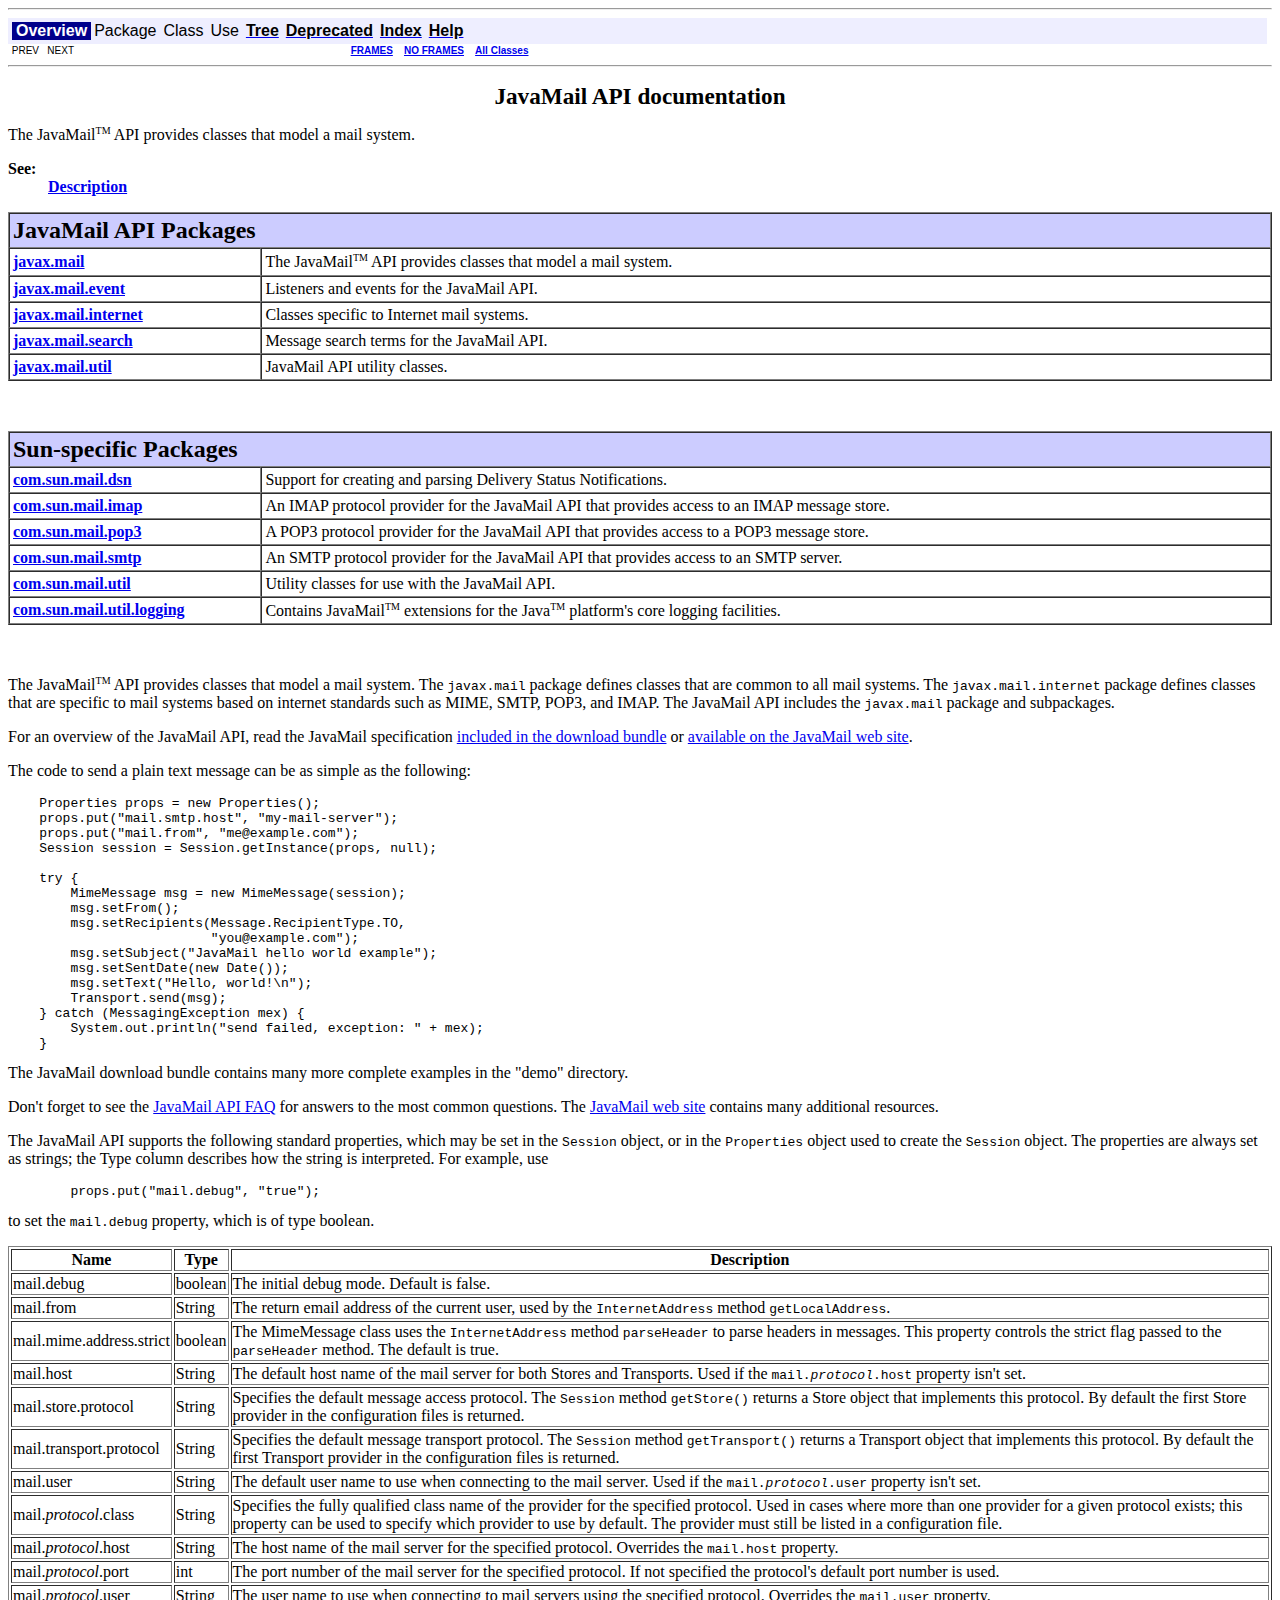
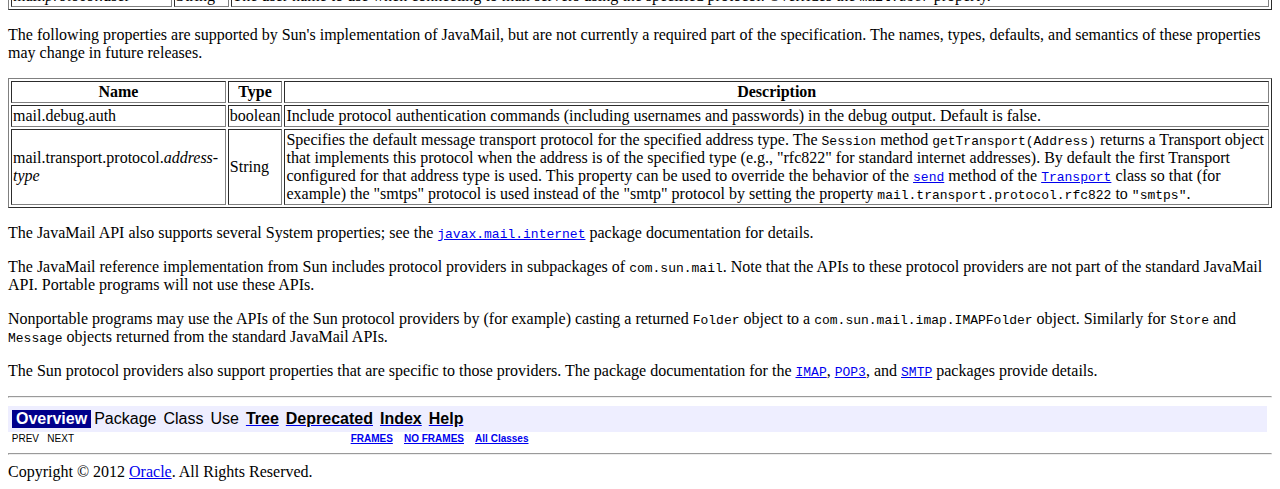
<file: etc/Setup/javamail-1.4.5/docs/javadocs/overview-summary.html>
<!DOCTYPE HTML PUBLIC "-//W3C//DTD HTML 4.01 Transitional//EN" "http://www.w3.org/TR/html4/loose.dtd">
<!--NewPage-->
<HTML>
<HEAD>
<!-- Generated by javadoc (build 1.6.0_26) on Tue Mar 20 15:29:50 PDT 2012 -->
<META http-equiv="Content-Type" content="text/html; charset=UTF-8">
<TITLE>
Overview (JavaMail API documentation)
</TITLE>

<META NAME="date" CONTENT="2012-03-20">

<LINK REL ="stylesheet" TYPE="text/css" HREF="stylesheet.css" TITLE="Style">

<SCRIPT type="text/javascript">
function windowTitle()
{
    if (location.href.indexOf('is-external=true') == -1) {
        parent.document.title="Overview (JavaMail API documentation)";
    }
}
</SCRIPT>
<NOSCRIPT>
</NOSCRIPT>

</HEAD>

<BODY BGCOLOR="white" onload="windowTitle();">
<HR>


<!-- ========= START OF TOP NAVBAR ======= -->
<A NAME="navbar_top"><!-- --></A>
<A HREF="#skip-navbar_top" title="Skip navigation links"></A>
<TABLE BORDER="0" WIDTH="100%" CELLPADDING="1" CELLSPACING="0" SUMMARY="">
<TR>
<TD COLSPAN=2 BGCOLOR="#EEEEFF" CLASS="NavBarCell1">
<A NAME="navbar_top_firstrow"><!-- --></A>
<TABLE BORDER="0" CELLPADDING="0" CELLSPACING="3" SUMMARY="">
  <TR ALIGN="center" VALIGN="top">
  <TD BGCOLOR="#FFFFFF" CLASS="NavBarCell1Rev"> &nbsp;<FONT CLASS="NavBarFont1Rev"><B>Overview</B></FONT>&nbsp;</TD>
  <TD BGCOLOR="#EEEEFF" CLASS="NavBarCell1">    <FONT CLASS="NavBarFont1">Package</FONT>&nbsp;</TD>
  <TD BGCOLOR="#EEEEFF" CLASS="NavBarCell1">    <FONT CLASS="NavBarFont1">Class</FONT>&nbsp;</TD>
  <TD BGCOLOR="#EEEEFF" CLASS="NavBarCell1">    <FONT CLASS="NavBarFont1">Use</FONT>&nbsp;</TD>
  <TD BGCOLOR="#EEEEFF" CLASS="NavBarCell1">    <A HREF="overview-tree.html"><FONT CLASS="NavBarFont1"><B>Tree</B></FONT></A>&nbsp;</TD>
  <TD BGCOLOR="#EEEEFF" CLASS="NavBarCell1">    <A HREF="deprecated-list.html"><FONT CLASS="NavBarFont1"><B>Deprecated</B></FONT></A>&nbsp;</TD>
  <TD BGCOLOR="#EEEEFF" CLASS="NavBarCell1">    <A HREF="index-files/index-1.html"><FONT CLASS="NavBarFont1"><B>Index</B></FONT></A>&nbsp;</TD>
  <TD BGCOLOR="#EEEEFF" CLASS="NavBarCell1">    <A HREF="help-doc.html"><FONT CLASS="NavBarFont1"><B>Help</B></FONT></A>&nbsp;</TD>
  </TR>
</TABLE>
</TD>
<TD ALIGN="right" VALIGN="top" ROWSPAN=3><EM>
</EM>
</TD>
</TR>

<TR>
<TD BGCOLOR="white" CLASS="NavBarCell2"><FONT SIZE="-2">
&nbsp;PREV&nbsp;
&nbsp;NEXT</FONT></TD>
<TD BGCOLOR="white" CLASS="NavBarCell2"><FONT SIZE="-2">
  <A HREF="index.html?overview-summary.html" target="_top"><B>FRAMES</B></A>  &nbsp;
&nbsp;<A HREF="overview-summary.html" target="_top"><B>NO FRAMES</B></A>  &nbsp;
&nbsp;<SCRIPT type="text/javascript">
  <!--
  if(window==top) {
    document.writeln('<A HREF="allclasses-noframe.html"><B>All Classes</B></A>');
  }
  //-->
</SCRIPT>
<NOSCRIPT>
  <A HREF="allclasses-noframe.html"><B>All Classes</B></A>
</NOSCRIPT>


</FONT></TD>
</TR>
</TABLE>
<A NAME="skip-navbar_top"></A>
<!-- ========= END OF TOP NAVBAR ========= -->

<HR>
<CENTER>
<H1>
JavaMail API documentation
</H1>
</CENTER>
The JavaMail<sup><font size="-2">TM</font></sup> API
provides classes that model a mail system.
<P>
<B>See:</B>
<BR>
&nbsp;&nbsp;&nbsp;&nbsp;&nbsp;&nbsp;&nbsp;&nbsp;&nbsp;&nbsp;<A HREF="#overview_description"><B>Description</B></A>
<P>

<TABLE BORDER="1" WIDTH="100%" CELLPADDING="3" CELLSPACING="0" SUMMARY="">
<TR BGCOLOR="#CCCCFF" CLASS="TableHeadingColor">
<TH ALIGN="left" COLSPAN="2"><FONT SIZE="+2">
<B>JavaMail API Packages</B></FONT></TH>
</TR>
<TR BGCOLOR="white" CLASS="TableRowColor">
<TD WIDTH="20%"><B><A HREF="javax/mail/package-summary.html">javax.mail</A></B></TD>
<TD>The JavaMail<sup><font size="-2">TM</font></sup> API
provides classes that model a mail system.</TD>
</TR>
<TR BGCOLOR="white" CLASS="TableRowColor">
<TD WIDTH="20%"><B><A HREF="javax/mail/event/package-summary.html">javax.mail.event</A></B></TD>
<TD>Listeners and events for the JavaMail API.</TD>
</TR>
<TR BGCOLOR="white" CLASS="TableRowColor">
<TD WIDTH="20%"><B><A HREF="javax/mail/internet/package-summary.html">javax.mail.internet</A></B></TD>
<TD>Classes specific to Internet mail systems.</TD>
</TR>
<TR BGCOLOR="white" CLASS="TableRowColor">
<TD WIDTH="20%"><B><A HREF="javax/mail/search/package-summary.html">javax.mail.search</A></B></TD>
<TD>Message search terms for the JavaMail API.</TD>
</TR>
<TR BGCOLOR="white" CLASS="TableRowColor">
<TD WIDTH="20%"><B><A HREF="javax/mail/util/package-summary.html">javax.mail.util</A></B></TD>
<TD>JavaMail API utility classes.</TD>
</TR>
</TABLE>

<P>
&nbsp;
<TABLE BORDER="1" WIDTH="100%" CELLPADDING="3" CELLSPACING="0" SUMMARY="">
<TR BGCOLOR="#CCCCFF" CLASS="TableHeadingColor">
<TH ALIGN="left" COLSPAN="2"><FONT SIZE="+2">
<B>Sun-specific Packages</B></FONT></TH>
</TR>
<TR BGCOLOR="white" CLASS="TableRowColor">
<TD WIDTH="20%"><B><A HREF="com/sun/mail/dsn/package-summary.html">com.sun.mail.dsn</A></B></TD>
<TD>Support for creating and parsing Delivery Status Notifications.</TD>
</TR>
<TR BGCOLOR="white" CLASS="TableRowColor">
<TD WIDTH="20%"><B><A HREF="com/sun/mail/imap/package-summary.html">com.sun.mail.imap</A></B></TD>
<TD>An IMAP protocol provider for the JavaMail API
that provides access to an IMAP message store.</TD>
</TR>
<TR BGCOLOR="white" CLASS="TableRowColor">
<TD WIDTH="20%"><B><A HREF="com/sun/mail/pop3/package-summary.html">com.sun.mail.pop3</A></B></TD>
<TD>A POP3 protocol provider for the JavaMail API
that provides access to a POP3 message store.</TD>
</TR>
<TR BGCOLOR="white" CLASS="TableRowColor">
<TD WIDTH="20%"><B><A HREF="com/sun/mail/smtp/package-summary.html">com.sun.mail.smtp</A></B></TD>
<TD>An SMTP protocol provider for the JavaMail API
that provides access to an SMTP server.</TD>
</TR>
<TR BGCOLOR="white" CLASS="TableRowColor">
<TD WIDTH="20%"><B><A HREF="com/sun/mail/util/package-summary.html">com.sun.mail.util</A></B></TD>
<TD>Utility classes for use with the JavaMail API.</TD>
</TR>
<TR BGCOLOR="white" CLASS="TableRowColor">
<TD WIDTH="20%"><B><A HREF="com/sun/mail/util/logging/package-summary.html">com.sun.mail.util.logging</A></B></TD>
<TD>Contains JavaMail<sup><font size="-2">TM</font></sup> extensions for
      the Java<SUP><FONT SIZE="-2">TM</FONT></SUP> platform's core logging
      facilities.</TD>
</TR>
</TABLE>

<P>
&nbsp;<A NAME="overview_description"><!-- --></A>
<P>
The JavaMail<sup><font size="-2">TM</font></sup> API
provides classes that model a mail system.
The <code>javax.mail</code> package defines classes that are common to
all mail systems.
The <code>javax.mail.internet</code> package defines classes that are specific
to mail systems based on internet standards such as MIME, SMTP, POP3, and IMAP.
The JavaMail API includes the <code>javax.mail</code> package and subpackages.
<P>
For an overview of the JavaMail API, read the JavaMail specification
<A HREF="../JavaMail-1.4.pdf" TARGET="_top">
included in the download bundle</A> or
<A HREF="http://www.oracle.com/technetwork/java/javamail-1-149769.pdf" TARGET="_top">
available on the JavaMail web site</A>.
<P>
The code to send a plain text message can be as simple as the following:
<PRE>
    Properties props = new Properties();
    props.put("mail.smtp.host", "my-mail-server");
    props.put("mail.from", "me@example.com");
    Session session = Session.getInstance(props, null);

    try {
        MimeMessage msg = new MimeMessage(session);
        msg.setFrom();
        msg.setRecipients(Message.RecipientType.TO,
                          "you@example.com");
        msg.setSubject("JavaMail hello world example");
        msg.setSentDate(new Date());
        msg.setText("Hello, world!\n");
        Transport.send(msg);
    } catch (MessagingException mex) {
        System.out.println("send failed, exception: " + mex);
    }
</PRE>
The JavaMail download bundle contains many more complete examples
in the "demo" directory.
<P>
Don't forget to see the
<A HREF="http://www.oracle.com/technetwork/java/javamail/faq/" TARGET="_top">
JavaMail API FAQ</A>
for answers to the most common questions.
The <A HREF="http://www.oracle.com/technetwork/java/javamail/" TARGET="_top">
JavaMail web site</A>
contains many additional resources.
<P>
The JavaMail API supports the following standard properties,
which may be set in the <code>Session</code> object, or in the
<code>Properties</code> object used to create the <code>Session</code> object.
The properties are always set as strings; the Type column describes
how the string is interpreted.  For example, use
<PRE>
        props.put("mail.debug", "true");
</PRE>
to set the <code>mail.debug</code> property, which is of type boolean.
<P>
<TABLE BORDER>
<TR>
<TH>Name</TH>
<TH>Type</TH>
<TH>Description</TH>
</TR>

<TR>
<TD>mail.debug</TD>
<TD>boolean</TD>
<TD>
The initial debug mode.
Default is false.
</TD>
</TR>

<TR>
<TD>mail.from</TD>
<TD>String</TD>
<TD>
The return email address of the current user, used by the
<code>InternetAddress</code> method <code>getLocalAddress</code>.
</TD>
</TR>

<TR>
<TD>mail.mime.address.strict</TD>
<TD>boolean</TD>
<TD>
The MimeMessage class uses the <code>InternetAddress</code> method
<code>parseHeader</code> to parse headers in messages.  This property
controls the strict flag passed to the <code>parseHeader</code>
method.  The default is true.
</TD>
</TR>

<TR>
<TD>mail.host</TD>
<TD>String</TD>
<TD>
The default host name of the mail server for both Stores and Transports.
Used if the <code>mail.<i>protocol</i>.host</code> property isn't set.
</TD>
</TR>

<TR>
<TD>mail.store.protocol</TD>
<TD>String</TD>
<TD>
Specifies the default message access protocol.  The
<code>Session</code> method <code>getStore()</code> returns a Store
object that implements this protocol.  By default the first Store
provider in the configuration files is returned.
</TD>
</TR>

<TR>
<TD>mail.transport.protocol</TD>
<TD>String</TD>
<TD>
Specifies the default message transport protocol.  The
<code>Session</code> method <code>getTransport()</code> returns a Transport
object that implements this protocol.  By default the first Transport
provider in the configuration files is returned.
</TD>
</TR>

<TR>
<TD>mail.user</TD>
<TD>String</TD>
<TD>
The default user name to use when connecting to the mail server.
Used if the <code>mail.<i>protocol</i>.user</code> property isn't set.
</TD>
</TR>

<TR>
<TD>mail.<i>protocol</i>.class</TD>
<TD>String</TD>
<TD>
Specifies the fully qualified class name of the provider for the
specified protocol.  Used in cases where more than one provider
for a given protocol exists; this property can be used to specify
which provider to use by default.  The provider must still be listed
in a configuration file.
</TD>
</TR>

<TR>
<TD>mail.<i>protocol</i>.host</TD>
<TD>String</TD>
<TD>
The host name of the mail server for the specified protocol.
Overrides the <code>mail.host</code> property.
</TD>
</TR>

<TR>
<TD>mail.<i>protocol</i>.port</TD>
<TD>int</TD>
<TD>
The port number of the mail server for the specified protocol.
If not specified the protocol's default port number is used.
</TD>
</TR>

<TR>
<TD>mail.<i>protocol</i>.user</TD>
<TD>String</TD>
<TD>
The user name to use when connecting to mail servers
using the specified protocol.
Overrides the <code>mail.user</code> property.
</TD>
</TR>

</TABLE>

<P>
The following properties are supported by Sun's implementation of
JavaMail, but are not currently a required part of the specification.
The names, types, defaults, and semantics of these properties may
change in future releases.
<P>
<TABLE BORDER>
<TR>
<TH>Name</TH>
<TH>Type</TH>
<TH>Description</TH>
</TR>

<TR>
<TD>mail.debug.auth</TD>
<TD>boolean</TD>
<TD>
Include protocol authentication commands (including usernames and passwords)
in the debug output.
Default is false.
</TD>
</TR>

<TR>
<TD>mail.transport.protocol.<i>address-type</i></TD>
<TD>String</TD>
<TD>
Specifies the default message transport protocol for the specified address type.
The <code>Session</code> method <code>getTransport(Address)</code> returns a
Transport object that implements this protocol when the address is of the
specified type (e.g., "rfc822" for standard internet addresses).
By default the first Transport configured for that address type is used.
This property can be used to override the behavior of the
<A HREF="javax/mail/Transport.html#send(javax.mail.Message)"><CODE>send</CODE></A> method of the
<A HREF="javax/mail/Transport.html" title="class in javax.mail"><CODE>Transport</CODE></A> class so that (for example) the "smtps"
protocol is used instead of the "smtp" protocol by setting the property
<code>mail.transport.protocol.rfc822</code> to <code>"smtps"</code>.
</TD>
</TR>

</TABLE>

<P>
The JavaMail API also supports several System properties;
see the <A HREF="javax/mail/internet/package-summary.html"><CODE>javax.mail.internet</CODE></A> package documentation
for details.

<P>
The JavaMail reference
implementation from Sun includes protocol providers in subpackages of
<code>com.sun.mail</code>.  Note that the APIs to these protocol
providers are not part of the standard JavaMail API.  Portable
programs will not use these APIs.
<P>
Nonportable programs may use the APIs of the Sun protocol providers
by (for example) casting a returned <code>Folder</code> object to a
<code>com.sun.mail.imap.IMAPFolder</code> object.  Similarly for
<code>Store</code> and <code>Message</code> objects returned from the
standard JavaMail APIs.
<P>
The Sun protocol providers also support properties that are specific to
those providers.  The package documentation for the
<A HREF="com/sun/mail/imap/package-summary.html"><CODE>IMAP</CODE></A>, <A HREF="com/sun/mail/pop3/package-summary.html"><CODE>POP3</CODE></A>,
and <A HREF="com/sun/mail/smtp/package-summary.html"><CODE>SMTP</CODE></A> packages provide details.
<P>

<P>
<HR>


<!-- ======= START OF BOTTOM NAVBAR ====== -->
<A NAME="navbar_bottom"><!-- --></A>
<A HREF="#skip-navbar_bottom" title="Skip navigation links"></A>
<TABLE BORDER="0" WIDTH="100%" CELLPADDING="1" CELLSPACING="0" SUMMARY="">
<TR>
<TD COLSPAN=2 BGCOLOR="#EEEEFF" CLASS="NavBarCell1">
<A NAME="navbar_bottom_firstrow"><!-- --></A>
<TABLE BORDER="0" CELLPADDING="0" CELLSPACING="3" SUMMARY="">
  <TR ALIGN="center" VALIGN="top">
  <TD BGCOLOR="#FFFFFF" CLASS="NavBarCell1Rev"> &nbsp;<FONT CLASS="NavBarFont1Rev"><B>Overview</B></FONT>&nbsp;</TD>
  <TD BGCOLOR="#EEEEFF" CLASS="NavBarCell1">    <FONT CLASS="NavBarFont1">Package</FONT>&nbsp;</TD>
  <TD BGCOLOR="#EEEEFF" CLASS="NavBarCell1">    <FONT CLASS="NavBarFont1">Class</FONT>&nbsp;</TD>
  <TD BGCOLOR="#EEEEFF" CLASS="NavBarCell1">    <FONT CLASS="NavBarFont1">Use</FONT>&nbsp;</TD>
  <TD BGCOLOR="#EEEEFF" CLASS="NavBarCell1">    <A HREF="overview-tree.html"><FONT CLASS="NavBarFont1"><B>Tree</B></FONT></A>&nbsp;</TD>
  <TD BGCOLOR="#EEEEFF" CLASS="NavBarCell1">    <A HREF="deprecated-list.html"><FONT CLASS="NavBarFont1"><B>Deprecated</B></FONT></A>&nbsp;</TD>
  <TD BGCOLOR="#EEEEFF" CLASS="NavBarCell1">    <A HREF="index-files/index-1.html"><FONT CLASS="NavBarFont1"><B>Index</B></FONT></A>&nbsp;</TD>
  <TD BGCOLOR="#EEEEFF" CLASS="NavBarCell1">    <A HREF="help-doc.html"><FONT CLASS="NavBarFont1"><B>Help</B></FONT></A>&nbsp;</TD>
  </TR>
</TABLE>
</TD>
<TD ALIGN="right" VALIGN="top" ROWSPAN=3><EM>
</EM>
</TD>
</TR>

<TR>
<TD BGCOLOR="white" CLASS="NavBarCell2"><FONT SIZE="-2">
&nbsp;PREV&nbsp;
&nbsp;NEXT</FONT></TD>
<TD BGCOLOR="white" CLASS="NavBarCell2"><FONT SIZE="-2">
  <A HREF="index.html?overview-summary.html" target="_top"><B>FRAMES</B></A>  &nbsp;
&nbsp;<A HREF="overview-summary.html" target="_top"><B>NO FRAMES</B></A>  &nbsp;
&nbsp;<SCRIPT type="text/javascript">
  <!--
  if(window==top) {
    document.writeln('<A HREF="allclasses-noframe.html"><B>All Classes</B></A>');
  }
  //-->
</SCRIPT>
<NOSCRIPT>
  <A HREF="allclasses-noframe.html"><B>All Classes</B></A>
</NOSCRIPT>


</FONT></TD>
</TR>
</TABLE>
<A NAME="skip-navbar_bottom"></A>
<!-- ======== END OF BOTTOM NAVBAR ======= -->

<HR>
Copyright &#169; 2012 <a href="http://www.oracle.com">Oracle</a>. All Rights Reserved.
</BODY>
</HTML>
</file>
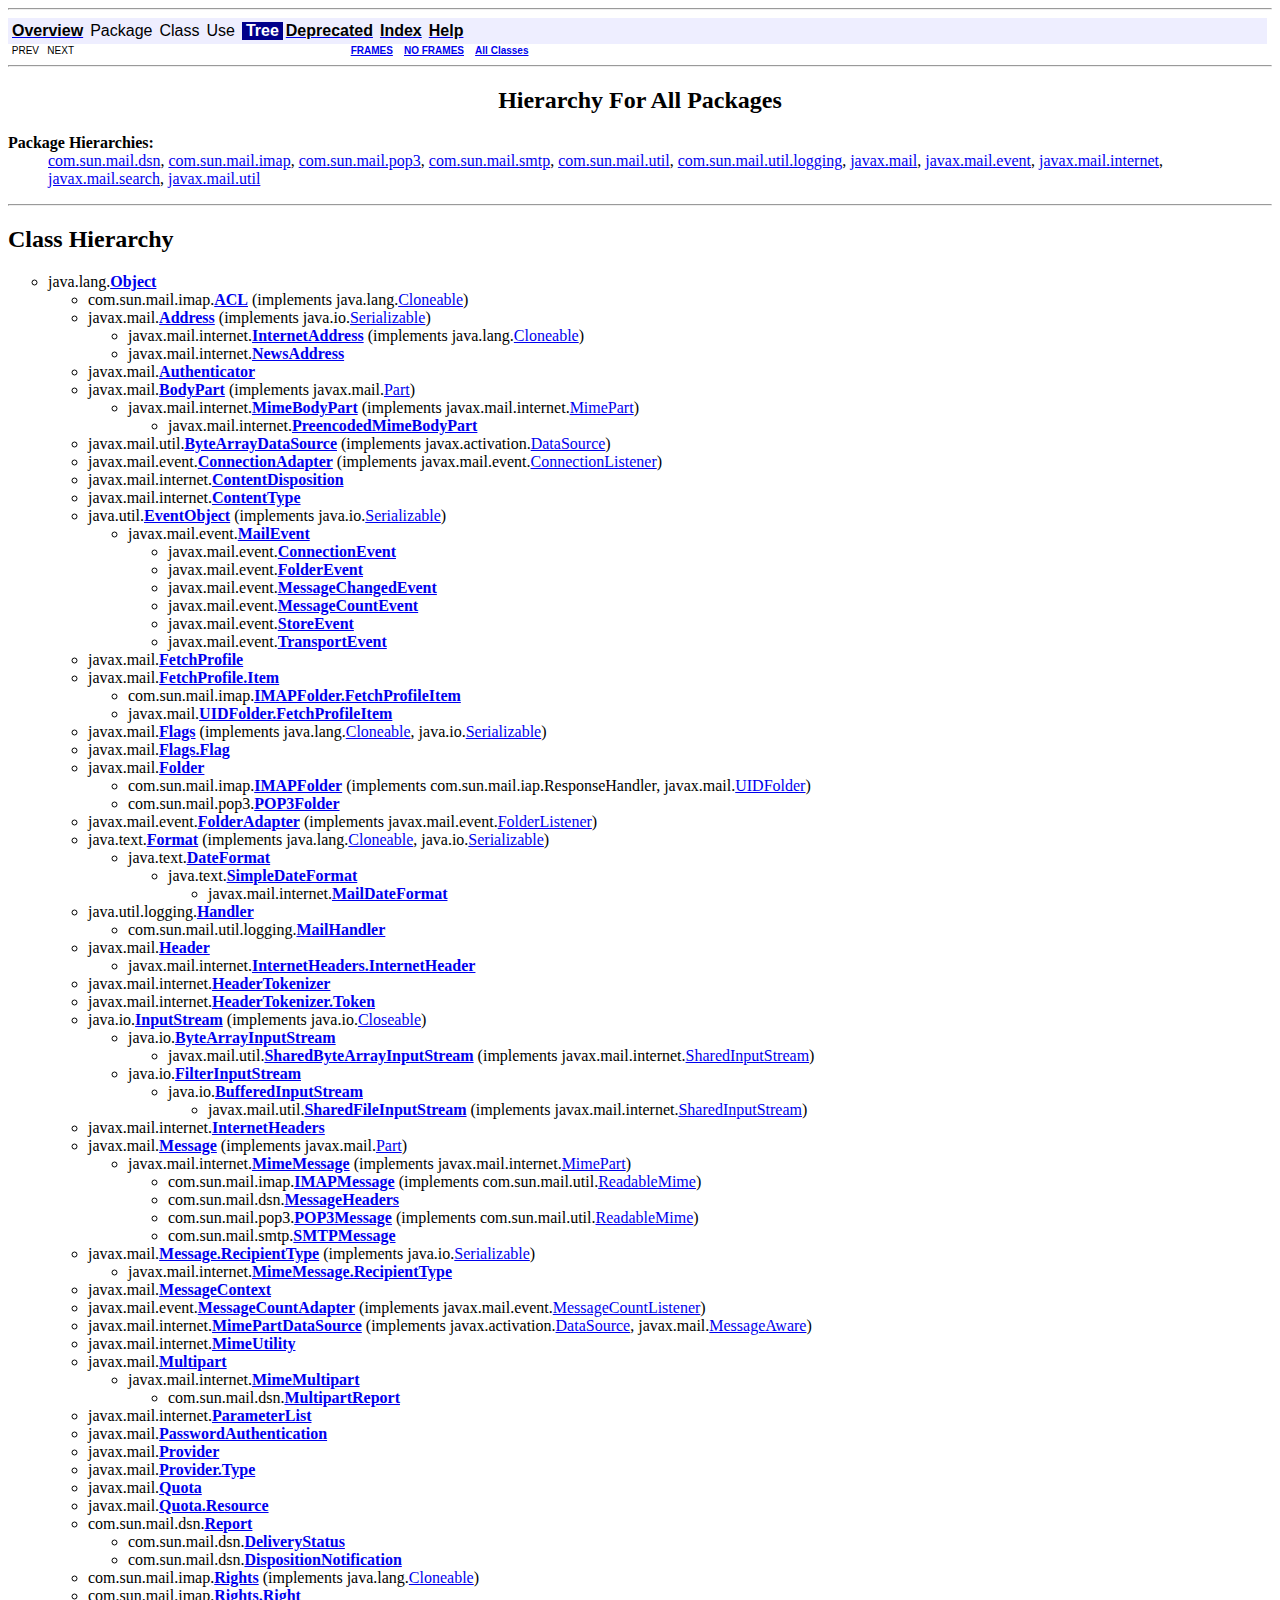
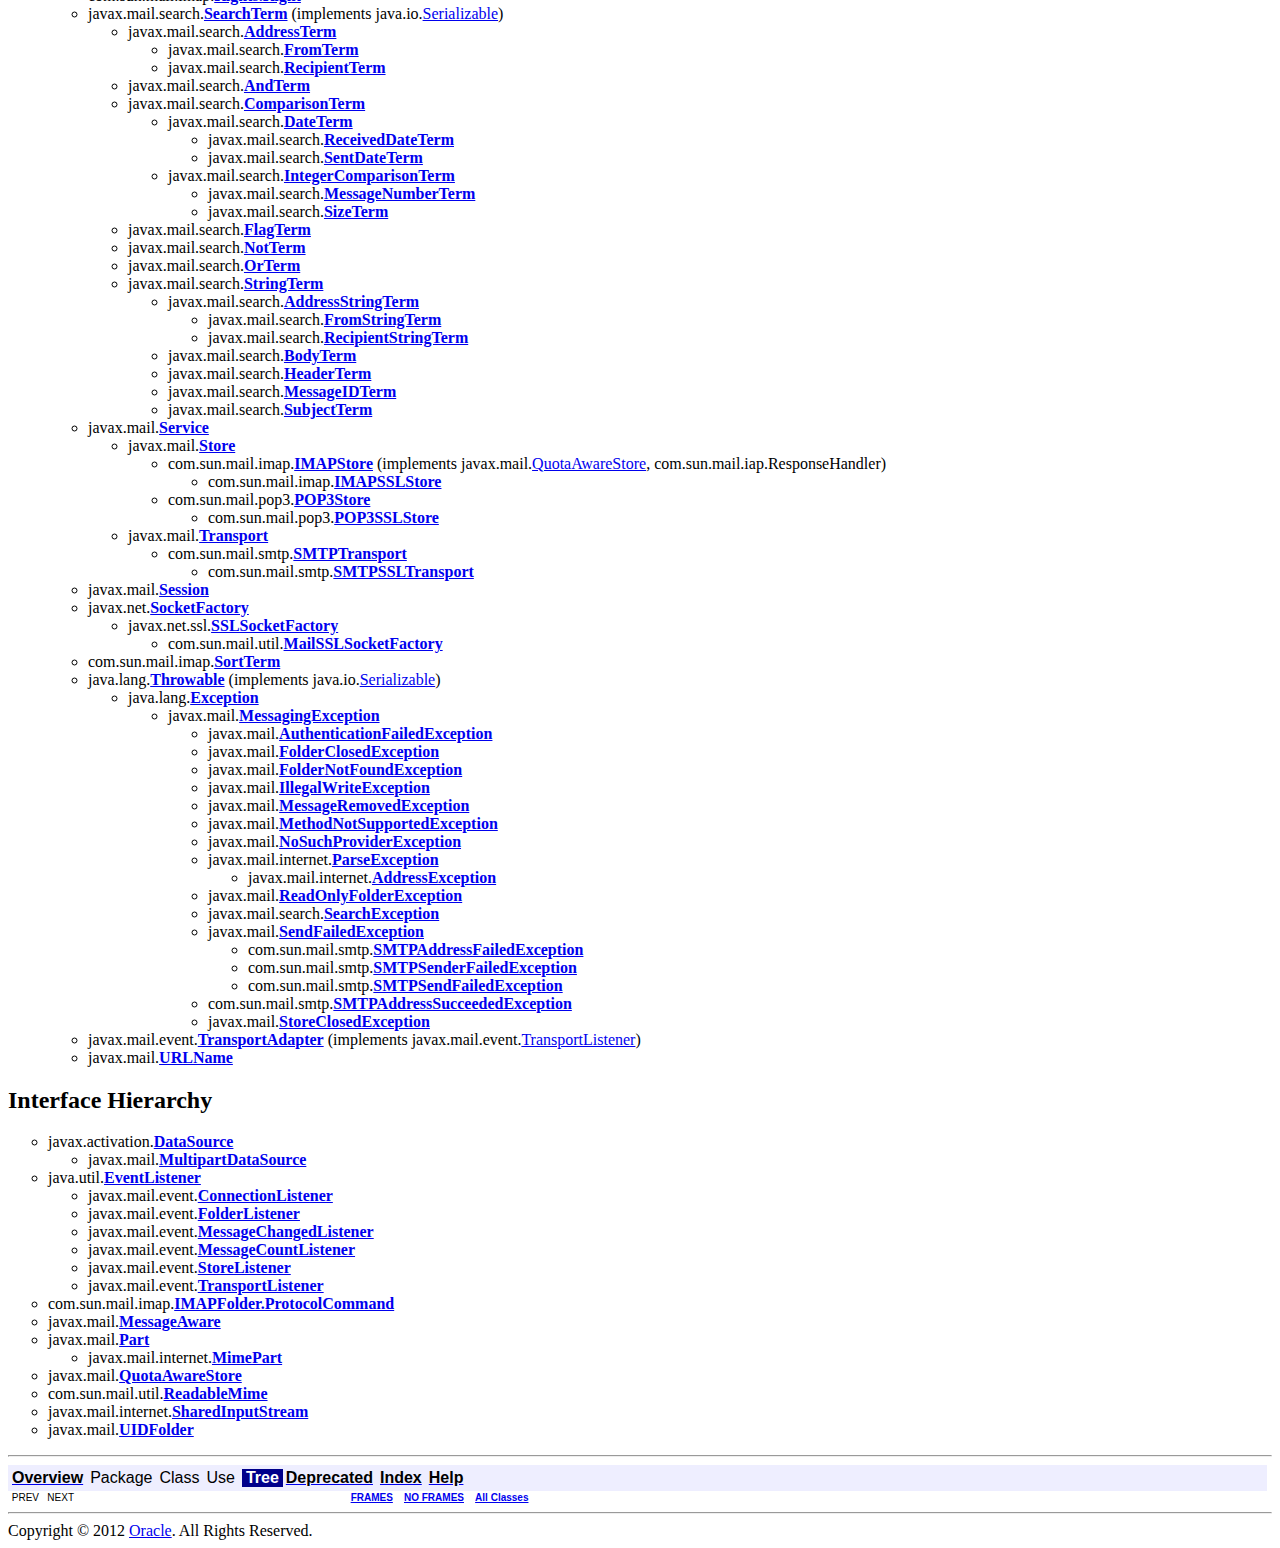
<file: etc/Setup/javamail-1.4.5/docs/javadocs/overview-tree.html>
<!DOCTYPE HTML PUBLIC "-//W3C//DTD HTML 4.01 Transitional//EN" "http://www.w3.org/TR/html4/loose.dtd">
<!--NewPage-->
<HTML>
<HEAD>
<!-- Generated by javadoc (build 1.6.0_26) on Tue Mar 20 15:29:46 PDT 2012 -->
<META http-equiv="Content-Type" content="text/html; charset=UTF-8">
<TITLE>
Class Hierarchy (JavaMail API documentation)
</TITLE>

<META NAME="date" CONTENT="2012-03-20">

<LINK REL ="stylesheet" TYPE="text/css" HREF="stylesheet.css" TITLE="Style">

<SCRIPT type="text/javascript">
function windowTitle()
{
    if (location.href.indexOf('is-external=true') == -1) {
        parent.document.title="Class Hierarchy (JavaMail API documentation)";
    }
}
</SCRIPT>
<NOSCRIPT>
</NOSCRIPT>

</HEAD>

<BODY BGCOLOR="white" onload="windowTitle();">
<HR>


<!-- ========= START OF TOP NAVBAR ======= -->
<A NAME="navbar_top"><!-- --></A>
<A HREF="#skip-navbar_top" title="Skip navigation links"></A>
<TABLE BORDER="0" WIDTH="100%" CELLPADDING="1" CELLSPACING="0" SUMMARY="">
<TR>
<TD COLSPAN=2 BGCOLOR="#EEEEFF" CLASS="NavBarCell1">
<A NAME="navbar_top_firstrow"><!-- --></A>
<TABLE BORDER="0" CELLPADDING="0" CELLSPACING="3" SUMMARY="">
  <TR ALIGN="center" VALIGN="top">
  <TD BGCOLOR="#EEEEFF" CLASS="NavBarCell1">    <A HREF="overview-summary.html"><FONT CLASS="NavBarFont1"><B>Overview</B></FONT></A>&nbsp;</TD>
  <TD BGCOLOR="#EEEEFF" CLASS="NavBarCell1">    <FONT CLASS="NavBarFont1">Package</FONT>&nbsp;</TD>
  <TD BGCOLOR="#EEEEFF" CLASS="NavBarCell1">    <FONT CLASS="NavBarFont1">Class</FONT>&nbsp;</TD>
  <TD BGCOLOR="#EEEEFF" CLASS="NavBarCell1">    <FONT CLASS="NavBarFont1">Use</FONT>&nbsp;</TD>
  <TD BGCOLOR="#FFFFFF" CLASS="NavBarCell1Rev"> &nbsp;<FONT CLASS="NavBarFont1Rev"><B>Tree</B></FONT>&nbsp;</TD>
  <TD BGCOLOR="#EEEEFF" CLASS="NavBarCell1">    <A HREF="deprecated-list.html"><FONT CLASS="NavBarFont1"><B>Deprecated</B></FONT></A>&nbsp;</TD>
  <TD BGCOLOR="#EEEEFF" CLASS="NavBarCell1">    <A HREF="index-files/index-1.html"><FONT CLASS="NavBarFont1"><B>Index</B></FONT></A>&nbsp;</TD>
  <TD BGCOLOR="#EEEEFF" CLASS="NavBarCell1">    <A HREF="help-doc.html"><FONT CLASS="NavBarFont1"><B>Help</B></FONT></A>&nbsp;</TD>
  </TR>
</TABLE>
</TD>
<TD ALIGN="right" VALIGN="top" ROWSPAN=3><EM>
</EM>
</TD>
</TR>

<TR>
<TD BGCOLOR="white" CLASS="NavBarCell2"><FONT SIZE="-2">
&nbsp;PREV&nbsp;
&nbsp;NEXT</FONT></TD>
<TD BGCOLOR="white" CLASS="NavBarCell2"><FONT SIZE="-2">
  <A HREF="index.html?overview-tree.html" target="_top"><B>FRAMES</B></A>  &nbsp;
&nbsp;<A HREF="overview-tree.html" target="_top"><B>NO FRAMES</B></A>  &nbsp;
&nbsp;<SCRIPT type="text/javascript">
  <!--
  if(window==top) {
    document.writeln('<A HREF="allclasses-noframe.html"><B>All Classes</B></A>');
  }
  //-->
</SCRIPT>
<NOSCRIPT>
  <A HREF="allclasses-noframe.html"><B>All Classes</B></A>
</NOSCRIPT>


</FONT></TD>
</TR>
</TABLE>
<A NAME="skip-navbar_top"></A>
<!-- ========= END OF TOP NAVBAR ========= -->

<HR>
<CENTER>
<H2>
Hierarchy For All Packages</H2>
</CENTER>
<DL>
<DT><B>Package Hierarchies:</B><DD><A HREF="com/sun/mail/dsn/package-tree.html">com.sun.mail.dsn</A>, <A HREF="com/sun/mail/imap/package-tree.html">com.sun.mail.imap</A>, <A HREF="com/sun/mail/pop3/package-tree.html">com.sun.mail.pop3</A>, <A HREF="com/sun/mail/smtp/package-tree.html">com.sun.mail.smtp</A>, <A HREF="com/sun/mail/util/package-tree.html">com.sun.mail.util</A>, <A HREF="com/sun/mail/util/logging/package-tree.html">com.sun.mail.util.logging</A>, <A HREF="javax/mail/package-tree.html">javax.mail</A>, <A HREF="javax/mail/event/package-tree.html">javax.mail.event</A>, <A HREF="javax/mail/internet/package-tree.html">javax.mail.internet</A>, <A HREF="javax/mail/search/package-tree.html">javax.mail.search</A>, <A HREF="javax/mail/util/package-tree.html">javax.mail.util</A></DL>
<HR>
<H2>
Class Hierarchy
</H2>
<UL>
<LI TYPE="circle">java.lang.<A HREF="http://java.sun.com/j2se/1.4.2/docs/api/java/lang/Object.html?is-external=true" title="class or interface in java.lang"><B>Object</B></A><UL>
<LI TYPE="circle">com.sun.mail.imap.<A HREF="com/sun/mail/imap/ACL.html" title="class in com.sun.mail.imap"><B>ACL</B></A> (implements java.lang.<A HREF="http://java.sun.com/j2se/1.4.2/docs/api/java/lang/Cloneable.html?is-external=true" title="class or interface in java.lang">Cloneable</A>)
<LI TYPE="circle">javax.mail.<A HREF="javax/mail/Address.html" title="class in javax.mail"><B>Address</B></A> (implements java.io.<A HREF="http://java.sun.com/j2se/1.4.2/docs/api/java/io/Serializable.html?is-external=true" title="class or interface in java.io">Serializable</A>)
<UL>
<LI TYPE="circle">javax.mail.internet.<A HREF="javax/mail/internet/InternetAddress.html" title="class in javax.mail.internet"><B>InternetAddress</B></A> (implements java.lang.<A HREF="http://java.sun.com/j2se/1.4.2/docs/api/java/lang/Cloneable.html?is-external=true" title="class or interface in java.lang">Cloneable</A>)
<LI TYPE="circle">javax.mail.internet.<A HREF="javax/mail/internet/NewsAddress.html" title="class in javax.mail.internet"><B>NewsAddress</B></A></UL>
<LI TYPE="circle">javax.mail.<A HREF="javax/mail/Authenticator.html" title="class in javax.mail"><B>Authenticator</B></A><LI TYPE="circle">javax.mail.<A HREF="javax/mail/BodyPart.html" title="class in javax.mail"><B>BodyPart</B></A> (implements javax.mail.<A HREF="javax/mail/Part.html" title="interface in javax.mail">Part</A>)
<UL>
<LI TYPE="circle">javax.mail.internet.<A HREF="javax/mail/internet/MimeBodyPart.html" title="class in javax.mail.internet"><B>MimeBodyPart</B></A> (implements javax.mail.internet.<A HREF="javax/mail/internet/MimePart.html" title="interface in javax.mail.internet">MimePart</A>)
<UL>
<LI TYPE="circle">javax.mail.internet.<A HREF="javax/mail/internet/PreencodedMimeBodyPart.html" title="class in javax.mail.internet"><B>PreencodedMimeBodyPart</B></A></UL>
</UL>
<LI TYPE="circle">javax.mail.util.<A HREF="javax/mail/util/ByteArrayDataSource.html" title="class in javax.mail.util"><B>ByteArrayDataSource</B></A> (implements javax.activation.<A HREF="http://java.sun.com/javase/technologies/desktop/javabeans/glasgow/javadocs/javax/activation/DataSource.html?is-external=true" title="class or interface in javax.activation">DataSource</A>)
<LI TYPE="circle">javax.mail.event.<A HREF="javax/mail/event/ConnectionAdapter.html" title="class in javax.mail.event"><B>ConnectionAdapter</B></A> (implements javax.mail.event.<A HREF="javax/mail/event/ConnectionListener.html" title="interface in javax.mail.event">ConnectionListener</A>)
<LI TYPE="circle">javax.mail.internet.<A HREF="javax/mail/internet/ContentDisposition.html" title="class in javax.mail.internet"><B>ContentDisposition</B></A><LI TYPE="circle">javax.mail.internet.<A HREF="javax/mail/internet/ContentType.html" title="class in javax.mail.internet"><B>ContentType</B></A><LI TYPE="circle">java.util.<A HREF="http://java.sun.com/j2se/1.4.2/docs/api/java/util/EventObject.html?is-external=true" title="class or interface in java.util"><B>EventObject</B></A> (implements java.io.<A HREF="http://java.sun.com/j2se/1.4.2/docs/api/java/io/Serializable.html?is-external=true" title="class or interface in java.io">Serializable</A>)
<UL>
<LI TYPE="circle">javax.mail.event.<A HREF="javax/mail/event/MailEvent.html" title="class in javax.mail.event"><B>MailEvent</B></A><UL>
<LI TYPE="circle">javax.mail.event.<A HREF="javax/mail/event/ConnectionEvent.html" title="class in javax.mail.event"><B>ConnectionEvent</B></A><LI TYPE="circle">javax.mail.event.<A HREF="javax/mail/event/FolderEvent.html" title="class in javax.mail.event"><B>FolderEvent</B></A><LI TYPE="circle">javax.mail.event.<A HREF="javax/mail/event/MessageChangedEvent.html" title="class in javax.mail.event"><B>MessageChangedEvent</B></A><LI TYPE="circle">javax.mail.event.<A HREF="javax/mail/event/MessageCountEvent.html" title="class in javax.mail.event"><B>MessageCountEvent</B></A><LI TYPE="circle">javax.mail.event.<A HREF="javax/mail/event/StoreEvent.html" title="class in javax.mail.event"><B>StoreEvent</B></A><LI TYPE="circle">javax.mail.event.<A HREF="javax/mail/event/TransportEvent.html" title="class in javax.mail.event"><B>TransportEvent</B></A></UL>
</UL>
<LI TYPE="circle">javax.mail.<A HREF="javax/mail/FetchProfile.html" title="class in javax.mail"><B>FetchProfile</B></A><LI TYPE="circle">javax.mail.<A HREF="javax/mail/FetchProfile.Item.html" title="class in javax.mail"><B>FetchProfile.Item</B></A><UL>
<LI TYPE="circle">com.sun.mail.imap.<A HREF="com/sun/mail/imap/IMAPFolder.FetchProfileItem.html" title="class in com.sun.mail.imap"><B>IMAPFolder.FetchProfileItem</B></A><LI TYPE="circle">javax.mail.<A HREF="javax/mail/UIDFolder.FetchProfileItem.html" title="class in javax.mail"><B>UIDFolder.FetchProfileItem</B></A></UL>
<LI TYPE="circle">javax.mail.<A HREF="javax/mail/Flags.html" title="class in javax.mail"><B>Flags</B></A> (implements java.lang.<A HREF="http://java.sun.com/j2se/1.4.2/docs/api/java/lang/Cloneable.html?is-external=true" title="class or interface in java.lang">Cloneable</A>, java.io.<A HREF="http://java.sun.com/j2se/1.4.2/docs/api/java/io/Serializable.html?is-external=true" title="class or interface in java.io">Serializable</A>)
<LI TYPE="circle">javax.mail.<A HREF="javax/mail/Flags.Flag.html" title="class in javax.mail"><B>Flags.Flag</B></A><LI TYPE="circle">javax.mail.<A HREF="javax/mail/Folder.html" title="class in javax.mail"><B>Folder</B></A><UL>
<LI TYPE="circle">com.sun.mail.imap.<A HREF="com/sun/mail/imap/IMAPFolder.html" title="class in com.sun.mail.imap"><B>IMAPFolder</B></A> (implements com.sun.mail.iap.ResponseHandler, javax.mail.<A HREF="javax/mail/UIDFolder.html" title="interface in javax.mail">UIDFolder</A>)
<LI TYPE="circle">com.sun.mail.pop3.<A HREF="com/sun/mail/pop3/POP3Folder.html" title="class in com.sun.mail.pop3"><B>POP3Folder</B></A></UL>
<LI TYPE="circle">javax.mail.event.<A HREF="javax/mail/event/FolderAdapter.html" title="class in javax.mail.event"><B>FolderAdapter</B></A> (implements javax.mail.event.<A HREF="javax/mail/event/FolderListener.html" title="interface in javax.mail.event">FolderListener</A>)
<LI TYPE="circle">java.text.<A HREF="http://java.sun.com/j2se/1.4.2/docs/api/java/text/Format.html?is-external=true" title="class or interface in java.text"><B>Format</B></A> (implements java.lang.<A HREF="http://java.sun.com/j2se/1.4.2/docs/api/java/lang/Cloneable.html?is-external=true" title="class or interface in java.lang">Cloneable</A>, java.io.<A HREF="http://java.sun.com/j2se/1.4.2/docs/api/java/io/Serializable.html?is-external=true" title="class or interface in java.io">Serializable</A>)
<UL>
<LI TYPE="circle">java.text.<A HREF="http://java.sun.com/j2se/1.4.2/docs/api/java/text/DateFormat.html?is-external=true" title="class or interface in java.text"><B>DateFormat</B></A><UL>
<LI TYPE="circle">java.text.<A HREF="http://java.sun.com/j2se/1.4.2/docs/api/java/text/SimpleDateFormat.html?is-external=true" title="class or interface in java.text"><B>SimpleDateFormat</B></A><UL>
<LI TYPE="circle">javax.mail.internet.<A HREF="javax/mail/internet/MailDateFormat.html" title="class in javax.mail.internet"><B>MailDateFormat</B></A></UL>
</UL>
</UL>
<LI TYPE="circle">java.util.logging.<A HREF="http://java.sun.com/j2se/1.4.2/docs/api/java/util/logging/Handler.html?is-external=true" title="class or interface in java.util.logging"><B>Handler</B></A><UL>
<LI TYPE="circle">com.sun.mail.util.logging.<A HREF="com/sun/mail/util/logging/MailHandler.html" title="class in com.sun.mail.util.logging"><B>MailHandler</B></A></UL>
<LI TYPE="circle">javax.mail.<A HREF="javax/mail/Header.html" title="class in javax.mail"><B>Header</B></A><UL>
<LI TYPE="circle">javax.mail.internet.<A HREF="javax/mail/internet/InternetHeaders.InternetHeader.html" title="class in javax.mail.internet"><B>InternetHeaders.InternetHeader</B></A></UL>
<LI TYPE="circle">javax.mail.internet.<A HREF="javax/mail/internet/HeaderTokenizer.html" title="class in javax.mail.internet"><B>HeaderTokenizer</B></A><LI TYPE="circle">javax.mail.internet.<A HREF="javax/mail/internet/HeaderTokenizer.Token.html" title="class in javax.mail.internet"><B>HeaderTokenizer.Token</B></A><LI TYPE="circle">java.io.<A HREF="http://java.sun.com/j2se/1.4.2/docs/api/java/io/InputStream.html?is-external=true" title="class or interface in java.io"><B>InputStream</B></A> (implements java.io.<A HREF="http://java.sun.com/j2se/1.4.2/docs/api/java/io/Closeable.html?is-external=true" title="class or interface in java.io">Closeable</A>)
<UL>
<LI TYPE="circle">java.io.<A HREF="http://java.sun.com/j2se/1.4.2/docs/api/java/io/ByteArrayInputStream.html?is-external=true" title="class or interface in java.io"><B>ByteArrayInputStream</B></A><UL>
<LI TYPE="circle">javax.mail.util.<A HREF="javax/mail/util/SharedByteArrayInputStream.html" title="class in javax.mail.util"><B>SharedByteArrayInputStream</B></A> (implements javax.mail.internet.<A HREF="javax/mail/internet/SharedInputStream.html" title="interface in javax.mail.internet">SharedInputStream</A>)
</UL>
<LI TYPE="circle">java.io.<A HREF="http://java.sun.com/j2se/1.4.2/docs/api/java/io/FilterInputStream.html?is-external=true" title="class or interface in java.io"><B>FilterInputStream</B></A><UL>
<LI TYPE="circle">java.io.<A HREF="http://java.sun.com/j2se/1.4.2/docs/api/java/io/BufferedInputStream.html?is-external=true" title="class or interface in java.io"><B>BufferedInputStream</B></A><UL>
<LI TYPE="circle">javax.mail.util.<A HREF="javax/mail/util/SharedFileInputStream.html" title="class in javax.mail.util"><B>SharedFileInputStream</B></A> (implements javax.mail.internet.<A HREF="javax/mail/internet/SharedInputStream.html" title="interface in javax.mail.internet">SharedInputStream</A>)
</UL>
</UL>
</UL>
<LI TYPE="circle">javax.mail.internet.<A HREF="javax/mail/internet/InternetHeaders.html" title="class in javax.mail.internet"><B>InternetHeaders</B></A><LI TYPE="circle">javax.mail.<A HREF="javax/mail/Message.html" title="class in javax.mail"><B>Message</B></A> (implements javax.mail.<A HREF="javax/mail/Part.html" title="interface in javax.mail">Part</A>)
<UL>
<LI TYPE="circle">javax.mail.internet.<A HREF="javax/mail/internet/MimeMessage.html" title="class in javax.mail.internet"><B>MimeMessage</B></A> (implements javax.mail.internet.<A HREF="javax/mail/internet/MimePart.html" title="interface in javax.mail.internet">MimePart</A>)
<UL>
<LI TYPE="circle">com.sun.mail.imap.<A HREF="com/sun/mail/imap/IMAPMessage.html" title="class in com.sun.mail.imap"><B>IMAPMessage</B></A> (implements com.sun.mail.util.<A HREF="com/sun/mail/util/ReadableMime.html" title="interface in com.sun.mail.util">ReadableMime</A>)
<LI TYPE="circle">com.sun.mail.dsn.<A HREF="com/sun/mail/dsn/MessageHeaders.html" title="class in com.sun.mail.dsn"><B>MessageHeaders</B></A><LI TYPE="circle">com.sun.mail.pop3.<A HREF="com/sun/mail/pop3/POP3Message.html" title="class in com.sun.mail.pop3"><B>POP3Message</B></A> (implements com.sun.mail.util.<A HREF="com/sun/mail/util/ReadableMime.html" title="interface in com.sun.mail.util">ReadableMime</A>)
<LI TYPE="circle">com.sun.mail.smtp.<A HREF="com/sun/mail/smtp/SMTPMessage.html" title="class in com.sun.mail.smtp"><B>SMTPMessage</B></A></UL>
</UL>
<LI TYPE="circle">javax.mail.<A HREF="javax/mail/Message.RecipientType.html" title="class in javax.mail"><B>Message.RecipientType</B></A> (implements java.io.<A HREF="http://java.sun.com/j2se/1.4.2/docs/api/java/io/Serializable.html?is-external=true" title="class or interface in java.io">Serializable</A>)
<UL>
<LI TYPE="circle">javax.mail.internet.<A HREF="javax/mail/internet/MimeMessage.RecipientType.html" title="class in javax.mail.internet"><B>MimeMessage.RecipientType</B></A></UL>
<LI TYPE="circle">javax.mail.<A HREF="javax/mail/MessageContext.html" title="class in javax.mail"><B>MessageContext</B></A><LI TYPE="circle">javax.mail.event.<A HREF="javax/mail/event/MessageCountAdapter.html" title="class in javax.mail.event"><B>MessageCountAdapter</B></A> (implements javax.mail.event.<A HREF="javax/mail/event/MessageCountListener.html" title="interface in javax.mail.event">MessageCountListener</A>)
<LI TYPE="circle">javax.mail.internet.<A HREF="javax/mail/internet/MimePartDataSource.html" title="class in javax.mail.internet"><B>MimePartDataSource</B></A> (implements javax.activation.<A HREF="http://java.sun.com/javase/technologies/desktop/javabeans/glasgow/javadocs/javax/activation/DataSource.html?is-external=true" title="class or interface in javax.activation">DataSource</A>, javax.mail.<A HREF="javax/mail/MessageAware.html" title="interface in javax.mail">MessageAware</A>)
<LI TYPE="circle">javax.mail.internet.<A HREF="javax/mail/internet/MimeUtility.html" title="class in javax.mail.internet"><B>MimeUtility</B></A><LI TYPE="circle">javax.mail.<A HREF="javax/mail/Multipart.html" title="class in javax.mail"><B>Multipart</B></A><UL>
<LI TYPE="circle">javax.mail.internet.<A HREF="javax/mail/internet/MimeMultipart.html" title="class in javax.mail.internet"><B>MimeMultipart</B></A><UL>
<LI TYPE="circle">com.sun.mail.dsn.<A HREF="com/sun/mail/dsn/MultipartReport.html" title="class in com.sun.mail.dsn"><B>MultipartReport</B></A></UL>
</UL>
<LI TYPE="circle">javax.mail.internet.<A HREF="javax/mail/internet/ParameterList.html" title="class in javax.mail.internet"><B>ParameterList</B></A><LI TYPE="circle">javax.mail.<A HREF="javax/mail/PasswordAuthentication.html" title="class in javax.mail"><B>PasswordAuthentication</B></A><LI TYPE="circle">javax.mail.<A HREF="javax/mail/Provider.html" title="class in javax.mail"><B>Provider</B></A><LI TYPE="circle">javax.mail.<A HREF="javax/mail/Provider.Type.html" title="class in javax.mail"><B>Provider.Type</B></A><LI TYPE="circle">javax.mail.<A HREF="javax/mail/Quota.html" title="class in javax.mail"><B>Quota</B></A><LI TYPE="circle">javax.mail.<A HREF="javax/mail/Quota.Resource.html" title="class in javax.mail"><B>Quota.Resource</B></A><LI TYPE="circle">com.sun.mail.dsn.<A HREF="com/sun/mail/dsn/Report.html" title="class in com.sun.mail.dsn"><B>Report</B></A><UL>
<LI TYPE="circle">com.sun.mail.dsn.<A HREF="com/sun/mail/dsn/DeliveryStatus.html" title="class in com.sun.mail.dsn"><B>DeliveryStatus</B></A><LI TYPE="circle">com.sun.mail.dsn.<A HREF="com/sun/mail/dsn/DispositionNotification.html" title="class in com.sun.mail.dsn"><B>DispositionNotification</B></A></UL>
<LI TYPE="circle">com.sun.mail.imap.<A HREF="com/sun/mail/imap/Rights.html" title="class in com.sun.mail.imap"><B>Rights</B></A> (implements java.lang.<A HREF="http://java.sun.com/j2se/1.4.2/docs/api/java/lang/Cloneable.html?is-external=true" title="class or interface in java.lang">Cloneable</A>)
<LI TYPE="circle">com.sun.mail.imap.<A HREF="com/sun/mail/imap/Rights.Right.html" title="class in com.sun.mail.imap"><B>Rights.Right</B></A><LI TYPE="circle">javax.mail.search.<A HREF="javax/mail/search/SearchTerm.html" title="class in javax.mail.search"><B>SearchTerm</B></A> (implements java.io.<A HREF="http://java.sun.com/j2se/1.4.2/docs/api/java/io/Serializable.html?is-external=true" title="class or interface in java.io">Serializable</A>)
<UL>
<LI TYPE="circle">javax.mail.search.<A HREF="javax/mail/search/AddressTerm.html" title="class in javax.mail.search"><B>AddressTerm</B></A><UL>
<LI TYPE="circle">javax.mail.search.<A HREF="javax/mail/search/FromTerm.html" title="class in javax.mail.search"><B>FromTerm</B></A><LI TYPE="circle">javax.mail.search.<A HREF="javax/mail/search/RecipientTerm.html" title="class in javax.mail.search"><B>RecipientTerm</B></A></UL>
<LI TYPE="circle">javax.mail.search.<A HREF="javax/mail/search/AndTerm.html" title="class in javax.mail.search"><B>AndTerm</B></A><LI TYPE="circle">javax.mail.search.<A HREF="javax/mail/search/ComparisonTerm.html" title="class in javax.mail.search"><B>ComparisonTerm</B></A><UL>
<LI TYPE="circle">javax.mail.search.<A HREF="javax/mail/search/DateTerm.html" title="class in javax.mail.search"><B>DateTerm</B></A><UL>
<LI TYPE="circle">javax.mail.search.<A HREF="javax/mail/search/ReceivedDateTerm.html" title="class in javax.mail.search"><B>ReceivedDateTerm</B></A><LI TYPE="circle">javax.mail.search.<A HREF="javax/mail/search/SentDateTerm.html" title="class in javax.mail.search"><B>SentDateTerm</B></A></UL>
<LI TYPE="circle">javax.mail.search.<A HREF="javax/mail/search/IntegerComparisonTerm.html" title="class in javax.mail.search"><B>IntegerComparisonTerm</B></A><UL>
<LI TYPE="circle">javax.mail.search.<A HREF="javax/mail/search/MessageNumberTerm.html" title="class in javax.mail.search"><B>MessageNumberTerm</B></A><LI TYPE="circle">javax.mail.search.<A HREF="javax/mail/search/SizeTerm.html" title="class in javax.mail.search"><B>SizeTerm</B></A></UL>
</UL>
<LI TYPE="circle">javax.mail.search.<A HREF="javax/mail/search/FlagTerm.html" title="class in javax.mail.search"><B>FlagTerm</B></A><LI TYPE="circle">javax.mail.search.<A HREF="javax/mail/search/NotTerm.html" title="class in javax.mail.search"><B>NotTerm</B></A><LI TYPE="circle">javax.mail.search.<A HREF="javax/mail/search/OrTerm.html" title="class in javax.mail.search"><B>OrTerm</B></A><LI TYPE="circle">javax.mail.search.<A HREF="javax/mail/search/StringTerm.html" title="class in javax.mail.search"><B>StringTerm</B></A><UL>
<LI TYPE="circle">javax.mail.search.<A HREF="javax/mail/search/AddressStringTerm.html" title="class in javax.mail.search"><B>AddressStringTerm</B></A><UL>
<LI TYPE="circle">javax.mail.search.<A HREF="javax/mail/search/FromStringTerm.html" title="class in javax.mail.search"><B>FromStringTerm</B></A><LI TYPE="circle">javax.mail.search.<A HREF="javax/mail/search/RecipientStringTerm.html" title="class in javax.mail.search"><B>RecipientStringTerm</B></A></UL>
<LI TYPE="circle">javax.mail.search.<A HREF="javax/mail/search/BodyTerm.html" title="class in javax.mail.search"><B>BodyTerm</B></A><LI TYPE="circle">javax.mail.search.<A HREF="javax/mail/search/HeaderTerm.html" title="class in javax.mail.search"><B>HeaderTerm</B></A><LI TYPE="circle">javax.mail.search.<A HREF="javax/mail/search/MessageIDTerm.html" title="class in javax.mail.search"><B>MessageIDTerm</B></A><LI TYPE="circle">javax.mail.search.<A HREF="javax/mail/search/SubjectTerm.html" title="class in javax.mail.search"><B>SubjectTerm</B></A></UL>
</UL>
<LI TYPE="circle">javax.mail.<A HREF="javax/mail/Service.html" title="class in javax.mail"><B>Service</B></A><UL>
<LI TYPE="circle">javax.mail.<A HREF="javax/mail/Store.html" title="class in javax.mail"><B>Store</B></A><UL>
<LI TYPE="circle">com.sun.mail.imap.<A HREF="com/sun/mail/imap/IMAPStore.html" title="class in com.sun.mail.imap"><B>IMAPStore</B></A> (implements javax.mail.<A HREF="javax/mail/QuotaAwareStore.html" title="interface in javax.mail">QuotaAwareStore</A>, com.sun.mail.iap.ResponseHandler)
<UL>
<LI TYPE="circle">com.sun.mail.imap.<A HREF="com/sun/mail/imap/IMAPSSLStore.html" title="class in com.sun.mail.imap"><B>IMAPSSLStore</B></A></UL>
<LI TYPE="circle">com.sun.mail.pop3.<A HREF="com/sun/mail/pop3/POP3Store.html" title="class in com.sun.mail.pop3"><B>POP3Store</B></A><UL>
<LI TYPE="circle">com.sun.mail.pop3.<A HREF="com/sun/mail/pop3/POP3SSLStore.html" title="class in com.sun.mail.pop3"><B>POP3SSLStore</B></A></UL>
</UL>
<LI TYPE="circle">javax.mail.<A HREF="javax/mail/Transport.html" title="class in javax.mail"><B>Transport</B></A><UL>
<LI TYPE="circle">com.sun.mail.smtp.<A HREF="com/sun/mail/smtp/SMTPTransport.html" title="class in com.sun.mail.smtp"><B>SMTPTransport</B></A><UL>
<LI TYPE="circle">com.sun.mail.smtp.<A HREF="com/sun/mail/smtp/SMTPSSLTransport.html" title="class in com.sun.mail.smtp"><B>SMTPSSLTransport</B></A></UL>
</UL>
</UL>
<LI TYPE="circle">javax.mail.<A HREF="javax/mail/Session.html" title="class in javax.mail"><B>Session</B></A><LI TYPE="circle">javax.net.<A HREF="http://java.sun.com/j2se/1.4.2/docs/api/javax/net/SocketFactory.html?is-external=true" title="class or interface in javax.net"><B>SocketFactory</B></A><UL>
<LI TYPE="circle">javax.net.ssl.<A HREF="http://java.sun.com/j2se/1.4.2/docs/api/javax/net/ssl/SSLSocketFactory.html?is-external=true" title="class or interface in javax.net.ssl"><B>SSLSocketFactory</B></A><UL>
<LI TYPE="circle">com.sun.mail.util.<A HREF="com/sun/mail/util/MailSSLSocketFactory.html" title="class in com.sun.mail.util"><B>MailSSLSocketFactory</B></A></UL>
</UL>
<LI TYPE="circle">com.sun.mail.imap.<A HREF="com/sun/mail/imap/SortTerm.html" title="class in com.sun.mail.imap"><B>SortTerm</B></A><LI TYPE="circle">java.lang.<A HREF="http://java.sun.com/j2se/1.4.2/docs/api/java/lang/Throwable.html?is-external=true" title="class or interface in java.lang"><B>Throwable</B></A> (implements java.io.<A HREF="http://java.sun.com/j2se/1.4.2/docs/api/java/io/Serializable.html?is-external=true" title="class or interface in java.io">Serializable</A>)
<UL>
<LI TYPE="circle">java.lang.<A HREF="http://java.sun.com/j2se/1.4.2/docs/api/java/lang/Exception.html?is-external=true" title="class or interface in java.lang"><B>Exception</B></A><UL>
<LI TYPE="circle">javax.mail.<A HREF="javax/mail/MessagingException.html" title="class in javax.mail"><B>MessagingException</B></A><UL>
<LI TYPE="circle">javax.mail.<A HREF="javax/mail/AuthenticationFailedException.html" title="class in javax.mail"><B>AuthenticationFailedException</B></A><LI TYPE="circle">javax.mail.<A HREF="javax/mail/FolderClosedException.html" title="class in javax.mail"><B>FolderClosedException</B></A><LI TYPE="circle">javax.mail.<A HREF="javax/mail/FolderNotFoundException.html" title="class in javax.mail"><B>FolderNotFoundException</B></A><LI TYPE="circle">javax.mail.<A HREF="javax/mail/IllegalWriteException.html" title="class in javax.mail"><B>IllegalWriteException</B></A><LI TYPE="circle">javax.mail.<A HREF="javax/mail/MessageRemovedException.html" title="class in javax.mail"><B>MessageRemovedException</B></A><LI TYPE="circle">javax.mail.<A HREF="javax/mail/MethodNotSupportedException.html" title="class in javax.mail"><B>MethodNotSupportedException</B></A><LI TYPE="circle">javax.mail.<A HREF="javax/mail/NoSuchProviderException.html" title="class in javax.mail"><B>NoSuchProviderException</B></A><LI TYPE="circle">javax.mail.internet.<A HREF="javax/mail/internet/ParseException.html" title="class in javax.mail.internet"><B>ParseException</B></A><UL>
<LI TYPE="circle">javax.mail.internet.<A HREF="javax/mail/internet/AddressException.html" title="class in javax.mail.internet"><B>AddressException</B></A></UL>
<LI TYPE="circle">javax.mail.<A HREF="javax/mail/ReadOnlyFolderException.html" title="class in javax.mail"><B>ReadOnlyFolderException</B></A><LI TYPE="circle">javax.mail.search.<A HREF="javax/mail/search/SearchException.html" title="class in javax.mail.search"><B>SearchException</B></A><LI TYPE="circle">javax.mail.<A HREF="javax/mail/SendFailedException.html" title="class in javax.mail"><B>SendFailedException</B></A><UL>
<LI TYPE="circle">com.sun.mail.smtp.<A HREF="com/sun/mail/smtp/SMTPAddressFailedException.html" title="class in com.sun.mail.smtp"><B>SMTPAddressFailedException</B></A><LI TYPE="circle">com.sun.mail.smtp.<A HREF="com/sun/mail/smtp/SMTPSenderFailedException.html" title="class in com.sun.mail.smtp"><B>SMTPSenderFailedException</B></A><LI TYPE="circle">com.sun.mail.smtp.<A HREF="com/sun/mail/smtp/SMTPSendFailedException.html" title="class in com.sun.mail.smtp"><B>SMTPSendFailedException</B></A></UL>
<LI TYPE="circle">com.sun.mail.smtp.<A HREF="com/sun/mail/smtp/SMTPAddressSucceededException.html" title="class in com.sun.mail.smtp"><B>SMTPAddressSucceededException</B></A><LI TYPE="circle">javax.mail.<A HREF="javax/mail/StoreClosedException.html" title="class in javax.mail"><B>StoreClosedException</B></A></UL>
</UL>
</UL>
<LI TYPE="circle">javax.mail.event.<A HREF="javax/mail/event/TransportAdapter.html" title="class in javax.mail.event"><B>TransportAdapter</B></A> (implements javax.mail.event.<A HREF="javax/mail/event/TransportListener.html" title="interface in javax.mail.event">TransportListener</A>)
<LI TYPE="circle">javax.mail.<A HREF="javax/mail/URLName.html" title="class in javax.mail"><B>URLName</B></A></UL>
</UL>
<H2>
Interface Hierarchy
</H2>
<UL>
<LI TYPE="circle">javax.activation.<A HREF="http://java.sun.com/javase/technologies/desktop/javabeans/glasgow/javadocs/javax/activation/DataSource.html?is-external=true" title="class or interface in javax.activation"><B>DataSource</B></A><UL>
<LI TYPE="circle">javax.mail.<A HREF="javax/mail/MultipartDataSource.html" title="interface in javax.mail"><B>MultipartDataSource</B></A></UL>
<LI TYPE="circle">java.util.<A HREF="http://java.sun.com/j2se/1.4.2/docs/api/java/util/EventListener.html?is-external=true" title="class or interface in java.util"><B>EventListener</B></A><UL>
<LI TYPE="circle">javax.mail.event.<A HREF="javax/mail/event/ConnectionListener.html" title="interface in javax.mail.event"><B>ConnectionListener</B></A><LI TYPE="circle">javax.mail.event.<A HREF="javax/mail/event/FolderListener.html" title="interface in javax.mail.event"><B>FolderListener</B></A><LI TYPE="circle">javax.mail.event.<A HREF="javax/mail/event/MessageChangedListener.html" title="interface in javax.mail.event"><B>MessageChangedListener</B></A><LI TYPE="circle">javax.mail.event.<A HREF="javax/mail/event/MessageCountListener.html" title="interface in javax.mail.event"><B>MessageCountListener</B></A><LI TYPE="circle">javax.mail.event.<A HREF="javax/mail/event/StoreListener.html" title="interface in javax.mail.event"><B>StoreListener</B></A><LI TYPE="circle">javax.mail.event.<A HREF="javax/mail/event/TransportListener.html" title="interface in javax.mail.event"><B>TransportListener</B></A></UL>
<LI TYPE="circle">com.sun.mail.imap.<A HREF="com/sun/mail/imap/IMAPFolder.ProtocolCommand.html" title="interface in com.sun.mail.imap"><B>IMAPFolder.ProtocolCommand</B></A><LI TYPE="circle">javax.mail.<A HREF="javax/mail/MessageAware.html" title="interface in javax.mail"><B>MessageAware</B></A><LI TYPE="circle">javax.mail.<A HREF="javax/mail/Part.html" title="interface in javax.mail"><B>Part</B></A><UL>
<LI TYPE="circle">javax.mail.internet.<A HREF="javax/mail/internet/MimePart.html" title="interface in javax.mail.internet"><B>MimePart</B></A></UL>
<LI TYPE="circle">javax.mail.<A HREF="javax/mail/QuotaAwareStore.html" title="interface in javax.mail"><B>QuotaAwareStore</B></A><LI TYPE="circle">com.sun.mail.util.<A HREF="com/sun/mail/util/ReadableMime.html" title="interface in com.sun.mail.util"><B>ReadableMime</B></A><LI TYPE="circle">javax.mail.internet.<A HREF="javax/mail/internet/SharedInputStream.html" title="interface in javax.mail.internet"><B>SharedInputStream</B></A><LI TYPE="circle">javax.mail.<A HREF="javax/mail/UIDFolder.html" title="interface in javax.mail"><B>UIDFolder</B></A></UL>
<HR>


<!-- ======= START OF BOTTOM NAVBAR ====== -->
<A NAME="navbar_bottom"><!-- --></A>
<A HREF="#skip-navbar_bottom" title="Skip navigation links"></A>
<TABLE BORDER="0" WIDTH="100%" CELLPADDING="1" CELLSPACING="0" SUMMARY="">
<TR>
<TD COLSPAN=2 BGCOLOR="#EEEEFF" CLASS="NavBarCell1">
<A NAME="navbar_bottom_firstrow"><!-- --></A>
<TABLE BORDER="0" CELLPADDING="0" CELLSPACING="3" SUMMARY="">
  <TR ALIGN="center" VALIGN="top">
  <TD BGCOLOR="#EEEEFF" CLASS="NavBarCell1">    <A HREF="overview-summary.html"><FONT CLASS="NavBarFont1"><B>Overview</B></FONT></A>&nbsp;</TD>
  <TD BGCOLOR="#EEEEFF" CLASS="NavBarCell1">    <FONT CLASS="NavBarFont1">Package</FONT>&nbsp;</TD>
  <TD BGCOLOR="#EEEEFF" CLASS="NavBarCell1">    <FONT CLASS="NavBarFont1">Class</FONT>&nbsp;</TD>
  <TD BGCOLOR="#EEEEFF" CLASS="NavBarCell1">    <FONT CLASS="NavBarFont1">Use</FONT>&nbsp;</TD>
  <TD BGCOLOR="#FFFFFF" CLASS="NavBarCell1Rev"> &nbsp;<FONT CLASS="NavBarFont1Rev"><B>Tree</B></FONT>&nbsp;</TD>
  <TD BGCOLOR="#EEEEFF" CLASS="NavBarCell1">    <A HREF="deprecated-list.html"><FONT CLASS="NavBarFont1"><B>Deprecated</B></FONT></A>&nbsp;</TD>
  <TD BGCOLOR="#EEEEFF" CLASS="NavBarCell1">    <A HREF="index-files/index-1.html"><FONT CLASS="NavBarFont1"><B>Index</B></FONT></A>&nbsp;</TD>
  <TD BGCOLOR="#EEEEFF" CLASS="NavBarCell1">    <A HREF="help-doc.html"><FONT CLASS="NavBarFont1"><B>Help</B></FONT></A>&nbsp;</TD>
  </TR>
</TABLE>
</TD>
<TD ALIGN="right" VALIGN="top" ROWSPAN=3><EM>
</EM>
</TD>
</TR>

<TR>
<TD BGCOLOR="white" CLASS="NavBarCell2"><FONT SIZE="-2">
&nbsp;PREV&nbsp;
&nbsp;NEXT</FONT></TD>
<TD BGCOLOR="white" CLASS="NavBarCell2"><FONT SIZE="-2">
  <A HREF="index.html?overview-tree.html" target="_top"><B>FRAMES</B></A>  &nbsp;
&nbsp;<A HREF="overview-tree.html" target="_top"><B>NO FRAMES</B></A>  &nbsp;
&nbsp;<SCRIPT type="text/javascript">
  <!--
  if(window==top) {
    document.writeln('<A HREF="allclasses-noframe.html"><B>All Classes</B></A>');
  }
  //-->
</SCRIPT>
<NOSCRIPT>
  <A HREF="allclasses-noframe.html"><B>All Classes</B></A>
</NOSCRIPT>


</FONT></TD>
</TR>
</TABLE>
<A NAME="skip-navbar_bottom"></A>
<!-- ======== END OF BOTTOM NAVBAR ======= -->

<HR>
Copyright &#169; 2012 <a href="http://www.oracle.com">Oracle</a>. All Rights Reserved.
</BODY>
</HTML>
</file>
<file: etc/Setup/javamail-1.4.5/docs/javadocs/stylesheet.css>
/* Javadoc style sheet */

/* Define colors, fonts and other style attributes here to override the defaults */

/* Page background color */
body { background-color: #FFFFFF; color:#000000 }

/* Headings */
h1 { font-size: 145% }

/* Table colors */
.TableHeadingColor     { background: #CCCCFF; color:#000000 } /* Dark mauve */
.TableSubHeadingColor  { background: #EEEEFF; color:#000000 } /* Light mauve */
.TableRowColor         { background: #FFFFFF; color:#000000 } /* White */

/* Font used in left-hand frame lists */
.FrameTitleFont   { font-size: 100%; font-family: Helvetica, Arial, sans-serif; color:#000000 }
.FrameHeadingFont { font-size:  90%; font-family: Helvetica, Arial, sans-serif; color:#000000 }
.FrameItemFont    { font-size:  90%; font-family: Helvetica, Arial, sans-serif; color:#000000 }

/* Navigation bar fonts and colors */
.NavBarCell1    { background-color:#EEEEFF; color:#000000} /* Light mauve */
.NavBarCell1Rev { background-color:#00008B; color:#FFFFFF} /* Dark Blue */
.NavBarFont1    { font-family: Arial, Helvetica, sans-serif; color:#000000;color:#000000;}
.NavBarFont1Rev { font-family: Arial, Helvetica, sans-serif; color:#FFFFFF;color:#FFFFFF;}

.NavBarCell2    { font-family: Arial, Helvetica, sans-serif; background-color:#FFFFFF; color:#000000}
.NavBarCell3    { font-family: Arial, Helvetica, sans-serif; background-color:#FFFFFF; color:#000000}
</file>
